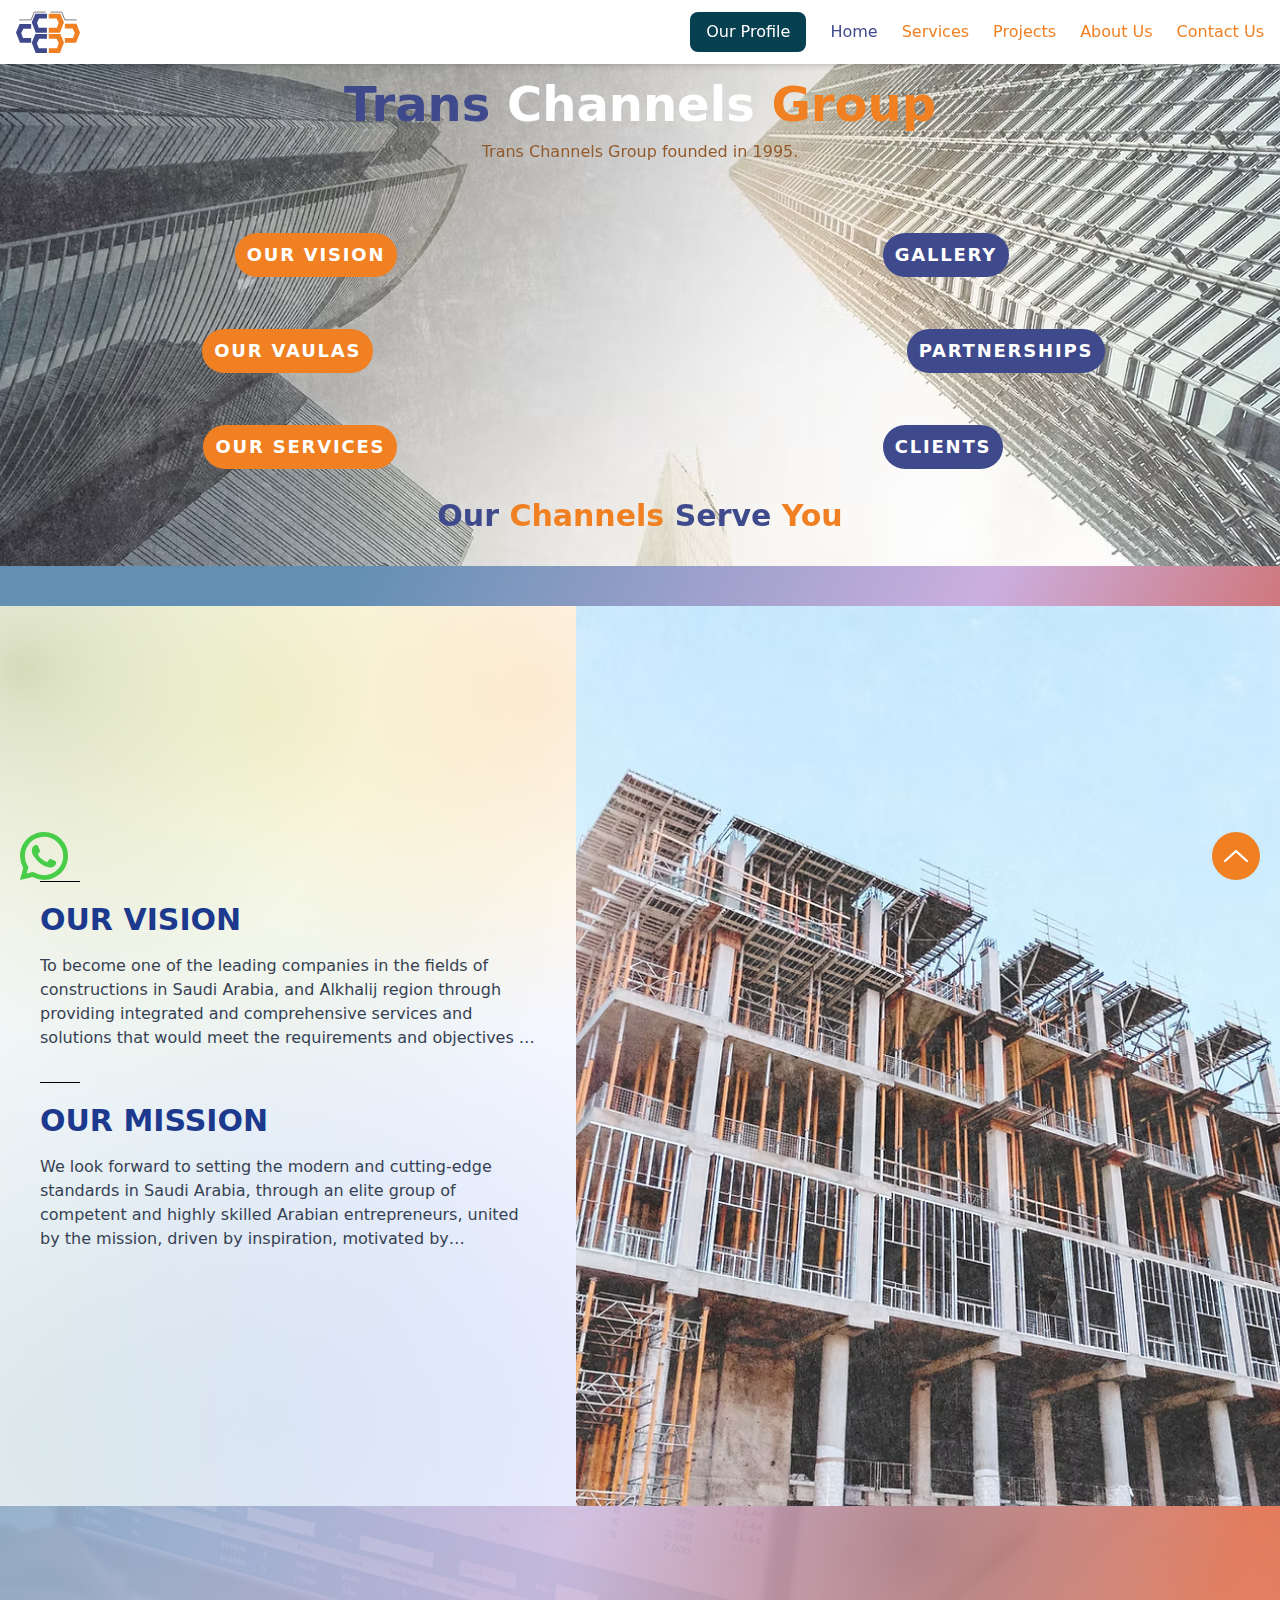
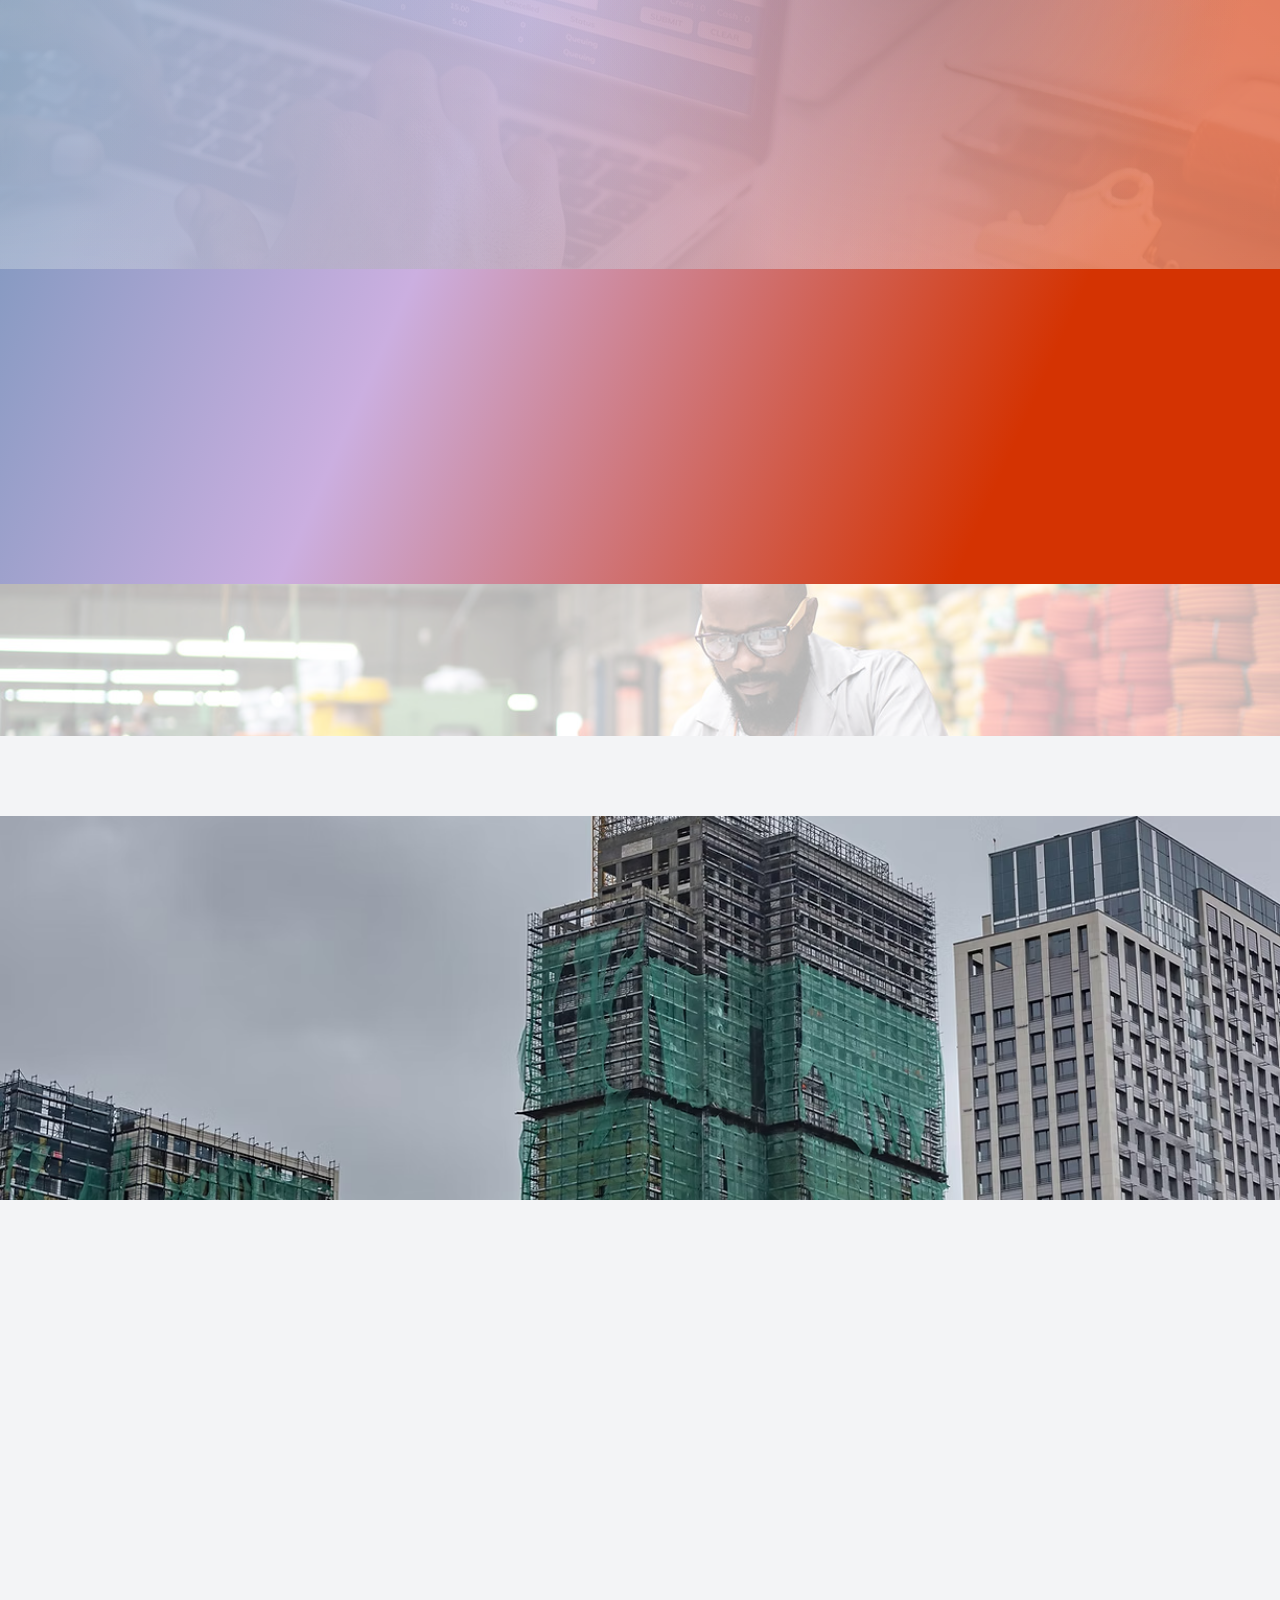
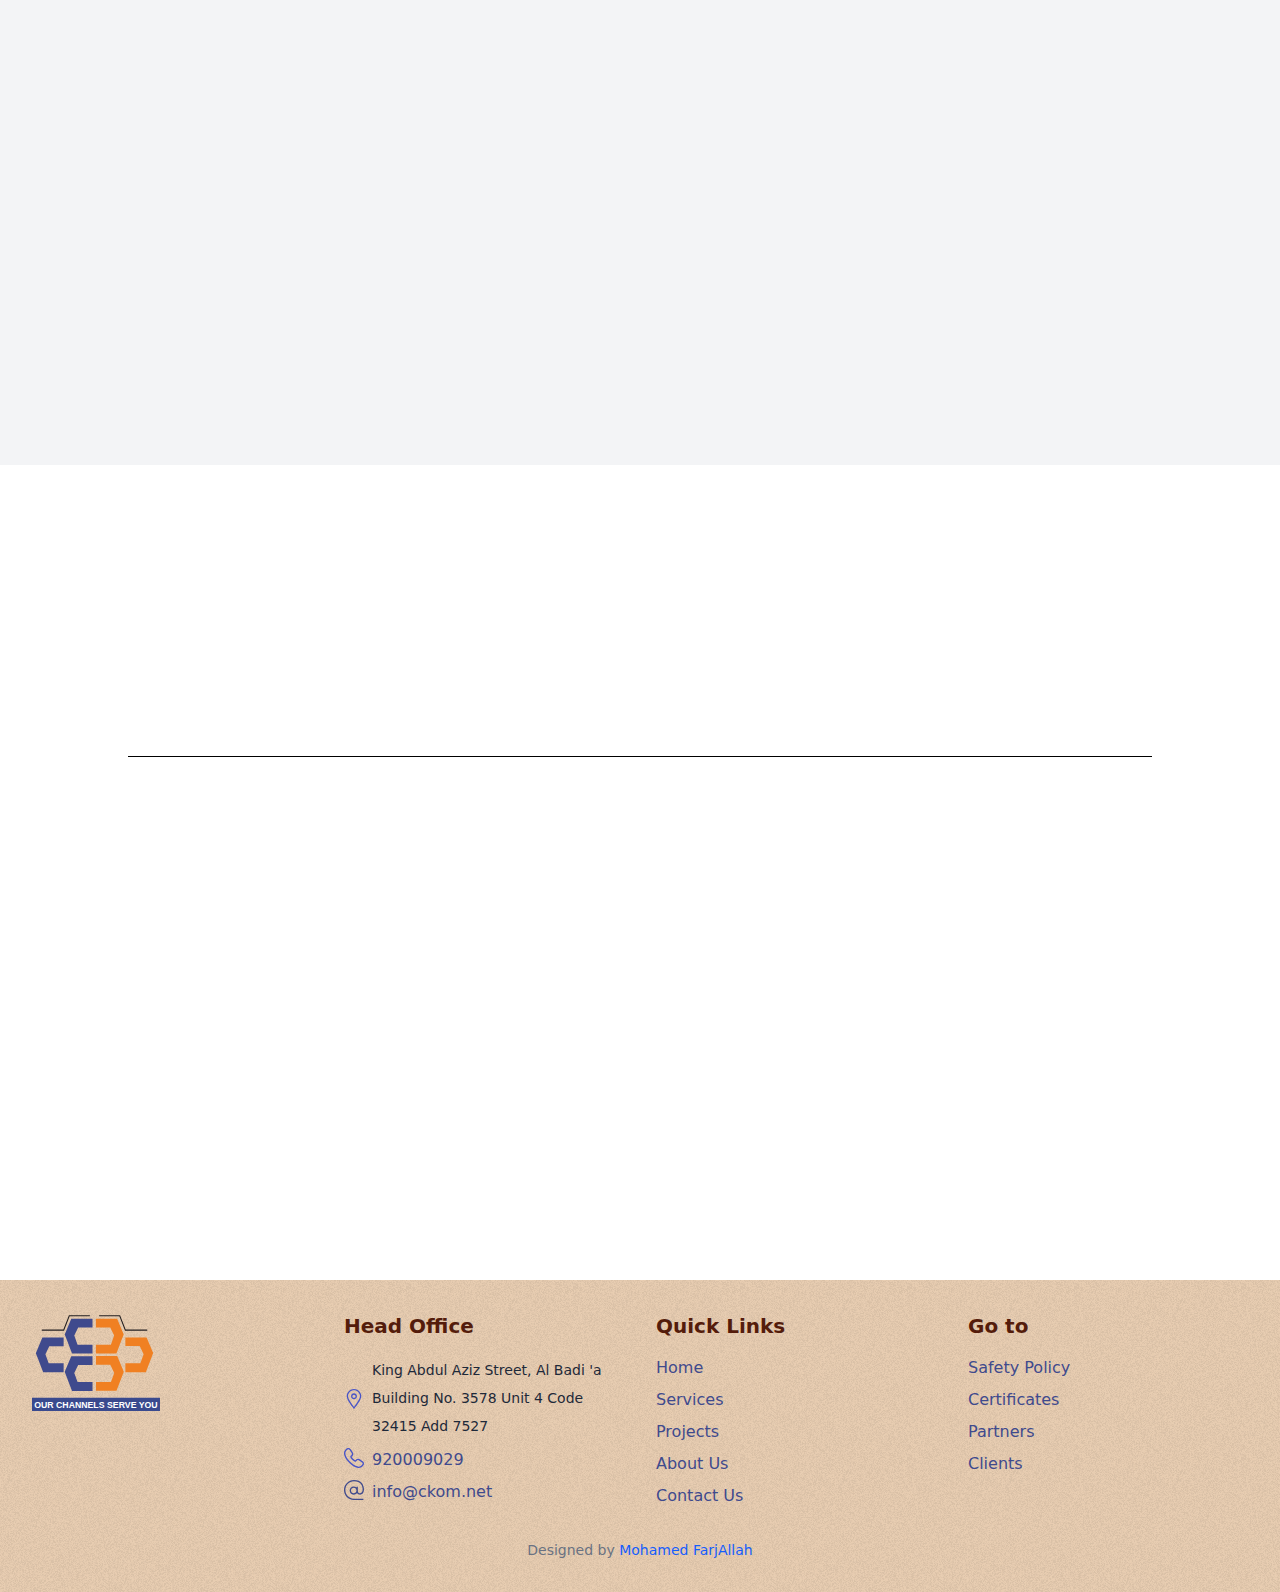
<file: docs/index.html>
<!DOCTYPE html>
<html lang="en" class="scroll-smooth">

<head>
    <meta charset="UTF-8">
    <meta name="viewport" content="width=device-width, initial-scale=1.0">
    <title>Home Page</title>
    <link rel="stylesheet" href="./style/tailwindcss.css">
    <link href="https://cdn.jsdelivr.net/npm/swiper/swiper-bundle.min.css" rel="stylesheet">
    <script src="https://cdn.jsdelivr.net/npm/swiper/swiper-bundle.min.js"></script>
    <link href="https://unpkg.com/aos@2.3.1/dist/aos.css" rel="stylesheet">

</head>

<body>
    <header class="bg-white shadow-md fixed top-0 right-0 z-50 w-full">
        <div class="max-w-7xl mx-auto px-4  flex items-center justify-between">
            <!-- Logo -->
            <div class="flex items-center space-x-3 lg:h-16 h-12 md:h-14 md:w-14 w-12 lg:w-16">
                <svg preserveAspectRatio="xMidYMid meet" data-bbox="0 0 111.69 75.16" viewBox="0 0 111.69 75.16"
                    xmlns="http://www.w3.org/2000/svg" data-type="ugc" role="presentation" aria-hidden="true"
                    aria-label="">
                    <g>
                        <path fill="#f08022"
                            d="M83.65 21.37 81.5 27l-4.81 12.53h-19.5v-8.46h14.25l3.11-8.6-3.72-7.73H57.19V6.43h20.22l6.24 14.94z">
                        </path>
                        <path fill="#3f4a8d"
                            d="M27.49 21.37 29.64 27l4.81 12.53h19.5v-8.46H39.7l-3.11-8.6 3.72-7.73h13.64V6.43H33.73l-6.24 14.94z">
                        </path>
                        <path fill="#f08022"
                            d="m111.69 39.1-2.15 5.64-4.81 12.52h-19.5v-8.45h14.25l3.12-8.59-3.72-7.74H85.23v-8.32h20.23l6.23 14.94z">
                        </path>
                        <path fill="#f08022"
                            d="m77.48 41.98 6.24 14.94-2.15 5.64-4.81 12.52h-19.5v-8.46h14.25l3.11-8.59-3.72-7.74H57.26v-8.31h20.22z">
                        </path>
                        <path fill="#3f4a8d"
                            d="m27.49 57 2.15 5.63 4.81 12.53h19.5V66.7H39.7l-3.11-8.59 3.72-7.74h13.64v-8.31H33.73L27.49 57z">
                        </path>
                        <path fill="#3f4a8d"
                            d="m0 39.19 2.15 5.62 4.81 12.54h19.5v-8.46H12.21l-3.11-8.6 3.72-7.73h13.64v-8.32H6.24L0 39.19z">
                        </path>
                        <path stroke="#231f20" stroke-miterlimit="10" fill="none" d="M60.26 3.61h19.6l5.37 13.66h20.84">
                        </path>
                        <path stroke="#231f20" stroke-miterlimit="10" fill="none" d="M5.63 17.27h20.83l5.37-13.66h19.6">
                        </path>
                        <path fill="none" d="M12.88 0h4.57"></path>
                    </g>
                </svg>
            </div>

            <!-- Hamburger Icon for mobile -->
            <button class="md:hidden text-primary" id="hamburger-icon" onclick="toggleMenu()">
                <svg class="w-6 h-6" fill="none" stroke="currentColor" viewBox="0 0 24 24"
                    xmlns="http://www.w3.org/2000/svg">
                    <path stroke-linecap="round" stroke-linejoin="round" stroke-width="2" d="M4 6h16M4 12h16M4 18h16">
                    </path>
                </svg>
            </button>

            <!-- Navigation -->
            <nav class=" items-center space-x-6 hidden md:flex" id="nav-links">
                <a href="./images/Tcc Profile new Design R02.pdf" target="_blank"
                    class="bg-[#074151] text-white px-4 py-2 rounded-lg " download>
                    Our Profile
                </a>
                <a href="./index.html" class=" text-secend   font-medium">Home</a>
                <a href="./services.html" class="text-primary  hover:text-secend   font-medium">Services</a>
                <a href="./projects.html" class="text-primary hover:text-secend   font-medium">Projects</a>
                <a href="./Aboutus.html" class="text-primary hover:text-secend   font-medium">About Us</a>
                <a href="./Contact.html" class="text-primary hover:text-secend   font-medium">Contact Us</a>
            </nav>
        </div>

        <!-- Mobile Menu -->
        <div class="lg:hidden overflow-hidden max-h-0 transition-all z-50 fixed w-full bg-white duration-300 ease-in-out"
            id="mobile-menu">
            <nav class="flex flex-col items-center space-y-4 py-4">
                <a href="./index.html" class="text-secend   font-medium">Home</a>
                <a href="./services.html" class="text-primary hover:text-secend   font-medium">Services</a>
                <a href="./projects.html" class="text-primary hover:text-secend   font-medium">Projects</a>
                <a href="./Aboutus.html" class="text-primary hover:text-secend   font-medium">About Us</a>
                <a href="./Contact.html" class="text-primary hover:text-secend   font-medium">Contact Us</a>
            </nav>
        </div>
    </header>
    <div class="h-12 bg-black w-full"></div>

    <main class="md:mb-20 mb-10">
        <!-- section 1 -->
        <section class=" p-8 bg-center bg-cover" style="background-image: url('./images/first.avif'); ">
            <div class="flex justify-center items-center" data-aos="fade-down" data-aos-duration="1000">
                <h1 class="sm:text-5xl text-4xl font-semibold text-center text-secend">
                    <span>Trans</span>
                    <span class="text-white">Channels</span>
                    <span class="text-primary">Group</span>
                </h1>
            </div>

            <!-- Subtitle Text -->
            <div class="text-center mt-3 mb-14" data-aos="fade-down" data-aos-duration="1000" data-aos-delay="100">
                <p class="font-medium text-therid text-base">Trans Channels Group founded in 1995.</p>
            </div>
            <!-- Content Section with Image and Menu -->
            <div class="flex py-10 w-full h-full relative ">
                <div class="relative w-1/3 flex justify-end">
                    <div class="absolute -top-1/2 right-0 w-full sm:block hidden">
                        <div
                            class="space-y-6 tracking-[0.1em] sm:flex flex-col relative lg:text-lg text-sm   uppercase font-bold  ">
                            <div data-aos="fade-left" data-aos-duration="1000" data-aos-delay="50"
                                class="my-12 relative">

                                <a href="#"
                                    class="bg-primary  absolute top-0 lg:right-10 md:right-20 right-16 text-white px-3 py-2 rounded-3xl text-center hover:bg-secend transition">Our
                                    Vision</a>
                            </div>
                            <div data-aos="fade-left" data-aos-duration="1000" data-aos-delay="0"
                                class="my-12 relative">

                                <a href="#"
                                    class="bg-primary  absolute top-0 lg:right-16  md:right-24 right-20 text-white px-3 py-2 rounded-3xl text-center hover:bg-secend transition">Our
                                    Vaulas</a>
                            </div>
                            <div data-aos="fade-left" data-aos-duration="1000" data-aos-delay="50"
                                class="my-12 relative">

                                <a href="#"
                                    class="bg-primary  absolute top-0 lg:right-10 md:right-20 right-16  text-white px-3 py-2 rounded-3xl text-center hover:bg-secend transition">Our
                                    services</a>
                            </div>
                        </div>
                    </div>
                </div>
                <div class=" w-full relative sm:w-1/3">
                    <div class="md:scale-200 relative scale-150  reveal-box">
                        <svg height="100%" width="100%">
                            <defs>
                                <filter x="-30" y="-30" width="448" height="326" filterUnits="userSpaceOnUse"
                                    id="comp-leh3eduf-shadow_comp-leh3eduf" color-interpolation-filters="sRGB">
                                    <feComponentTransfer result="srcRGB"></feComponentTransfer>
                                    <feGaussianBlur stdDeviation="10" in="SourceAlpha"></feGaussianBlur>
                                    <feOffset dx="0" dy="5"></feOffset>
                                    <feColorMatrix type="matrix" values="0 0 0 0 0
                          0 0 0 0 0
                          0 0 0 0 0
                          0 0 0 0.6 0"></feColorMatrix>
                                    <feMerge>
                                        <feMergeNode></feMergeNode>
                                        <feMergeNode in="SourceGraphic"></feMergeNode>
                                    </feMerge>
                                    <feComponentTransfer></feComponentTransfer>
                                </filter>
                            </defs>
                            <g filter="url(#comp-leh3eduf-shadow_comp-leh3eduf)">
                                <!--?xml version="1.0" encoding="UTF-8"?-->
                                <svg preserveAspectRatio="xMidYMid meet" data-bbox="0 0 111.69 75.16"
                                    viewBox="0 0 111.69 75.16" xmlns="http://www.w3.org/2000/svg" data-type="ugc"
                                    role="presentation" aria-hidden="true">
                                    <g>
                                        <path fill="#f08022"
                                            d="M83.65 21.37 81.5 27l-4.81 12.53h-19.5v-8.46h14.25l3.11-8.6-3.72-7.73H57.19V6.43h20.22l6.24 14.94z">
                                        </path>
                                        <path fill="#3f4a8d"
                                            d="M27.49 21.37 29.64 27l4.81 12.53h19.5v-8.46H39.7l-3.11-8.6 3.72-7.73h13.64V6.43H33.73l-6.24 14.94z">
                                        </path>
                                        <path fill="#f08022"
                                            d="m111.69 39.1-2.15 5.64-4.81 12.52h-19.5v-8.45h14.25l3.12-8.59-3.72-7.74H85.23v-8.32h20.23l6.23 14.94z">
                                        </path>
                                        <path fill="#f08022"
                                            d="m77.48 41.98 6.24 14.94-2.15 5.64-4.81 12.52h-19.5v-8.46h14.25l3.11-8.59-3.72-7.74H57.26v-8.31h20.22z">
                                        </path>
                                        <path fill="#3f4a8d"
                                            d="m27.49 57 2.15 5.63 4.81 12.53h19.5V66.7H39.7l-3.11-8.59 3.72-7.74h13.64v-8.31H33.73L27.49 57z">
                                        </path>
                                        <path fill="#3f4a8d"
                                            d="m0 39.19 2.15 5.62 4.81 12.54h19.5v-8.46H12.21l-3.11-8.6 3.72-7.73h13.64v-8.32H6.24L0 39.19z">
                                        </path>
                                        <path stroke="#231f20" stroke-miterlimit="10" fill="none"
                                            d="M60.26 3.61h19.6l5.37 13.66h20.84">
                                        </path>
                                        <path stroke="#231f20" stroke-miterlimit="10" fill="none"
                                            d="M5.63 17.27h20.83l5.37-13.66h19.6">
                                        </path>
                                        <path fill="none" d="M12.88 0h4.57"></path>
                                    </g>
                                </svg>

                            </g>
                        </svg>
                    </div>

                </div>
                <div class="relative w-1/3 flex justify-start">
                    <div class="absolute -top-1/2 left-0 w-full sm:block hidden">
                        <div
                            class="space-y-6 sm:flex tracking-[0.1em] flex-col relative lg:text-lg text-sm   uppercase font-bold  ">
                            <div data-aos="fade-right" data-aos-duration="1000" data-aos-delay="50"
                                class="my-12 relative ">

                                <a href="#"
                                    class="bg-secend  absolute top-0 lg:left-10 md:left-20 left-16 text-white px-3 py-2 rounded-3xl text-center hover:bg-primary transition">Gallery</a>
                            </div>
                            <div data-aos="fade-right" data-aos-duration="1000" data-aos-delay="0"
                                class="my-12 relative">

                                <a href="#"
                                    class="bg-secend    absolute top-0 lg:left-16  md:left-24 left-20 text-white px-3 py-2 rounded-3xl text-center hover:bg-primary transition">Partnerships</a>
                            </div>
                            <div data-aos="fade-right" data-aos-duration="1000" data-aos-delay="50"
                                class="my-12 relative">

                                <a href="#"
                                    class="bg-secend  absolute top-0 lg:left-10 md:left-20 left-16 text-white px-3 py-2 rounded-3xl text-center hover:bg-primary transition">clients</a>
                            </div>
                        </div>
                    </div>
                </div>

            </div>
            <!-- New Section with Animation -->
            <div class="text-center mt-12" data-aos="fade-up" data-aos-duration="1200">
                <h1 class="sm:text-3xl text-xl font-bold text-primary">
                    <span class="text-secend">Our</span>
                    <span>Channels</span>
                    <span class="text-secend">Serve</span>
                    <span>You</span>
                </h1>
            </div>

        </section>
        <!-- section 1 - 5  -->
        <section class=" sectionbackground pt-10">
            <!-- section 2 -->
            <div class="md:h-screen">
                <div class="flex flex-col md:flex-row h-full max-w-7xl w-full mx-auto">

                    <!-- Left Side (Text Content) -->
                    <div class="w-full md:w-[45%] backgroundgradian md:p-10 p-3 flex flex-col justify-center text-left"
                        data-aos="fade-right" data-aos-duration="1200" data-aos-delay="700">
                        <div class="max-w-xl">
                            <hr class="w-10 my-5">

                            <h2 class="text-3xl font-bold text-blue-900 mb-4">OUR VISION</h2>
                            <p class="text-gray-700 mb-8 line-clamp-4">
                                To become one of the leading companies in the fields of constructions in Saudi Arabia,
                                and Alkhalij
                                region through providing integrated and comprehensive services and solutions that would
                                meet the
                                requirements and objectives of our clients.
                            </p>
                            <hr class="w-10 my-5">
                            <h2 class="text-3xl font-bold text-blue-900 mb-4">OUR MISSION</h2>
                            <p class="text-gray-700 line-clamp-4">
                                We look forward to setting the modern and cutting-edge standards in Saudi Arabia,
                                through an elite
                                group of competent and highly skilled Arabian entrepreneurs, united by the mission,
                                driven by
                                inspiration, motivated by competition and passion for presenting a truly unique
                                experience to our
                                clients, to attain a long-lasting partnership.
                            </p>
                        </div>
                    </div>

                    <!-- Right Side (Image) -->
                    <div class="w-full md:max-w-[55%] h-[60vh] md:h-full" data-aos="fade-left" data-aos-delay="700"
                        data-aos-duration="1200">
                        <img src="./images/builder.avif" alt="Construction Building"
                            class="object-cover w-full h-full" />
                    </div>
                </div>
            </div>
            <!-- section 3 -->
            <div class="py-5 relative bg-cover">
                <!-- Background Image -->
                <div class="opacity-10 bg-cover w-full h-full top-0 left-0 absolute z-0"
                    style="background-image: url('./images/section3.avif');"></div>

                <!-- Empty div for potential background styling -->
                <div class="section3 w-full h-full top-0 left-0 absolute z-0"></div>

                <!-- Content Section -->
                <div class="max-w-4xl mx-auto text-center text-white relative z-10">
                    <!-- Heading -->
                    <h2 class="md:text-3xl text-2xl font-bold mb-4 lg:mb-5 text-secend" data-aos="fade-up"
                        data-aos-duration="1200">
                        OUR VALUES
                    </h2>

                    <!-- Values List -->
                    <div
                        class="flex flex-col text-left lg:gap-8 md:gap-4 gap-2 lg:mt-14 md:mt-10 mb-5 mt-5 md:px-5 lg:px-0 px-3">
                        <!-- Value 1 - Trust -->
                        <div class="text-xl flex items-end gap-1 text-black" data-aos="fade-up" data-aos-duration="1200"
                            data-aos-delay="300">
                            <p class="text-secend md:text-4xl sm:text-3xl text-2xl font-semibold">
                                <span
                                    class="text-primary md:text-5xl sm:text-4xl text-3xl -tracking-wider">T</span><span>rust</span>&nbsp;
                            </p>
                            <p class="font-medium md:text-xl sm:text-lg text-base line-clamp-1">Our first concern to
                                building with
                                clients.</p>
                        </div>

                        <!-- Value 2 - Trust (Dealing with Clients) -->
                        <div class="text-xl flex items-end gap-1 text-black" data-aos="fade-up" data-aos-duration="1200"
                            data-aos-delay="600">
                            <p class="text-secend md:text-4xl sm:text-3xl text-2xl font-semibold">
                                <span
                                    class="text-primary md:text-5xl sm:text-4xl text-3xl -tracking-wide">C</span><span>rust</span>&nbsp;
                            </p>
                            <p class="font-medium md:text-xl sm:text-lg text-base line-clamp-1">Our way of dealing with
                                clients.</p>
                        </div>

                        <!-- Value 3 - Grand (Project Performance) -->
                        <div class="text-xl flex items-end gap-1 text-black" data-aos="fade-up" data-aos-duration="1200"
                            data-aos-delay="900">
                            <p class="text-secend md:text-4xl sm:text-3xl text-2xl font-semibold">
                                <span
                                    class="text-primary md:text-5xl sm:text-4xl text-3xl -tracking-wide">G</span><span>rand</span>&nbsp;
                            </p>
                            <p class="font-medium md:text-xl sm:text-lg text-base line-clamp-1">Always our performers in
                                projects.
                            </p>
                        </div>
                    </div>
                </div>
            </div>
            <!-- section 4 -->
            <div class="">
                <div class="flex flex-col md:flex-row md:h-[35vh] w-full mx-auto">

                    <!-- Image Section -->
                    <div class="w-full md:max-w-1/2 md:h-full h-[20vh]" data-aos="fade-right" data-aos-duration="1200">
                        <img src="./images/section4.avif" alt="Construction Building"
                            class="object-cover w-full h-full" />
                    </div>

                    <!-- Text Section -->
                    <div class="w-full md:w-1/2 bg-white md:pb-0 pb-5 md:px-10 px-3 flex flex-col justify-center text-left"
                        data-aos="fade-left" data-aos-duration="1200">
                        <div class="max-w-xl">
                            <h1 class="text-secend font-bold text-2xl md:mt-0 my-4 mb-4">Excellency</h1>
                            <p class="text-gray-700 sm:text-base text-sm line-clamp-6">
                                We seek perfection in providing all our services and solutions, and strengthening our
                                perfection is
                                being the first pioneering company in the field of construction, along with
                                concentrating on
                                developing special and exceptional relations with our clients, not forgetting the
                                diligence of
                                learning and applying everything new that would enhance the services provided to our
                                clients.
                            </p>
                        </div>
                    </div>

                </div>
            </div>
            <!-- section 5 -->
            <div class="bg-cover bg-center" style="background-image: url('./images/section5.jpg');">
                <div class="py-14 bg-white/70 ">
                    <h1 class="text-center text-secend md:text-4xl text-2xl font-medium " data-aos="fade-up"
                        data-aos-duration="1200">Our Services
                    </h1>
                </div>
            </div>
        </section>
        <!-- section 6 - 8 -->
        <section class="bg-gray-100 lg:py-20 md:py-16 py-10">
            <!-- section 6 -->
            <div class="bg-cover bg-center max-w-7xl mx-auto"
                style="background-image: url('./images/section\ 6.avif');">
                <div class="grid grid-cols-1 md:grid-cols-3 gap-3 h-full max-w-3xl mx-auto">

                    <!-- First Column - Construction Projects -->
                    <div class="bg-white p-6 shadow-md flex flex-col items-center" data-aos="fade-up"
                        data-aos-duration="1200" data-aos-delay="300">
                        <div class="text-center mt-4 text-secend">
                            <div class="flex justify-center items-center">
                                <!-- Icon SVG -->
                                <svg preserveAspectRatio="xMidYMid meet" data-bbox="30.968 30.431 138.168 139.139"
                                    viewBox="30.968 30.431 138.168 139.139" height="80" width="80"
                                    xmlns="http://www.w3.org/2000/svg" data-type="color" role="presentation"
                                    aria-hidden="true">
                                    <defs>
                                        <style>
                                            #comp-kq9g539d svg [data-color="1"] {
                                                fill: #FD5521;
                                            }
                                        </style>
                                    </defs>
                                    <g>
                                        <path
                                            d="M122.684 155.939H116.8v-5.889h5.888zm11.777-5.889h-5.888v5.889h5.888zm-11.777-11.776H116.8v5.888h5.888zm11.777 0h-5.888v5.888h5.888zM122.684 126.5H116.8v5.888h5.888zm11.777 0h-5.888v5.888h5.888zm-11.777-11.78H116.8v5.889h5.888zm11.777 0h-5.888v5.889h5.888zm-11.777-11.776H116.8v5.888h5.888zm11.777 0h-5.888v5.888h5.888zm-11.777-11.777H116.8v5.888h5.888zm11.777 0h-5.888v5.888h5.888zM122.684 79.39H116.8v5.888h5.888zm11.777 0h-5.888v5.888h5.888zm-11.777-11.777H116.8V73.5h5.888zm11.777 0h-5.888V73.5h5.888zm-11.777-11.777H116.8v5.889h5.888zm11.777 0h-5.888v5.889h5.888zm-23.553 0h-5.889v5.889h5.889zm11.776-11.777H116.8v5.889h5.888zm11.777 0h-5.888v5.889h5.888zm11.777 105.991h-5.888v5.889h5.888zm0-11.776h-5.888v5.888h5.888zm0-11.777h-5.888v5.888h5.888zm0-11.777h-5.888v5.889h5.888zm0-11.776h-5.888v5.888h5.888zm0-11.777h-5.888v5.888h5.888zm0-11.777h-5.888v5.888h5.888zm0-11.777h-5.888V73.5h5.888zm0-11.777h-5.888v5.889h5.888zm0-11.777h-5.888v5.889h5.888zm-35.33 0h-5.889v5.889h5.889zM93.243 61.725h5.888v-5.889h-5.888zm0-11.777h5.888v-5.889h-5.888zm75.893 117.769a1.851 1.851 0 0 1-1.852 1.852H32.716a1.853 1.853 0 0 1 0-3.7h10.071V72.41h-1.659a1.852 1.852 0 0 1 0-3.7h41.14V34.136h-2.8a1.853 1.853 0 1 1 0-3.705h80.082a1.853 1.853 0 1 1 0 3.705h-2.34v131.728h10.072a1.852 1.852 0 0 1 1.854 1.853zM85.973 68.706h24.934a1.852 1.852 0 1 1 0 3.7h-1.091v93.454h43.691V34.136H85.973zm20.138 97.158V72.41h-59.62v93.454zM95.94 82.69a1.851 1.851 0 0 0-1.852 1.853v70.2a1.852 1.852 0 1 0 3.7 0v-70.2a1.851 1.851 0 0 0-1.848-1.853zm-13.093 0A1.851 1.851 0 0 0 81 84.543v70.2a1.852 1.852 0 1 0 3.7 0v-70.2a1.851 1.851 0 0 0-1.853-1.853zm-13.093 0a1.851 1.851 0 0 0-1.854 1.853v70.2a1.852 1.852 0 1 0 3.7 0v-70.2a1.851 1.851 0 0 0-1.846-1.853zm-13.091 0a1.851 1.851 0 0 0-1.852 1.853v70.2a1.852 1.852 0 1 0 3.7 0v-70.2a1.851 1.851 0 0 0-1.848-1.853z"
                                            fill="#fd5521" data-color="1"></path>
                                    </g>
                                </svg>
                            </div>
                            <h3 class="text-2xl font-semibold underline mt-4">Construction</h3>
                            <h4 class="font-bold text-5xl mt-10">30+</h4>
                            <p class="text-base mt-2 tracking-wide mb-10">Projects Completed</p>
                        </div>
                    </div>

                    <!-- Second Column - Steel Hangers -->
                    <div class="bg-white p-6 shadow-md flex flex-col items-center" data-aos="fade-up"
                        data-aos-duration="1200" data-aos-delay="500">
                        <div class="text-center mt-4 text-secend">
                            <div class="flex justify-center items-center">
                                <!-- Icon SVG -->
                                <svg preserveAspectRatio="xMidYMid meet" data-bbox="33.155 35.068 133.69 129.862"
                                    viewBox="33.155 35.068 133.69 129.862" height="80" width="80"
                                    xmlns="http://www.w3.org/2000/svg" data-type="color" role="presentation"
                                    aria-hidden="true">
                                    <defs>
                                        <style>
                                            #comp-kq9g539r1 svg [data-color="1"] {
                                                fill: #FD5521;
                                            }
                                        </style>
                                    </defs>
                                    <g>
                                        <path
                                            d="M166.114 84.3l-18.761-14.246a1.832 1.832 0 0 0 .039-.193V39.745h1.852a1.853 1.853 0 1 0 0-3.7h-22.228a1.853 1.853 0 0 0 0 3.7h1.853v16.271l-27.087-20.571a1.856 1.856 0 0 0-2.229-.011L33.9 84.291a1.852 1.852 0 0 0 1.108 3.337h7.572v73.6h-5.557a1.852 1.852 0 1 0 0 3.7h125.958a1.852 1.852 0 1 0 0-3.7h-5.557v-73.6h7.569a1.852 1.852 0 0 0 1.121-3.326zm-33.541-44.555h11.114V67.27l-11.114-8.441zm21.147 121.483H46.284v-73.6H153.72zM40.6 83.924l60.048-44.688 58.842 44.688zm67.621 57.842h29.637a1.853 1.853 0 0 0 0-3.7h-1.172v-36.831a1.851 1.851 0 0 0-1.853-1.852h-23.587a1.851 1.851 0 0 0-1.852 1.852v36.826h-1.172a1.853 1.853 0 1 0 0 3.7zm24.76-38.679v9.548H113.1v-9.548zM113.1 116.34h19.884v21.721H113.1zm-50.955 25.426h29.637a1.853 1.853 0 1 0 0-3.7H90.61v-36.831a1.851 1.851 0 0 0-1.852-1.852H65.169a1.851 1.851 0 0 0-1.852 1.852v36.826h-1.172a1.853 1.853 0 0 0 0 3.7zm24.76-38.679v9.548H67.022v-9.548zM67.022 116.34h19.883v21.721H67.022zm24.189-51.585A8.79 8.79 0 1 0 100 55.963a8.8 8.8 0 0 0-8.789 8.792zm13.874 0A5.085 5.085 0 1 1 100 59.668a5.089 5.089 0 0 1 5.085 5.087z"
                                            fill="#fd5521" data-color="1"></path>
                                    </g>
                                </svg>
                            </div>
                            <h3 class="text-2xl font-semibold underline mt-4">Steel Hangers projects</h3>
                            <h4 class="font-bold text-5xl mt-10">20+</h4>
                            <p class="text-base mt-2 tracking-wide mb-10">Projects Completed</p>
                        </div>
                    </div>

                    <!-- Third Column - HVAC Systems -->
                    <div class="bg-white p-6 shadow-md flex flex-col items-center" data-aos="fade-up"
                        data-aos-duration="1200" data-aos-delay="700">
                        <div class="text-center mt-4 text-secend">
                            <div class="flex justify-center items-center">
                                <!-- Icon SVG -->
                                <svg preserveAspectRatio="xMidYMid meet" data-bbox="35.168 38.873 129.664 122.254"
                                    viewBox="35.168 38.873 129.664 122.254" height="80" width="80"
                                    xmlns="http://www.w3.org/2000/svg" data-type="color" role="presentation"
                                    aria-hidden="true">
                                    <defs>
                                        <style>
                                            #comp-kq9g539w svg [data-color="1"] {
                                                fill: #FD5521;
                                            }
                                        </style>
                                    </defs>
                                    <g>
                                        <path
                                            d="M153.718 148.161V51.839a1.852 1.852 0 0 0-1.853-1.852H61.1v-9.262a1.851 1.851 0 0 0-1.852-1.852H44.43a9.272 9.272 0 0 0-9.262 9.262v92.616a9.272 9.272 0 0 0 9.262 9.262h107.435a1.852 1.852 0 0 0 1.853-1.852zM38.873 48.135a5.563 5.563 0 0 1 5.557-5.557H57.4v88.912H44.43a9.214 9.214 0 0 0-5.557 1.856zm111.14 98.173H44.43a5.557 5.557 0 1 1 0-11.114h14.819a1.851 1.851 0 0 0 1.852-1.852v-79.65h88.912zm14.819-83.355v96.322a1.852 1.852 0 0 1-1.853 1.852H55.544a1.853 1.853 0 0 1 0-3.705h105.583V62.953a1.853 1.853 0 0 1 3.7 0zm-90.765 64.832h59.275a1.851 1.851 0 0 0 1.852-1.852V85.181a1.851 1.851 0 0 0-1.852-1.852h-12.966V70.363a1.852 1.852 0 0 0-1.853-1.853H74.067a1.852 1.852 0 0 0-1.852 1.853v55.57a1.852 1.852 0 0 0 1.852 1.852zm1.853-55.57h18.523v1.852a1.853 1.853 0 1 0 3.7 0v-1.852h18.523v12.966a1.851 1.851 0 0 0 1.852 1.853h12.972v14.818h-16.671a1.853 1.853 0 1 0 0 3.7h16.671v18.528H98.148v-1.852a1.853 1.853 0 0 0-3.7 0v1.852H75.92zm18.523 20.376v-7.41a1.853 1.853 0 0 1 3.7 0v7.41a1.853 1.853 0 0 1-3.7 0zm0 18.523v-7.409a1.853 1.853 0 1 1 3.7 0v7.409a1.853 1.853 0 0 1-3.7 0z"
                                            fill="#fd5521" data-color="1"></path>
                                    </g>
                                </svg>
                            </div>
                            <h3 class="text-2xl font-semibold underline mt-4">HVAC Systems</h3>
                            <h4 class="font-bold text-5xl mt-10">50+</h4>
                            <p class="text-base mt-2 tracking-wide mb-10">Projects Completed</p>
                        </div>
                    </div>

                </div>
            </div>
            <!-- Swiper Container -->
            <!-- section 7 -->
            <div class="relative">
                <div class="swiper-container my-4 h-[65vh] max-w-7xl mx-auto overflow-hidden relative"
                    id="swiperContainer" data-aos="fade-up" data-aos-duration="1200">
                    <div class="swiper-wrapper mx-auto">
                        <!-- Add Swiper slides here -->
                    </div>
                </div>

                <!-- Left Button -->
                <button id="left-btn"
                    class="swiper-pagination-left hidden absolute top-1/2 lg:left-7 xl:left-14 left-4 transform -translate-y-1/2 h-10 w-10 z-10 items-center justify-center text-white"
                    data-aos="fade-left" data-aos-duration="1000">
                    <div class="swiper-pagination cursor-pointer swiper-pagination-clickable swiper-pagination-bullets">
                        <svg class="slideshow-arrow" width="23" height="39" viewBox="0 0 23 39"
                            style="transform: scaleX(-1) scale(0.782609);">
                            <path d="M857.005,231.479L858.5,230l18.124,18-18.127,18-1.49-1.48L873.638,248Z"
                                transform="translate(-855 -230)">
                            </path>
                        </svg>
                    </div>
                </button>

                <!-- Right Button -->
                <button id="right-btn"
                    class="swiper-pagination-right absolute top-1/2 lg:right-7 xl:right-14 right-4 transform -translate-y-1/2 h-10 w-10 z-10 flex items-center justify-center text-white"
                    data-aos="fade-right" data-aos-duration="1000">
                    <div class="swiper-pagination cursor-pointer swiper-pagination-clickable swiper-pagination-bullets">
                        <svg class="slideshow-arrow" width="23" height="39" viewBox="0 0 23 39"
                            style="transform: scaleX(1) scale(0.782609);">
                            <path d="M857.005,231.479L858.5,230l18.124,18-18.127,18-1.49-1.48L873.638,248Z"
                                transform="translate(-855 -230)">
                            </path>
                        </svg>
                    </div>
                </button>
            </div>
            <!-- section 8 -->
            <div class="max-w-5xl mx-auto lg:pt-20 md:pt-16 pt-10">
                <div class="grid grid-cols-1 sm:grid-cols-2 md:grid-cols-4 gap-6 text-center">
                    <!-- Year of Establishment -->
                    <div class="flex justify-center items-center" data-aos="fade-up" data-aos-duration="1200">
                        <div class="flex gap-2">
                            <svg preserveAspectRatio="xMidYMid meet" data-bbox="34.5 28 130.999 144"
                                viewBox="34.5 28 130.999 144" height="80" width="80" xmlns="http://www.w3.org/2000/svg"
                                data-type="color" role="presentation" aria-hidden="true">
                                <defs>
                                    <style>
                                        #comp-lejywalq svg [data-color="1"] {
                                            fill: #3F4A8D;
                                        }
                                    </style>
                                </defs>
                                <g>
                                    <path
                                        d="M129.773 85.01h-5.955v-3.666c0-6.686-15.453-11.379-23.818-11.379-8.366 0-23.818 4.693-23.818 11.379v3.666h-5.955v-3.666c0-12.378 21.011-17.378 29.773-17.378 8.763 0 29.773 5 29.773 17.378v3.666z"
                                        fill="#3940B2" data-color="1"></path>
                                    <path
                                        d="M93.489 172H80.293a2.98 2.98 0 0 1-2.836-2.087l-8.853-27.909H51.749c-9.51 0-17.249-7.796-17.249-17.378V88.597c0-6.94 5.604-12.586 12.492-12.586h.449c6.585 0 12.935 2.783 17.423 7.635l9.589 10.363h16.615c.834 0 1.63.353 2.194.973.564.618.845 1.449.772 2.285-.436 5.099-4.108 14.741-14.875 14.741H63.643a2.97 2.97 0 0 1-2.128-.901l-.22-.227v7.127h11.863c6.303 0 11.944 4.045 14.034 10.065.036.104.067.211.092.318l9.106 39.939a3.011 3.011 0 0 1-.573 2.541 2.965 2.965 0 0 1-2.328 1.13zm-11.021-5.999h7.282l-8.23-36.094c-1.295-3.536-4.636-5.901-8.362-5.901h-14.84c-1.644 0-2.977-1.343-2.977-3v-16.255l-8.382-8.627 4.257-4.198 13.68 14.081H79.16c4.947 0 7.176-3.315 8.17-5.999H73.158a2.966 2.966 0 0 1-2.178-.955L60.509 87.736a17.864 17.864 0 0 0-13.068-5.725h-.449c-3.605 0-6.537 2.954-6.537 6.587v36.028c0 6.275 5.066 11.379 11.294 11.379h19.03a2.98 2.98 0 0 1 2.836 2.087l8.853 27.909z"
                                        fill="#3940B2" data-color="1"></path>
                                    <path
                                        d="M55.341 73.011c-8.07 0-14.886-6.868-14.886-14.998v-3c0-8.139 6.817-15.014 14.886-15.014s14.886 6.875 14.886 15.014v3c0 8.269-6.678 14.998-14.886 14.998zm0-27.013c-4.841 0-8.932 4.129-8.932 9.015v3c0 4.877 4.091 8.999 8.932 8.999s8.932-4.122 8.932-8.999v-3c0-4.886-4.091-9.015-8.932-9.015z"
                                        fill="#3940B2" data-color="1"></path>
                                    <path
                                        d="M119.149 172h-13.194a2.966 2.966 0 0 1-2.329-1.131 3.022 3.022 0 0 1-.573-2.541l9.106-39.939c.023-.107.055-.214.09-.318 2.093-6.02 7.734-10.065 14.037-10.065h12.418v-7.685l-.797.804a2.963 2.963 0 0 1-2.108.882H120.84c-10.766 0-14.439-9.642-14.875-14.741a3.005 3.005 0 0 1 .77-2.285 2.968 2.968 0 0 1 2.195-.973h16.061l9.586-10.363c4.489-4.852 10.839-7.635 17.422-7.635h.451c7.074 0 13.049 5.764 13.049 12.586v36.028c0 9.419-8.153 17.378-17.805 17.378H130.84l-8.856 27.911a2.979 2.979 0 0 1-2.835 2.087zm-9.455-5.999h7.28l8.856-27.911a2.98 2.98 0 0 1 2.835-2.086h19.03c6.423 0 11.851-5.211 11.851-11.379V88.597c0-3.509-3.315-6.587-7.094-6.587h-.451a17.857 17.857 0 0 0-13.066 5.727l-10.47 11.316a2.968 2.968 0 0 1-2.178.955h-13.616c.991 2.682 3.222 5.999 8.17 5.999h13.723l13.962-14.1 4.216 4.236-8.083 8.164v16.699c0 1.657-1.332 3-2.977 3h-15.395c-3.727 0-7.068 2.365-8.365 5.901l-8.228 36.094z"
                                        fill="#3940B2" data-color="1"></path>
                                    <path
                                        d="M144.659 73.011c-8.068 0-14.886-6.868-14.886-14.998v-3c0-8.139 6.818-15.014 14.886-15.014s14.886 6.875 14.886 15.014v3c0 8.13-6.818 14.998-14.886 14.998zm0-27.013c-4.841 0-8.932 4.129-8.932 9.015v3c0 4.877 4.091 8.999 8.932 8.999s8.932-4.122 8.932-8.999v-3c0-4.886-4.091-9.015-8.932-9.015z"
                                        fill="#3940B2" data-color="1"></path>
                                    <path fill="#3940B2" d="M141.682 106.007v5.999H58.318v-5.999h83.364z"
                                        data-color="1">
                                    </path>
                                    <path
                                        d="M100 61.012c-8.07 0-14.886-6.868-14.886-14.998v-3C85.114 34.875 91.93 28 100 28c8.068 0 14.886 6.875 14.886 15.014v3c0 8.131-6.818 14.998-14.886 14.998zm0-27.013c-4.841 0-8.932 4.129-8.932 9.015v3c0 4.877 4.091 8.999 8.932 8.999s8.932-4.122 8.932-8.999v-3c0-4.886-4.091-9.015-8.932-9.015z"
                                        fill="#3940B2" data-color="1"></path>
                                </g>
                            </svg>
                            <div class="flex flex-col items-center">
                                <span class="text-4xl text-primary font-black">1995</span>
                                <span class="text-base text-secend tracking-wide font-light">Year of
                                    Establishment</span>
                            </div>
                        </div>
                    </div>
                    <div class="flex justify-center items-center" data-aos="fade-up" data-aos-duration="1200"
                        data-aos-delay="100">

                        <div class="flex gap-2">
                            <svg preserveAspectRatio="xMidYMid meet" data-bbox="55.001 28 89.999 144"
                                viewBox="55.001 28 89.999 144" height="80" width="80" xmlns="http://www.w3.org/2000/svg"
                                data-type="color" role="presentation" aria-hidden="true">
                                <defs>
                                    <style>
                                        #comp-lejywamv1 svg [data-color="1"] {
                                            fill: #3F4A8D;
                                        }
                                    </style>
                                </defs>
                                <g>
                                    <path
                                        d="M100 67H76a3 3 0 0 1-2.895-2.21l-9-33A3 3 0 0 1 67 28h42a3.001 3.001 0 0 1 2.895 3.789l-9 33A3.001 3.001 0 0 1 100 67zm-21.709-6h19.418l7.364-27H70.927l7.364 27z"
                                        fill="#3940B2" data-color="1"></path>
                                    <path
                                        d="M88 172a2.99 2.99 0 0 1-2.121-.879l-30-30a2.995 2.995 0 0 1-.795-2.821l18-75A2.998 2.998 0 0 1 76 61h24a3 3 0 0 1 2.917 2.3l18 75a2.995 2.995 0 0 1-.795 2.821l-30 30A2.995 2.995 0 0 1 88 172zm-26.691-33.933L88 164.758l26.691-26.691L97.634 67H78.366l-17.057 71.067z"
                                        fill="#3940B2" data-color="1"></path>
                                    <path
                                        d="M139.003 139c-.242 0-.486-.028-.731-.089l-12-3 1.456-5.821 9.089 2.272 1.978-7.91-32.391-55.948 5.191-3.006 33 57c.391.674.504 1.475.315 2.231l-3 12a3.002 3.002 0 0 1-2.907 2.271z"
                                        fill="#3940B2" data-color="1"></path>
                                </g>
                            </svg>
                            <div class="flex flex-col items-center">
                                <span class="text-4xl text-primary font-black">30+</span>
                                <span class="text-base text-secend tracking-wide font-light">Employees</span>
                            </div>
                        </div>
                    </div>
                    <div class="flex justify-center items-center" data-aos="fade-up" data-aos-duration="1200"
                        data-aos-delay="200">
                        <div class="flex gap-2">
                            <svg preserveAspectRatio="xMidYMid meet" data-bbox="26 33.811 147.999 132.378"
                                viewBox="26 33.811 147.999 132.378" height="80" width="80"
                                xmlns="http://www.w3.org/2000/svg" data-type="color" role="presentation"
                                aria-hidden="true">
                                <defs>
                                    <style>
                                        #comp-lejywamj svg [data-color="1"] {
                                            fill: #3F4A8D;
                                        }
                                    </style>
                                </defs>
                                <g>
                                    <path
                                        d="M167.833 166.189H32.167a3.08 3.08 0 0 1-3.083-3.079v-58.493c0-1.7 1.381-3.079 3.083-3.079a3.08 3.08 0 0 1 3.083 3.079v55.414h129.5v-55.414a3.08 3.08 0 0 1 3.083-3.079 3.08 3.08 0 0 1 3.083 3.079v58.493a3.08 3.08 0 0 1-3.083 3.079z"
                                        fill="#3940B2" data-color="1"></path>
                                    <path
                                        d="M143.167 120.011H137a3.08 3.08 0 1 1 0-6.158h6.167c14.062 0 24.667-9.264 24.667-21.55V58.44H32.167v33.864c0 12.286 10.59 21.55 24.632 21.55H63c1.703 0 3.083 1.378 3.083 3.079s-1.381 3.079-3.083 3.079h-6.201C39.241 120.011 26 108.099 26 92.304V55.361c0-1.7 1.381-3.079 3.083-3.079h141.833a3.08 3.08 0 0 1 3.083 3.079v36.943c.001 15.795-13.254 27.707-30.832 27.707z"
                                        fill="#3940B2" data-color="1"></path>
                                    <path
                                        d="M121.583 120.011H78.417c-1.703 0-3.083-1.378-3.083-3.079s1.381-3.079 3.083-3.079h43.167a3.08 3.08 0 1 1-.001 6.158z"
                                        fill="#3940B2" data-color="1"></path>
                                    <path
                                        d="M121.583 49.204h-6.167v-3.079c0-3.396-2.767-6.157-6.167-6.157H87.667c-3.401 0-6.167 2.761-6.167 6.157v3.079h-6.167v-3.079c0-6.79 5.533-12.314 12.333-12.314h21.583c6.802 0 12.333 5.524 12.333 12.314v3.079z"
                                        fill="#3940B2" data-color="1"></path>
                                    <path
                                        d="M78.417 129.246H63a3.08 3.08 0 0 1-3.083-3.079v-18.471c0-1.7 1.381-3.079 3.083-3.079h15.417a3.08 3.08 0 0 1 3.083 3.079v18.471a3.081 3.081 0 0 1-3.083 3.079zm-12.334-6.157h9.25v-12.314h-9.25v12.314z"
                                        fill="#3940B2" data-color="1"></path>
                                    <path
                                        d="M137 129.246h-15.417a3.08 3.08 0 0 1-3.083-3.079v-18.471a3.08 3.08 0 0 1 3.083-3.079H137a3.08 3.08 0 0 1 3.083 3.079v18.471a3.08 3.08 0 0 1-3.083 3.079zm-12.333-6.157h9.25v-12.314h-9.25v12.314z"
                                        fill="#3940B2" data-color="1"></path>
                                </g>
                            </svg>
                            <div class="flex flex-col items-center">
                                <span class="text-4xl text-primary font-black">100+</span>
                                <span class="text-base text-secend tracking-wide font-light">Projects Completed</span>
                            </div>

                        </div>
                    </div>
                    <div class="flex justify-center items-center" data-aos="fade-up" data-aos-duration="1200"
                        data-aos-delay="300">
                        <div class="flex gap-2">
                            <svg preserveAspectRatio="xMidYMid meet" data-bbox="25.502 49.499 148.998 101.005"
                                viewBox="25.502 49.499 148.998 101.005" height="80" width="80"
                                xmlns="http://www.w3.org/2000/svg" data-type="color" role="presentation"
                                aria-hidden="true">
                                <defs>

                                </defs>
                                <g>
                                    <path
                                        d="M150.812 98.779a2.692 2.692 0 0 0-3.758.626l-7.272 10.193-13.538-9.249a9.477 9.477 0 0 0-.258-.169c-1.316-.975-16.082-11.899-27.309-19.416.356-1.162-.013-2.489-1.048-3.157a2.695 2.695 0 0 0-3.909 1.111l-9.112 16.9c-.46.851-1.319 1.161-1.79 1.269-.931.212-1.988.05-2.901-.444l-.294-.16c-.916-.496-1.631-1.294-1.962-2.189-.168-.454-.381-1.344.078-2.195l8.819-16.345a.041.041 0 0 1 .023-.02l10.686-4.002a5.38 5.38 0 0 1 2.158-.335l18.195.92.006.001 12.122 2.163a2.7 2.7 0 0 0 3.156-2.417c.132-1.43-.988-2.68-2.4-2.932l-12.098-2.159-.345-.039-20.034-1.012a2.77 2.77 0 0 0-1.079.167l-13.15 4.924c-.51.191-.956.529-1.27.975-.177.251-.34.513-.488.788l-.264.489c-4.956-.321-12.9-1.405-12.986-1.417a2.689 2.689 0 0 0-3.035 2.308c-.202 1.478-4.617 2.25 2.303 3.041.307.035 6.038.821 10.916 1.261l-5.975 11.075c-1.073 1.988-1.215 4.407-.391 6.638.791 2.139 2.372 3.938 4.451 5.063l.293.159a9.716 9.716 0 0 0 4.623 1.19c.687 0 1.373-.076 2.046-.231 2.313-.531 4.255-1.975 5.328-3.963l6.807-12.616c11.522 7.743 26.555 18.898 26.716 19.018.07.051.141.1.216.144l15.837 10.814a2.937 2.937 0 0 1 1.232 1.897 2.943 2.943 0 0 1-.455 2.216l-.164.241a2.954 2.954 0 0 1-4.106.778l-15.707-10.73a2.686 2.686 0 0 0-3.743.71 2.7 2.7 0 0 0 .708 3.75l12.233 8.356c.141.156.296.303.477.427a2.937 2.937 0 0 1 1.232 1.897 2.943 2.943 0 0 1-.455 2.216l-.164.241c-.918 1.35-2.759 1.697-4.163.741l-13.66-8.828a2.689 2.689 0 0 0-3.724.805 2.702 2.702 0 0 0 .804 3.731l11.184 7.227c.153.18.322.35.527.489a2.937 2.937 0 0 1 1.232 1.897 2.943 2.943 0 0 1-.455 2.216l-.164.241a2.958 2.958 0 0 1-4.117.771l-11.008-7.436a2.69 2.69 0 0 0-3.74.729 2.703 2.703 0 0 0 .727 3.747l7.434 5.022c.165.208.352.402.583.56a2.937 2.937 0 0 1 1.232 1.897 2.943 2.943 0 0 1-.455 2.216l-.164.241c-.919 1.348-2.76 1.698-4.094.787l-9.857-6.808 2.053-2.921c2.324-3.307 1.53-7.892-1.771-10.222l-.624-.44a7.273 7.273 0 0 0-2.454-1.109c.622-3.053-.552-6.33-3.253-8.236l-.688-.486a7.988 7.988 0 0 0-5.154-1.449c-.01-.066-.013-.133-.025-.199a8.297 8.297 0 0 0-3.406-5.404l-.24-.17c-2.9-2.046-6.662-1.967-9.449-.098-.473-.68-1.047-1.305-1.761-1.809l-.624-.44a7.25 7.25 0 0 0-5.466-1.224 7.264 7.264 0 0 0-4.735 2.998l-1.251 1.78-5.385-7.97c-6.868-10.67-2.509-1.557-3.741-.722a2.702 2.702 0 0 0-.721 3.748l6.529 9.664-3.307 4.704a7.296 7.296 0 0 0-1.222 5.477 7.285 7.285 0 0 0 2.993 4.744l.625.441a7.235 7.235 0 0 0 3.437 1.277c.053 2.57 1.272 5.083 3.526 6.673l.236.167a8.254 8.254 0 0 0 4.778 1.521c.481 0 .967-.042 1.452-.126a8.49 8.49 0 0 0 1.292-.34 8.026 8.026 0 0 0 2.803 3.529l.688.486a7.985 7.985 0 0 0 4.619 1.47c.235 0 .471-.041.707-.061.389 1.703 1.356 3.28 2.89 4.363l.626.442a7.27 7.27 0 0 0 4.204 1.335 7.315 7.315 0 0 0 5.997-3.109l2.72-3.869 9.913 6.847a8.292 8.292 0 0 0 4.687 1.449 8.336 8.336 0 0 0 6.905-3.647l.164-.241a8.315 8.315 0 0 0 1.409-3.934c.342.043.686.075 1.028.075a8.336 8.336 0 0 0 6.905-3.647l.164-.241a8.329 8.329 0 0 0 1.446-4.637 8.333 8.333 0 0 0 6.81-3.641l.164-.241a8.294 8.294 0 0 0 1.402-3.837c.344.044.69.078 1.04.078.524 0 1.051-.049 1.577-.149a8.282 8.282 0 0 0 5.343-3.497l.164-.241a8.313 8.313 0 0 0 1.298-6.261 8.358 8.358 0 0 0-1.49-3.414l7.477-10.48a2.71 2.71 0 0 0-.627-3.77zm-90.018 24.84a1.912 1.912 0 0 1-1.193.732 1.914 1.914 0 0 1-1.443-.32l-.625-.441a1.922 1.922 0 0 1-.786-1.253 1.92 1.92 0 0 1 .319-1.445l7.876-11.204a1.92 1.92 0 0 1 1.25-.788 1.904 1.904 0 0 1 1.444.32l.624.44a1.935 1.935 0 0 1 .545 2.56l-8.011 11.399zm8.681 7.814a2.929 2.929 0 0 1-1.911 1.206 2.946 2.946 0 0 1-2.207-.491l-.236-.167a2.967 2.967 0 0 1-.715-4.125l.748-1.065c.032-.043.073-.076.103-.12l7.876-11.204c.03-.042.046-.09.074-.132l2.145-3.051a2.93 2.93 0 0 1 1.912-1.206c.174-.03.347-.045.52-.045.603 0 1.187.183 1.682.533l.241.17a2.967 2.967 0 0 1 .714 4.125l-10.946 15.572zm10.628 5.136a2.66 2.66 0 0 1-1.734 1.093 2.652 2.652 0 0 1-1.999-.443l-.689-.486a2.692 2.692 0 0 1-.648-3.741l9.527-13.554a2.678 2.678 0 0 1 3.732-.65l.689.486a2.692 2.692 0 0 1 .648 3.741v-.001l-9.526 13.555zm15.679-4.809l-7.876 11.204a1.933 1.933 0 0 1-2.693.469l-.625-.442a1.943 1.943 0 0 1-.468-2.699l7.876-11.204a1.923 1.923 0 0 1 1.251-.788 1.904 1.904 0 0 1 1.443.32l.624.44a1.944 1.944 0 0 1 .468 2.7z"
                                        fill="#3F4A8D" data-color="1"></path>
                                    <path
                                        d="M174.3 96.518l-31.78-46.522a1.138 1.138 0 0 0-1.585-.297l-16.671 11.433a1.144 1.144 0 0 0-.297 1.588l31.781 46.522a1.138 1.138 0 0 0 1.585.297l16.671-11.433a1.144 1.144 0 0 0 .296-1.588z"
                                        fill="#3F4A8D" data-color="2"></path>
                                    <path
                                        d="M72.839 61.978l-17.496-10.12a1.137 1.137 0 0 0-1.557.418l-28.133 48.823a1.147 1.147 0 0 0 .417 1.56l17.496 10.12a1.135 1.135 0 0 0 1.558-.417l28.133-48.823a1.147 1.147 0 0 0-.418-1.561z"
                                        fill="#3F4A8D" data-color="2"></path>
                                    <path fill="#0E4828"
                                        d="M44.723 97.769a4.15 4.15 0 0 1-4.146 4.154 4.15 4.15 0 0 1-4.146-4.154 4.15 4.15 0 0 1 4.146-4.154 4.15 4.15 0 0 1 4.146 4.154z"
                                        data-color="1"></path>
                                    <path fill="#0E4828"
                                        d="M163.157 94.395a4.15 4.15 0 0 1-4.146 4.154 4.15 4.15 0 0 1-4.146-4.154 4.15 4.15 0 0 1 4.146-4.154 4.15 4.15 0 0 1 4.146 4.154z"
                                        data-color="1"></path>
                                </g>
                            </svg>
                            <div class="flex flex-col items-center">
                                <span class="text-4xl text-primary font-black">100+</span>
                                <span class="text-base text-secend tracking-wide font-light">Clients</span>
                            </div>
                        </div>
                    </div>

                </div>
            </div>


        </section>

        <div>
            <!-- section 9 -->
            <div class="max-w-5xl mx-auto md:pt-10 pt-5">
                <h1 class="text-secend text-4xl text-center mb-5" data-aos="fade-up" data-aos-duration="1200">
                    Our Partnerships
                </h1>
                <div class="grid grid-cols-1 sm:grid-cols-2 md:grid-cols-4 gap-6 text-center">

                    <!-- Partnership 1 -->
                    <div class="flex justify-center items-center" data-aos="fade-up" data-aos-duration="1200"
                        data-aos-delay="100">
                        <div class="flex gap-2">
                            <img src="./images/section 9-1.avif" alt="">
                        </div>
                    </div>

                    <!-- Partnership 2 -->
                    <div class="flex justify-center items-center" data-aos="fade-up" data-aos-duration="1200"
                        data-aos-delay="200">
                        <div class="flex gap-2">
                            <img src="./images/image.png" alt="">
                        </div>
                    </div>

                    <!-- Partnership 3 -->
                    <div class="flex justify-center items-center" data-aos="fade-up" data-aos-duration="1200"
                        data-aos-delay="300">
                        <div class="flex gap-2">
                            <img src="./images/section 9-3.avif" alt="">
                        </div>
                    </div>

                    <!-- Partnership 4 -->
                    <div class="flex justify-center items-center" data-aos="fade-up" data-aos-duration="1200"
                        data-aos-delay="400">
                        <div class="flex gap-2">
                            <img src="./images/section 9-4.avif" alt="">
                        </div>
                    </div>

                </div>

                <div class="text-center" data-aos="fade-up" data-aos-duration="1200" data-aos-delay="200">
                    <a href="services.html#Partnerships"
                        class="text-primary hover:text-secend duration-500 tracking-wide font-bold uppercase text-2xl text-center mb-5">
                        More details
                    </a>
                </div>
            </div>
            <hr class=" max-w-5xl mx-auto  my-10">
            <!-- section 10  -->
            <div class="max-w-6xl mx-auto md:pt-10 pt-5">
                <!-- Heading -->
                <h1 class="text-secend lg:text-4xl md:text-2xl text-xl text-center mb-3" data-aos="fade-up"
                    data-aos-duration="1200">
                    Our Clients
                </h1>

                <!-- Subheading -->
                <p class="lg:text-5xl md:text-4xl text-2xl max-w-4xl mx-auto text-center font-bold text-primary mb-5"
                    data-aos="fade-up" data-aos-duration="1200" data-aos-delay="100">
                    We believe each client is a long-term partnership
                </p>

                <!-- Clients Grid -->
                <div class="grid grid-cols-1 sm:grid-cols-5 gap-6 text-center">
                    <!-- Client 1 -->
                    <div class="flex justify-center items-center" data-aos="fade-up" data-aos-duration="1200"
                        data-aos-delay="200">
                        <div class="flex gap-2">
                            <img src="./images/section 10-1.avif" alt="">
                        </div>
                    </div>

                    <!-- Client 2 -->
                    <div class="flex justify-center items-center" data-aos="fade-up" data-aos-duration="1200"
                        data-aos-delay="300">
                        <div class="flex gap-2">
                            <img src="./images/section 10-2.avif" alt="">
                        </div>
                    </div>

                    <!-- Client 3 -->
                    <div class="flex justify-center items-center" data-aos="fade-up" data-aos-duration="1200"
                        data-aos-delay="400">
                        <div class="flex gap-2">
                            <img src="./images/section 10-3.png" alt="">
                        </div>
                    </div>

                    <!-- Client 4 -->
                    <div class="flex justify-center items-center" data-aos="fade-up" data-aos-duration="1200"
                        data-aos-delay="500">
                        <div class="flex gap-2">
                            <img src="./images/section 10-4.avif" alt="">
                        </div>
                    </div>

                    <!-- Client 5 -->
                    <div class="flex justify-center items-center" data-aos="fade-up" data-aos-duration="1200"
                        data-aos-delay="600">
                        <div class="flex gap-2">
                            <img src="./images/section 10-5.avif" alt="">
                        </div>
                    </div>

                </div>

                <!-- Additional Information Section -->
                <div class="text-center mt-3">
                    <h4 class="text-2xl font-medium text-secend" data-aos="fade-up" data-aos-duration="1200"
                        data-aos-delay="300">
                        Add More..
                    </h4>
                    <a href="services.html#ourclients"
                        class="text-primary hover:text-secend duration-500 tracking-wide font-bold uppercase md:text-2xl text-xl text-center mb-5"
                        data-aos="fade-up" data-aos-duration="1200" data-aos-delay="500">
                        See the list
                    </a>
                </div>
            </div>

        </div>

        <div id="custom-alert"
            class=" bg-white containerdivalter  overflow-hidden fixed inset-0   flex items-center justify-center z-50 duration-300">
            <div class=" p-6  w-full ">
                <div class="swiper swiper-gl swiper-initialized swiper-horizontal swiper-watch-progress"
                    id="swipercust">
                    <div class="swiper-wrapper">
                    </div>
                    <div>
                        <button id="modal-prev" class="swiper-button-prev lg:scale-100 scale-50 ">
                        </button>
                    </div>
                    <button id="modal-next" class="swiper-button-next lg:scale-100 scale-50"></button>
                </div>
                <div class="swiper-pagination"></div>

                <button onclick="closeModal()"
                    class="mt-4 px-4 py-2  fixed md:top-7 top-3 right-3 md:scale-100 scale-50 md:right-7 text-white rounded cursor-pointer">
                    <svg xmlns="http://www.w3.org/2000/svg" xmlns:xlink="http://www.w3.org/1999/xlink" fill="white"
                        height="30px" width="30px" version="1.1" id="Capa_1" viewBox="0 0 460.775 460.775"
                        xml:space="preserve">
                        <path
                            d="M285.08,230.397L456.218,59.27c6.076-6.077,6.076-15.911,0-21.986L423.511,4.565c-2.913-2.911-6.866-4.55-10.992-4.55  c-4.127,0-8.08,1.639-10.993,4.55l-171.138,171.14L59.25,4.565c-2.913-2.911-6.866-4.55-10.993-4.55  c-4.126,0-8.08,1.639-10.992,4.55L4.558,37.284c-6.077,6.075-6.077,15.909,0,21.986l171.138,171.128L4.575,401.505  c-6.074,6.077-6.074,15.911,0,21.986l32.709,32.719c2.911,2.911,6.865,4.55,10.992,4.55c4.127,0,8.08-1.639,10.994-4.55  l171.117-171.12l171.118,171.12c2.913,2.911,6.866,4.55,10.993,4.55c4.128,0,8.081-1.639,10.992-4.55l32.709-32.719  c6.074-6.075,6.074-15.909,0-21.986L285.08,230.397z" />
                    </svg>
                </button>
            </div>
        </div>
    </main>
    <div id="loading" class="fixed top-0 left-0 bg-white z-50 w-screen h-screen flex justify-center items-center">
        <div class="relative animate-spin">
            <hr class="border-8 absolute top-[32px] border-white  w-full">
            <svg xmlns="http://www.w3.org/2000/svg" width="80px" height="80px" viewBox="0 0 25 25" fill="none">
                <circle cx="12.5" cy="12.5" r="8" stroke="rgb(240,128,34)" stroke-width="1.2" />
            </svg>
        </div>
    </div>

    <footer class="bg-beige py-8  relative">
        <div class="w-full h-full absolute top-0 left-0 footerbg -z-10"
            style="background-image: url('./images/bg.png');">
        </div>
        <div class="max-w-7xl mx-auto px-4 sm:px-6 lg:px-8">
            <div class="grid grid-cols-1 md:grid-cols-4 gap-8">
                <div class="w-32 h-32">
                    <div data-testid="svgRoot-comp-le5jk0kf" class="AKxYR5 comp-le5jk0kf">
                        <svg preserveAspectRatio="xMidYMid meet" data-bbox="0 0 121.84 94.31" viewBox="0 0 121.84 94.5"
                            xmlns="http://www.w3.org/2000/svg" data-type="ugc" role="presentation" aria-hidden="true">
                            <g>
                                <path fill="#3a4a8e" d="M121.84 81.64v12.67H0V81.64h121.84z"></path>
                                <text transform="translate(2.17 91.37)" font-size="8.31" fill="#ffffff"
                                    font-family="Arial-BoldMT,Arial" font-weight="700">OUR CHANNELS SE<tspan y="0"
                                        x="80.38" letter-spacing="-.02em">R</tspan>
                                    <tspan y="0" x="86.23">VE</tspan>
                                    <tspan y="0" x="97.32" letter-spacing="-.02em"> </tspan>
                                    <tspan y="0" x="99.48">YOU</tspan>
                                </text>
                                <path fill="#f08022"
                                    d="M87.31 21.37 85.16 27l-4.81 12.53H60.84v-8.46H75.1l3.11-8.6-3.72-7.73H60.84V6.43h20.23l6.24 14.94z">
                                </path>
                                <path fill="#3f4a8d"
                                    d="M31.15 21.37 33.3 27l4.81 12.53h19.5v-8.46H43.36l-3.11-8.6 3.72-7.73h13.64V6.43H37.39l-6.24 14.94z">
                                </path>
                                <path fill="#f08022"
                                    d="m115.35 39.1-2.15 5.64-4.81 12.52h-19.5v-8.45h14.25l3.12-8.59-3.72-7.74H88.89v-8.32h20.23l6.23 14.94z">
                                </path>
                                <path fill="#f08022"
                                    d="m81.14 41.98 6.24 14.94-2.15 5.64-4.81 12.52h-19.5v-8.46h14.25l3.11-8.59-3.72-7.74H60.92v-8.31h20.22z">
                                </path>
                                <path fill="#3f4a8d"
                                    d="m31.15 57 2.15 5.63 4.81 12.53h19.5V66.7H43.36l-3.11-8.59 3.72-7.74h13.64v-8.31H37.39L31.15 57z">
                                </path>
                                <path fill="#3f4a8d"
                                    d="m3.66 39.19 2.15 5.62 4.81 12.54h19.5v-8.46H15.87l-3.11-8.6 3.72-7.73h13.64v-8.32H9.89L3.66 39.19z">
                                </path>
                                <path stroke="#231f20" stroke-miterlimit="10" fill="none"
                                    d="M63.92 3.61h19.6l5.37 13.66h20.84"></path>
                                <path stroke="#231f20" stroke-miterlimit="10" fill="none"
                                    d="M9.29 17.27h20.83l5.37-13.66h19.6"></path>
                                <path fill="none" d="M16.54 0h4.57"></path>
                            </g>
                        </svg>
                    </div>
                </div>

                <!-- Column 2: Quick Links -->
                <div>
                    <h3 class="text-xl font-semibold text-[rgb(84,28,11)]">Head Office
                    </h3>
                    <ul class="mt-4 space-y-2">
                        <li class="text-gray-800 flex items-center space-x-2">
                            <div>
                                <svg preserveAspectRatio="xMidYMid meet" class="mt-0.5" data-bbox="42 20.5 116 159"
                                    viewBox="42 20.5 116 159" height="20" width="20" xmlns="http://www.w3.org/2000/svg"
                                    data-type="color" role="presentation" aria-hidden="true">
                                    <g>
                                        <path
                                            d="M99.999 179.5l-4.053-4.877C93.746 171.972 42 109.349 42 78.612 
                                                                            42 46.569 68.018 20.5 99.999 20.5 131.985 20.5 158 46.569 158 78.612 
                                                                            c0 30.738-51.743 93.361-53.948 96.011l-4.053 4.877zm0-148.434c-26.166 
                                                                            0-47.455 21.328-47.455 47.545 0 20.481 31.206 63.869 47.455 84.264 
                                                                            16.252-20.394 47.458-63.783 47.458-84.264-.001-26.217-21.289-47.545-47.458-47.545z"
                                            fill="#4854C7" data-color="1"></path>
                                        <path
                                            d="M99.999 102.075c-12.911 0-23.419-10.525-23.419-23.464s10.507-23.466 
                                                                            23.419-23.466c12.914 0 23.421 10.527 23.421 23.466 0 12.939-10.507 23.464-23.421 
                                                                            23.464zm0-36.364c-7.097 0-12.872 5.786-12.872 12.9 0 7.112 5.775 12.899 
                                                                            12.872 12.899 7.1 0 12.878-5.787 12.878-12.899-.001-7.114-5.779-12.9-12.878-12.9z"
                                            fill="#4854C7" data-color="1"></path>
                                    </g>
                                </svg>
                            </div>
                            <div class="text-sm leading-7">
                                King Abdul Aziz Street, Al Badi 'a Building No. 3578 Unit 4 Code 32415 Add 7527
                            </div>
                        </li>

                        <li class=" text-secend flex gap-2"><svg preserveAspectRatio="xMidYMid meet"
                                data-bbox="23.5 23.5 153 152.999" viewBox="23.5 23.5 153 152.999" height="20" width="20"
                                xmlns="http://www.w3.org/2000/svg" data-type="color" role="presentation"
                                aria-hidden="true">
                                <defs>
                                    <style>
                                        #comp-le5kfo27 svg [data-color="1"] {
                                            fill: #3F4A8D;
                                        }
                                    </style>
                                </defs>
                                <g>
                                    <path
                                        d="M57.671 34.013c2.802 0 5.998 1.02 8.46 4.693 6.633 9.883 13.03 19.193 16.572 25.532 1.199 2.151 2.363 8.239-1.553 12.646-3.381 3.798-6.364 4.73-8.165 7.504-1.235 1.912-2.646 6.184-.325 11.096 2.776 5.867 6.162 10.685 13.592 18.234 7.547 7.421 12.364 10.804 18.242 13.581 1.918.905 3.742 1.241 5.363 1.241 2.532 0 4.574-.816 5.735-1.566 2.776-1.799 3.71-4.78 7.511-8.161 2.292-2.033 5.034-2.696 7.443-2.696 2.231 0 4.177.57 5.207 1.148 6.342 3.536 15.657 9.931 25.549 16.558 6.938 4.649 4.408 11.913 3.431 14.196-.982 2.284-6.004 9.841-16.805 15.491-2.972 1.553-6.893 2.476-11.648 2.476-14.968 0-38.155-9.16-65.66-36.651-36.237-36.217-40.635-64.946-34.188-77.26 5.651-10.798 13.213-15.818 15.5-16.795 1.074-.462 3.25-1.267 5.739-1.267zm0-10.513c-4.111 0-7.658 1.158-9.908 2.13-4.45 1.896-13.862 8.598-20.651 21.572-8.484 16.206-4.132 49.387 36.071 89.566 34.585 34.568 60.642 39.731 73.097 39.731 6.301 0 11.86-1.237 16.522-3.674 12.956-6.777 19.673-16.176 21.598-20.661 4.489-10.497 1.645-21.118-7.239-27.075-1.525-1.02-3.036-2.035-4.522-3.034-8.235-5.536-16.013-10.766-21.758-13.972-2.808-1.57-6.577-2.477-10.331-2.479-5.495 0-10.484 1.848-14.427 5.348-2.618 2.327-4.251 4.482-5.442 6.054-.246.325-.552.73-.788 1.02h-.033c-.247 0-.54-.078-.87-.234-4.366-2.062-8.274-4.609-15.298-11.51-6.908-7.024-9.456-10.928-11.519-15.292-.191-.403-.24-.699-.237-.9.29-.235.698-.543 1.025-.79 1.574-1.191 3.729-2.82 6.053-5.43 6.654-7.492 6.45-18.339 2.884-24.745-3.234-5.787-8.505-13.615-14.088-21.903-.968-1.439-1.953-2.899-2.942-4.374C70.824 26.82 64.717 23.5 57.671 23.5z"
                                        fill="#4854C7" data-color="1"></path>
                                </g>
                            </svg>920009029</li>
                        <li class="text-secend flex gap-2 ">
                            <svg preserveAspectRatio="xMidYMid meet" data-bbox="51 51 98 98" viewBox="51 51 98 98"
                                height="20" width="20" xmlns="http://www.w3.org/2000/svg" data-type="color"
                                role="presentation" aria-hidden="true">
                                <defs>
                                    <style>
                                        #comp-le5kfo27 svg [data-color="1"] {
                                            fill: #3F4A8D;
                                        }
                                    </style>
                                </defs>
                                <g>
                                    <path
                                        d="M143.569 142.285h-45.24c-22.975-1.036-40.617-19.442-40.617-42.269 0-23.325 18.97-42.302 42.288-42.302 31.179 0 42.288 20.641 42.288 39.958 0 12.339-6.33 18.796-12.584 18.796-5.931 0-10.598-4.65-10.846-10.672.025-.164.05-.328.05-.499V86.322a3.356 3.356 0 1 0-6.712 0v1.36c-3.592-3.242-8.331-5.236-13.538-5.236-11.166 0-20.25 9.088-20.25 20.257s9.085 20.257 20.25 20.257c6.593 0 12.443-3.183 16.143-8.078 3.082 5.017 8.54 8.3 14.903 8.3 9.589 0 19.296-8.762 19.296-25.51C149 76.142 136.167 51 100 51c-27.018 0-49 21.989-49 49.016 0 26.467 20.697 47.982 47.118 48.981l.126.003h45.325a3.356 3.356 0 0 0 3.356-3.357 3.356 3.356 0 0 0-3.356-3.358zm-44.911-26.04c-7.465 0-13.538-6.075-13.538-13.543 0-7.467 6.073-13.543 13.538-13.543s13.538 6.075 13.538 13.543c0 7.468-6.074 13.543-13.538 13.543z"
                                        fill="#3F4A8D" data-color="1"></path>
                                </g>
                            </svg>info@ckom.net
                        </li>
                    </ul>
                </div>
                <div>
                    <h3 class="text-xl font-semibold text-[rgb(84,28,11)]">Quick Links</h3>
                    <ul class="mt-4 space-y-2">
                        <li><a href="./index.html" class="text-secend hover:text-secend/80 font-medium">Home</a></li>
                        <li><a href="./services.html" class="text-secend hover:text-secend/80 font-medium">Services</a>
                        </li>
                        <li><a href="./projects.html" class="text-secend hover:text-secend/80 font-medium">Projects</a>
                        </li>
                        <li><a href="./Aboutus.html" class="text-secend hover:text-secend/80 font-medium">About Us</a>
                        </li>
                        <li><a href="./Contact.html" class="text-secend hover:text-secend/80 font-medium">Contact Us</a>
                        </li>
                    </ul>
                </div>

                <!-- Column 3: Additional Links -->
                <div>
                    <h3 class="text-xl font-semibold text-[rgb(84,28,11)]">Go to</h3>
                    <ul class="mt-4 space-y-2">
                        <li><a href="/safety-policy" class="text-secend hover:text-secend/80 font-medium">Safety
                                Policy</a></li>
                        <li><a href="/certificates"
                                class="text-secend hover:text-secend/80 font-medium">Certificates</a>
                        </li>
                        <li><a href="/partners" class="text-secend hover:text-secend/80 font-medium">Partners</a></li>
                        <li><a href="/clients" class="text-secend hover:text-secend/80 font-medium">Clients</a></li>
                    </ul>
                </div>

            </div>
            <div class="mt-8 text-center text-sm text-gray-500">
                <p>Designed by <a href="https://www.turkish-tulip.com" target="_blank"
                        class="text-blue-600 hover:underline">Mohamed FarjAllah</a></p>
            </div>
        </div>
    </footer>
    <a href="#"
        class="fixed bottom-5 right-5 rounded-full  w-12 h-12 bg-primary flex justify-center items-center fill-white">
        <svg data-bbox="20 59.5 160 81.001" viewBox="0 0 200 200" height="30" width="30"
            xmlns="http://www.w3.org/2000/svg" data-type="shape">
            <g>
                <path
                    d="M177.687 128.054L105.35 61.402a7.205 7.205 0 0 0-5.35-1.886 7.198 7.198 0 0 0-5.349 1.886l-72.338 66.652a7.165 7.165 0 0 0-.407 10.138 7.172 7.172 0 0 0 5.283 2.309c1.743 0 3.49-.629 4.872-1.902L100 75.999l67.939 62.598a7.197 7.197 0 0 0 10.155-.406 7.163 7.163 0 0 0-.407-10.137z">
                </path>
            </g>
        </svg>
    </a>
    <a href="whatssapLink" class="fixed bottom-5 left-5" style="fill: #48CD48;">
        <svg preserveAspectRatio="none" data-bbox="2 2 19.998 20" height="48" width="48" viewBox="2 2 19.998 20"
            xmlns="http://www.w3.org/2000/svg" data-type="shape" role="presentation" aria-hidden="true">
            <g>
                <path
                    d="M12.012 2c-5.506 0-9.989 4.478-9.99 9.984a9.964 9.964 0 0 0 1.333 4.993L2 22l5.232-1.236a9.981 9.981 0 0 0 4.774 1.215h.004c5.505 0 9.985-4.48 9.988-9.985a9.922 9.922 0 0 0-2.922-7.066A9.923 9.923 0 0 0 12.012 2zm-.002 2a7.95 7.95 0 0 1 5.652 2.342 7.93 7.93 0 0 1 2.336 5.65c-.002 4.404-3.584 7.987-7.99 7.987a7.999 7.999 0 0 1-3.817-.971l-.673-.367-.745.175-1.968.465.48-1.785.217-.8-.414-.72a7.98 7.98 0 0 1-1.067-3.992C4.023 7.582 7.607 4 12.01 4zM8.477 7.375a.917.917 0 0 0-.666.313c-.23.248-.875.852-.875 2.08 0 1.228.894 2.415 1.02 2.582.123.166 1.726 2.765 4.263 3.765 2.108.831 2.536.667 2.994.625.458-.04 1.477-.602 1.685-1.185.208-.583.209-1.085.147-1.188-.062-.104-.229-.166-.479-.29-.249-.126-1.476-.728-1.705-.811-.229-.083-.396-.125-.562.125-.166.25-.643.81-.79.976-.145.167-.29.19-.54.065-.25-.126-1.054-.39-2.008-1.24-.742-.662-1.243-1.477-1.389-1.727-.145-.25-.013-.386.112-.51.112-.112.248-.291.373-.437.124-.146.167-.25.25-.416.083-.166.04-.313-.022-.438s-.547-1.357-.77-1.851c-.186-.415-.384-.425-.562-.432-.145-.006-.31-.006-.476-.006z">
                </path>
            </g>
        </svg>
    </a>
    <script src="https://unpkg.com/aos@2.3.1/dist/aos.js"></script>

    <script>
        AOS.init();

        function toggleMenu() {
            const mobileMenu = document.getElementById("mobile-menu");
            const navLinks = document.getElementById("nav-links");
            const hamburgerIcon = document.getElementById("hamburger-icon");

            if (mobileMenu.style.maxHeight === "0px" || mobileMenu.style.maxHeight === "") {
                mobileMenu.style.maxHeight = "500px";
            } else {
                mobileMenu.style.maxHeight = "0px";
            }
        }
        document.addEventListener("click", function (event) {
            const mobileMenu = document.getElementById("mobile-menu");
            const hamburgerIcon = document.getElementById("hamburger-icon");

            if (!mobileMenu.contains(event.target) && !hamburgerIcon.contains(event.target)) {
                mobileMenu.style.maxHeight = "0px";
            }
        });

        const images = [
            "section 7 -1.avif",
            "section 7 -2.avif",
            "section 7 -3.avif",
            "section 7 -4.avif",
            "section 7 -5.png",
            "section 7 -6.avif",
            "section 7 -7.avif",
            "section 7 -8.avif",
            "section 7 -9.avif",
            "section 7 -10.avif",
            "section 7 -11.avif",
            "section 7 -12.avif",
            "section 7 -13.avif"
        ];


        const swiperWrapper = document.querySelector('#swiperContainer .swiper-wrapper');

        images.forEach((image, index) => {
            const imgElement = document.createElement('div');
            imgElement.classList.add('swiper-slide');
            const container = document.createElement('div');
            container.classList.add('containerdiv', 'relative', 'px-1', 'overflow-hidden', 'w-full', 'h-full', 'cursor-pointer')
            let widthClass = 'w-full';
            if (index % 2 === 0) {
                widthClass = 'slideOne';
            } else {
                widthClass = 'slideTow';
            }
            imgElement.classList.add(`${widthClass}`)
            container.onclick = () => showModalSlider(index);

            container.innerHTML = `<img src="./images/${image}" class="h-full w-full  object-cover duration-500 scale-100     " /><div class="opacity-0 w-full h-full absolute top-0 left-0 bg-black/50 duration-500 "></div>`;
            imgElement.appendChild(container);
            swiperWrapper.appendChild(imgElement);
        });

        const swiper = new Swiper('#swiperContainer', {
            navigation: {
                nextEl: '#right-btn',
                prevEl: '#left-btn',
            },
            pagination: {
                el: '.swiper-pagination',
                clickable: true,
                type: 'bullets',
            },
            breakpoints: {
                640: {
                    slidesPerView: 1,
                    spaceBetween: 0
                },
                768: {
                    slidesPerView: 2,
                    spaceBetween: 0
                },
                1024: {
                    slidesPerView: 'auto',
                    spaceBetween: 0
                }

            },
            on: {

                slideChange: function () {
                    updateNavButtons(this);
                }
            }

        });
        const leftBtn = document.getElementById('left-btn');

        function updateNavButtons(swiperInstance) {
            const leftBtn = document.getElementById('left-btn');
            const rightBtn = document.getElementById('right-btn');
            leftBtn.style.display = swiperInstance.isBeginning ? 'none' : 'flex';
            console.log(swiperInstance.isEnd)

            rightBtn.style.display = swiperInstance.isEnd ? 'none' : 'flex';
        }

        updateNavButtons(swiper);
        leftBtn.style.display = 'none';

        let clickCount = 0;

        function showModalSlider(clickedIndex) {
            const modal = document.getElementById('custom-alert');
            const modalSwiperWrapper = document.querySelector('#swipercust .swiper-wrapper');

            modalSwiperWrapper.innerHTML = '';

            images.forEach((image, index) => {
                const slide = document.createElement('div');
                slide.classList.add('swiper-slide');
                slide.innerHTML = `
                <div  class="w-full h-96 md:h-[32rem] flex items-center justify-center">
                    <img src="./images/${image}" class=" w-full max-h-full object-contain" />
                </div>
            `;
                modalSwiperWrapper.appendChild(slide);
            });


            const swipercust = new Swiper('#swipercust', {
                slidesPerView: 1,
                initialSlide: clickedIndex,
                navigation: {
                    nextEl: '#modal-next',
                    prevEl: '#modal-prev',
                },
                pagination: {
                    el: '.swiper-pagination',
                    clickable: true,
                    type: 'bullets',
                },

            });
            modal.classList.remove('hidden');

            modal.classList.add('show');
        }

        function closeModal() {
            const modal = document.getElementById('custom-alert');
            modal.classList.remove('show');
            setTimeout(() => {
                modal.classList.add('hidden');
            }, 300);
        }
        document.getElementById('custom-alert').addEventListener('click', function (e) {
            if (e.target === this) {
                this.classList.add('hidden');
            }
        });

        window.onload = () => {
            document.getElementById('loading').remove();
        }

    </script>
</body>

</html>
</file>
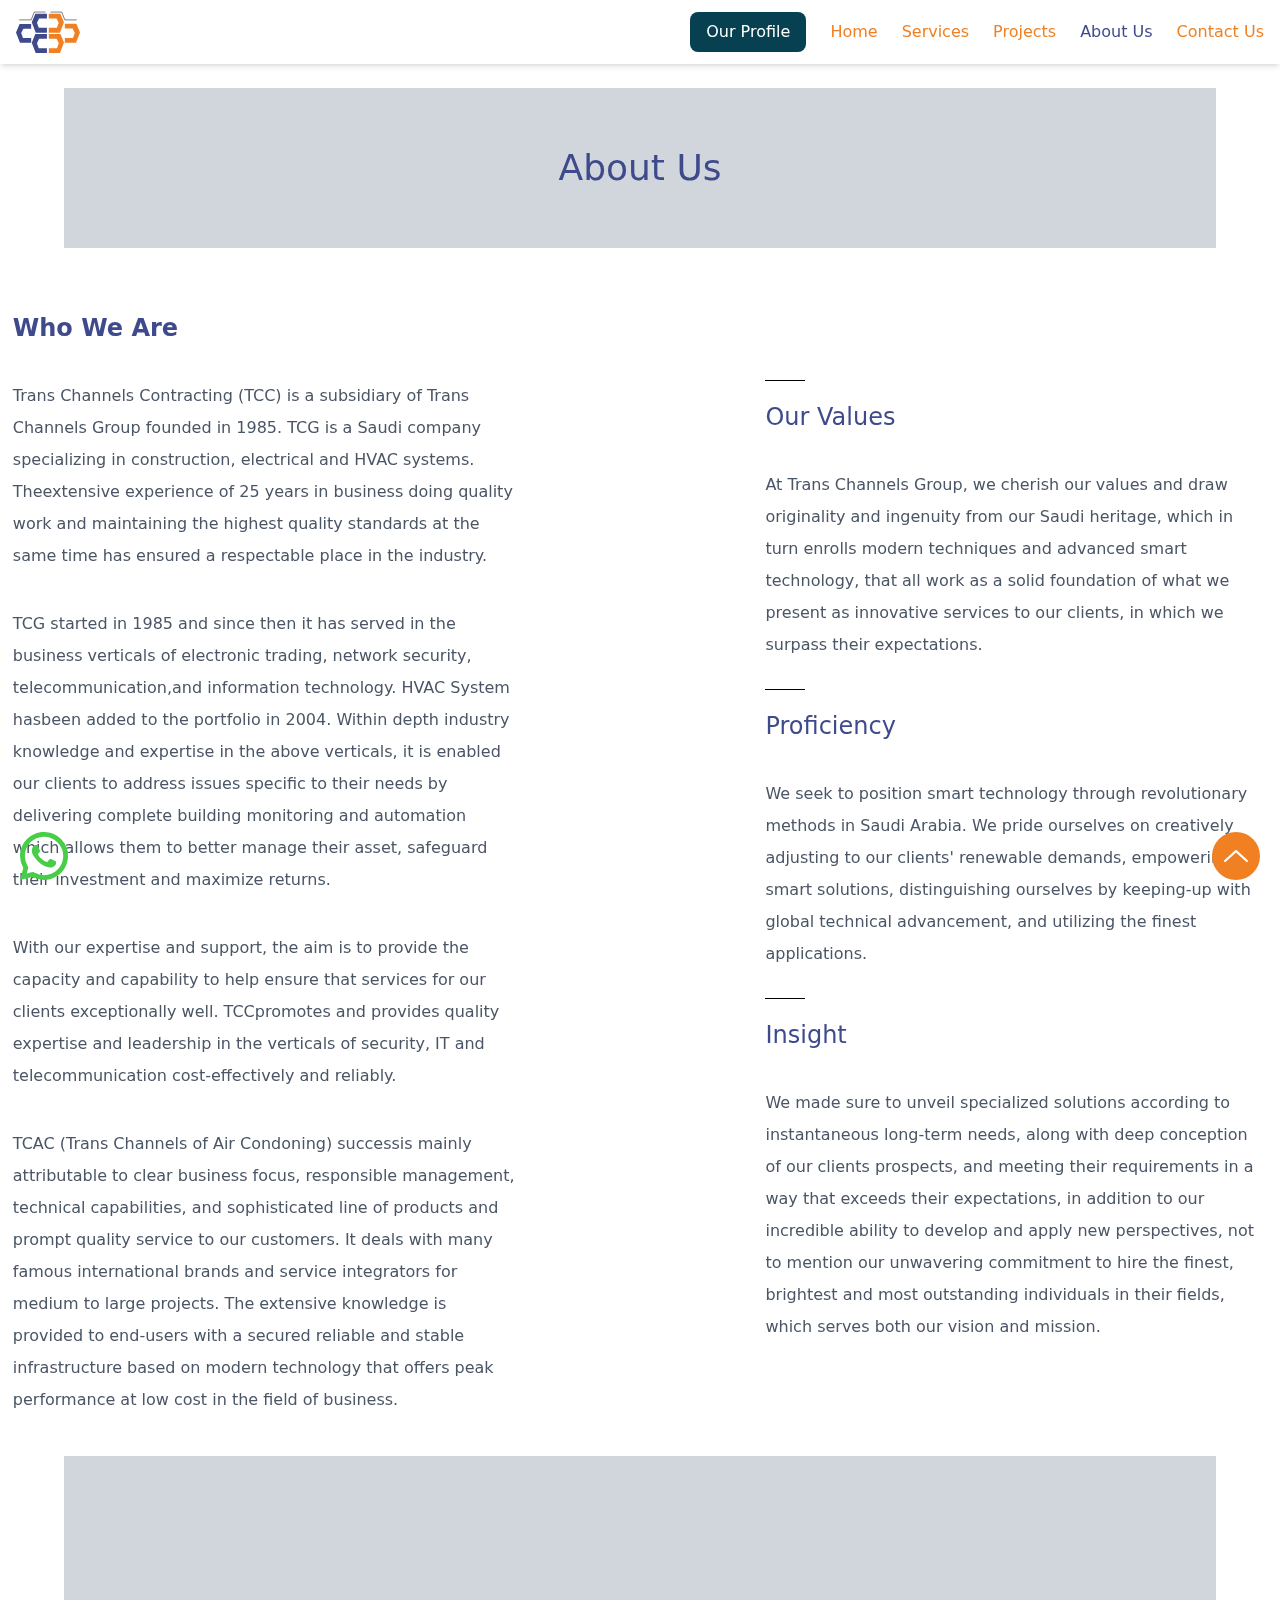
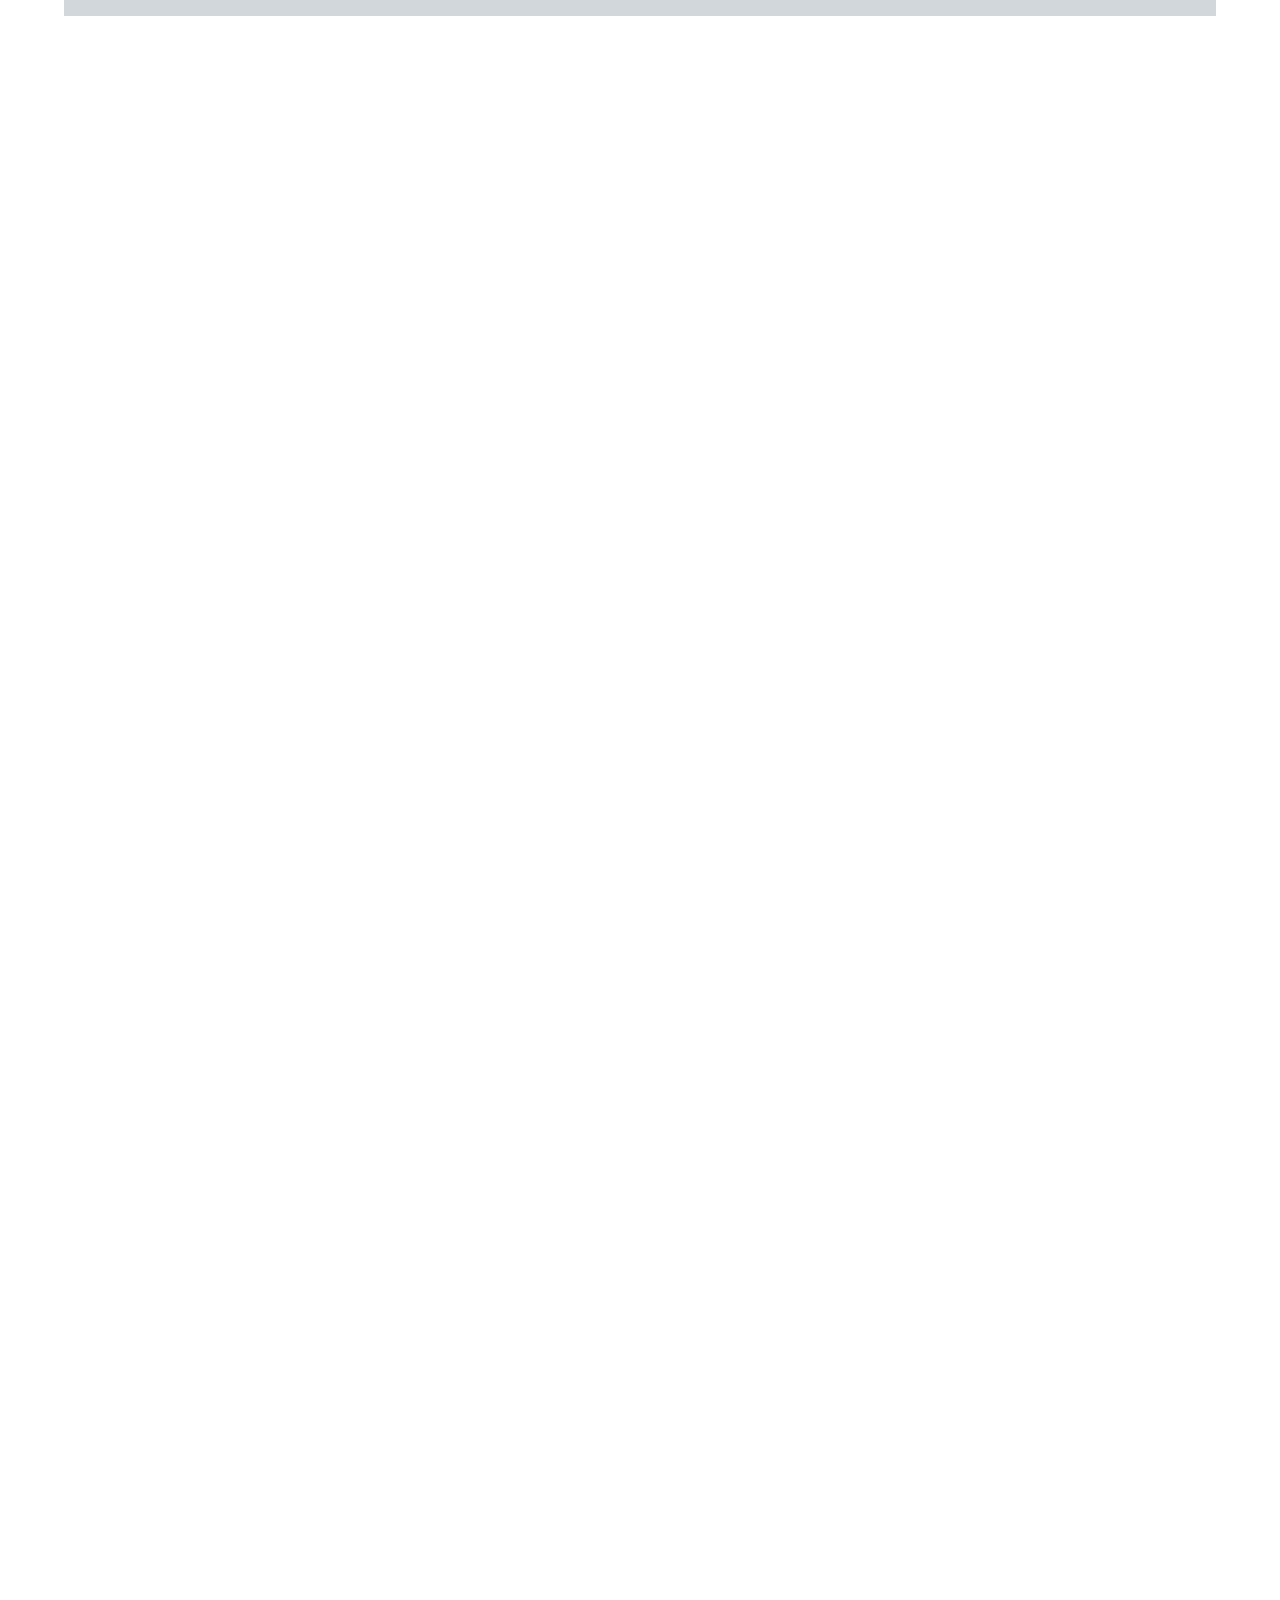
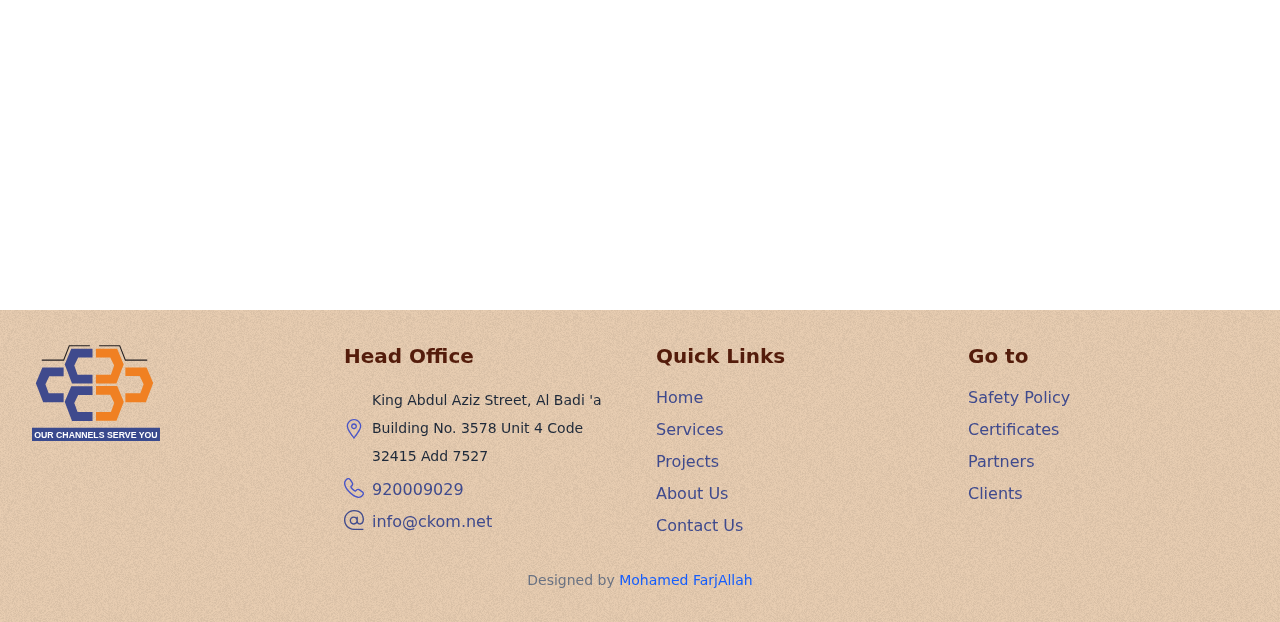
<file: docs/Aboutus.html>
<!DOCTYPE html>
<html lang="en" class="scroll-smooth">

<head>
    <meta charset="UTF-8">
    <meta name="viewport" content="width=device-width, initial-scale=1.0">
    <title>About Us</title>
    <link rel="stylesheet" href="./style/tailwindcss.css">
    <link href="https://unpkg.com/aos@2.3.1/dist/aos.css" rel="stylesheet">

</head>

<body>
    <header class="bg-white shadow-md fixed top-0 right-0 z-50 w-screen">
        <div class="max-w-7xl mx-auto px-4  flex items-center justify-between">
            <!-- Logo -->
            <div class="flex items-center space-x-3 lg:h-16 h-12 md:h-14 md:w-14 w-12 lg:w-16">
                <svg preserveAspectRatio="xMidYMid meet" data-bbox="0 0 111.69 75.16" viewBox="0 0 111.69 75.16"
                    xmlns="http://www.w3.org/2000/svg" data-type="ugc" role="presentation" aria-hidden="true"
                    aria-label="">
                    <g>
                        <path fill="#f08022"
                            d="M83.65 21.37 81.5 27l-4.81 12.53h-19.5v-8.46h14.25l3.11-8.6-3.72-7.73H57.19V6.43h20.22l6.24 14.94z">
                        </path>
                        <path fill="#3f4a8d"
                            d="M27.49 21.37 29.64 27l4.81 12.53h19.5v-8.46H39.7l-3.11-8.6 3.72-7.73h13.64V6.43H33.73l-6.24 14.94z">
                        </path>
                        <path fill="#f08022"
                            d="m111.69 39.1-2.15 5.64-4.81 12.52h-19.5v-8.45h14.25l3.12-8.59-3.72-7.74H85.23v-8.32h20.23l6.23 14.94z">
                        </path>
                        <path fill="#f08022"
                            d="m77.48 41.98 6.24 14.94-2.15 5.64-4.81 12.52h-19.5v-8.46h14.25l3.11-8.59-3.72-7.74H57.26v-8.31h20.22z">
                        </path>
                        <path fill="#3f4a8d"
                            d="m27.49 57 2.15 5.63 4.81 12.53h19.5V66.7H39.7l-3.11-8.59 3.72-7.74h13.64v-8.31H33.73L27.49 57z">
                        </path>
                        <path fill="#3f4a8d"
                            d="m0 39.19 2.15 5.62 4.81 12.54h19.5v-8.46H12.21l-3.11-8.6 3.72-7.73h13.64v-8.32H6.24L0 39.19z">
                        </path>
                        <path stroke="#231f20" stroke-miterlimit="10" fill="none" d="M60.26 3.61h19.6l5.37 13.66h20.84">
                        </path>
                        <path stroke="#231f20" stroke-miterlimit="10" fill="none" d="M5.63 17.27h20.83l5.37-13.66h19.6">
                        </path>
                        <path fill="none" d="M12.88 0h4.57"></path>
                    </g>
                </svg>
            </div>

            <!-- Hamburger Icon for mobile -->
            <button class="md:hidden text-primary" id="hamburger-icon" onclick="toggleMenu()">
                <svg class="w-6 h-6" fill="none" stroke="currentColor" viewBox="0 0 24 24"
                    xmlns="http://www.w3.org/2000/svg">
                    <path stroke-linecap="round" stroke-linejoin="round" stroke-width="2" d="M4 6h16M4 12h16M4 18h16">
                    </path>
                </svg>
            </button>

            <!-- Navigation -->
            <nav class=" items-center space-x-6 hidden md:flex" id="nav-links">
                <a href="./images/Tcc Profile new Design R02.pdf" target="_blank"
                    class="bg-[#074151] text-white px-4 py-2 rounded-lg " download>
                    Our Profile
                </a>
                <a href="./index.html" class=" text-primary  hover:text-secend   font-medium">Home</a>
                <a href="./services.html" class="text-primary  hover:text-secend   font-medium">Services</a>
                <a href="./projects.html" class="text-primary hover:text-secend   font-medium">Projects</a>
                <a href="./Aboutus.html" class="text-secend   font-medium">About Us</a>
                <a href="./Contact.html" class="text-primary hover:text-secend   font-medium">Contact Us</a>
            </nav>
        </div>

        <!-- Mobile Menu -->
        <div class="lg:hidden overflow-hidden max-h-0 transition-all z-50 fixed w-full bg-white duration-300 ease-in-out"
            id="mobile-menu">
            <nav class="flex flex-col items-center space-y-4 py-4">
                <a href="./index.html" class=" text-primary  hover:text-secend   font-medium">Home</a>
                <a href="./services.html" class="text-primary hover:text-secend   font-medium">Services</a>
                <a href="./projects.html" class="text-primary hover:text-secend   font-medium">Projects</a>
                <a href="./Aboutus.html" class="text-secend   font-medium">About Us</a>
                <a href="./Contact.html" class="text-primary hover:text-secend   font-medium">Contact Us</a>
            </nav>
        </div>
    </header>
    <div class="h-12 bg-black w-full"></div>

    <main class="my-10">
        <div class="bg-gray-300 h-40 max-w-6xl mx-auto text-center flex items-center justify-center">
            <h1 class="text-secend text-4xl font-medium" data-aos="fade-up" data-aos-duration="1200">About Us
            </h1>
        </div>
        <div class="w-[98%] mx-auto">
            <h1 class="text-secend font-bold text-2xl mt-16 max-w-7xl mx-auto" data-aos="fade-up" data-aos-delay="100"
                data-aos-duration="1200">
                Who We Are
            </h1>
            <div class="max-w-7xl flex sm:flex-nowrap flex-wrap gap-10 lg:gap-0 lg:justify-between mx-auto mt-9 ">
                <div class="sm:w-1/2 lg:w-2/5 w-full" data-aos="fade-right" data-aos-delay="300"
                    data-aos-duration="1200">
                    <p class="leading-8  text-gray-600 text-base">Trans Channels Contracting (TCC) is a subsidiary of
                        Trans
                        Channels Group
                        founded in 1985. TCG is a Saudi
                        company
                        specializing in construction, electrical and HVAC systems. Theextensive experience of 25 years
                        in
                        business doing quality
                        work and maintaining the highest quality standards at the same time has ensured a respectable
                        place
                        in
                        the industry.
                    </p>
                    <p class="leading-8 mt-9 text-gray-600 text-base">
                        TCG started in 1985 and since then it has served in the
                        business verticals of electronic trading,
                        network security,
                        telecommunication,and information technology. HVAC System hasbeen added to the portfolio in
                        2004.
                        Within
                        depth industry
                        knowledge and expertise in the above verticals, it is enabled our clients to address issues
                        specific
                        to
                        their needs by
                        delivering complete building monitoring and automation which allows them to better manage their
                        asset,
                        safeguard their
                        investment and maximize returns.
                    </p>
                    <p class="leading-8 mt-9 text-gray-600 text-base">
                        With our expertise and support, the aim is to provide the capacity and capability to help ensure
                        that
                        services for our
                        clients exceptionally well. TCCpromotes and provides quality expertise and leadership in the
                        verticals
                        of security, IT
                        and telecommunication cost-effectively and reliably.
                    </p>
                    <p class="leading-8 mt-9 text-gray-600 text-base">
                        TCAC (Trans Channels of Air Condoning) successis mainly attributable to clear business focus,
                        responsible management,
                        technical capabilities, and sophisticated line of products and prompt quality service to our
                        customers.
                        It deals with
                        many famous international brands and service integrators for medium to large projects. The
                        extensive
                        knowledge is
                        provided to end-users with a secured reliable and stable infrastructure based on modern
                        technology
                        that
                        offers peak
                        performance at low cost in the field of business.
                    </p>
                </div>
                <div class="sm:w-1/2 lg:w-2/5 w-full" data-aos="fade-left" data-aos-delay="300"
                    data-aos-duration="1200">
                    <div class="mt-7 sm:mt-0">
                        <hr class="w-10">
                        <h1 class="text-secend text-2xl my-5">Our Values</h1>
                        <p class="leading-8 mt-9 text-gray-600 text-base">
                            At Trans Channels Group, we cherish our values and draw originality and ingenuity from our
                            Saudi
                            heritage, which in turn
                            enrolls modern techniques and advanced smart technology, that all work as a solid foundation
                            of
                            what
                            we
                            present as
                            innovative services to our clients, in which we surpass their expectations.
                        </p>
                    </div>
                    <div class="mt-7">
                        <hr class="w-10">
                        <h1 class="text-secend text-2xl my-5">Proficiency</h1>
                        <p class="leading-8 mt-9 text-gray-600 text-base">
                            We seek to position smart technology through revolutionary methods in Saudi Arabia. We pride
                            ourselves on creatively
                            adjusting to our clients' renewable demands, empowering smart solutions, distinguishing
                            ourselves by
                            keeping-up with
                            global technical advancement, and utilizing the finest applications.
                        </p>
                    </div>
                    <div class="mt-7">
                        <hr class="w-10">
                        <h1 class="text-secend text-2xl my-5">Insight</h1>
                        <p class="leading-8 mt-9 text-gray-600 text-base">
                            We made sure to unveil specialized solutions according to instantaneous long-term needs,
                            along
                            with
                            deep conception of
                            our clients prospects, and meeting their requirements in a way that exceeds their
                            expectations,
                            in
                            addition to our
                            incredible ability to develop and apply new perspectives, not to mention our unwavering
                            commitment
                            to hire the finest,
                            brightest and most outstanding individuals in their fields, which serves both our vision and
                            mission.
                        </p>
                    </div>
                </div>
            </div>
        </div>

        <div class="bg-gray-300 h-40 max-w-6xl mx-auto text-center flex items-center mt-10 justify-center">
            <h1 class="text-secend text-4xl font-medium" data-aos="fade-up" data-aos-duration="1200">Safety Policy
            </h1>
        </div>
        <div class="flex gap-3 sm:flex-nowrap flex-wrap max-w-7xl px-10 justify-between mx-auto mt-10">
            <div class="md:w-2/5  w-full" data-aos="fade-right" data-aos-delay="300" data-aos-duration="1200">
                <h1 class="text-secend font-bold text-3xl text-center">Company Safety and Fire Prevention Policy
                </h1>
                <p class="leading-8 mt-9 text-gray-600 text-base">
                    It is the policy of Trans Channels Contracting (TCC) to plan and organize its work, and to maintain
                    its operations in a
                    safe and orderly manner to achieve established objectives.
                </p>
                <p class="leading-8 mt-9 text-gray-600 text-base">
                    With this view in mind, the Safety and Fire Prevention Manual is issued to responsible TCC personnel
                    and all employees
                    regardless of level and made aware of this responsibility of the elimination of hazards and
                    development of safety
                    consciousness.
                </p>
                <h1 class="text-secend font-bold text-3xl text-center mt-10 leading-10">TCC shall strive to achieve
                    these
                    objectives
                    through:
                </h1>
                <ul class="leading-8 mt-9 list-disc text-gray-600 text-base">
                    <li>Establish a high level of awareness and discipline.
                    </li>

                    <li>Identify areas of high risk and carry out risk assessments.
                    </li>
                    <li>Ensure that personnel are fully instructed with respect to the requirements of the method
                        statements, permit to work
                        certificates to which their work is subjected.
                    </li>
                    <li>Promote a positive approach to health, safety and environment.
                    </li>
                    <li>Monitor the effectiveness of the management of Health, Safety and Environment conducting regular
                        scheduled
                        audits/inspections and tracking of incidents.
                    </li>
                    <li>Loss in production and property resulting from accidental occurrences can be minimized through
                        good management. Loss
                        prevention is one aspect of this loss control philosophy and is the direct responsibility of
                        line managemen
                    </li>
                    <li>All management functions, including business line and associated management, will comply with
                        Saudi Arabian Government
                        loss prevention requirements applicable to the design, operation, maintenance and construction
                        of facilities and/or
                        equipment.
                    </li>
                    <li>When conformity with any ofthese requirements is not practicable or cost-effective, an amendment
                        to such a requirement
                        will be considered. Reviews for compliance with this policy will be performed on a selective
                        basis.
                    </li>
                </ul>
            </div>
            <div class="md:w-2/5  w-full md:sticky top-2 md:h-screen md:block hidden" data-aos="fade-left"
                data-aos-delay="300" data-aos-duration="1200">
                <img src="./images/aboutuspic1.avif" class="w-full  h-full" alt="">
            </div>
        </div>

        <div class="flex justify-center items-center mt-10" data-aos="fade-up" data-aos-duration="1200">
            <img src="./images/aboutus.avif" class="w-[600px] h-[450px]" alt="">
        </div>
    </main>
    <div id="loading" class="fixed top-0 left-0 bg-white z-50 w-screen h-screen flex justify-center items-center">
        <div class="relative animate-spin">
            <hr class="border-8 absolute top-[32px] border-white  w-full">
            <svg xmlns="http://www.w3.org/2000/svg" width="80px" height="80px" viewBox="0 0 25 25" fill="none">
                <circle cx="12.5" cy="12.5" r="8" stroke="rgb(240,128,34)" stroke-width="1.2" />
            </svg>
        </div>
    </div>

    <footer class="bg-beige py-8  relative">
        <div class="w-full h-full absolute top-0 left-0 footerbg -z-10"
            style="background-image: url('./images/bg.png');">
        </div>
        <div class="max-w-7xl mx-auto px-4 sm:px-6 lg:px-8">
            <div class="grid grid-cols-1 md:grid-cols-4 gap-8">
                <div class="w-32 h-32">
                    <div data-testid="svgRoot-comp-le5jk0kf" class="AKxYR5 comp-le5jk0kf">
                        <svg preserveAspectRatio="xMidYMid meet" data-bbox="0 0 121.84 94.31" viewBox="0 0 121.84 94.5"
                            xmlns="http://www.w3.org/2000/svg" data-type="ugc" role="presentation" aria-hidden="true">
                            <g>
                                <path fill="#3a4a8e" d="M121.84 81.64v12.67H0V81.64h121.84z"></path>
                                <text transform="translate(2.17 91.37)" font-size="8.31" fill="#ffffff"
                                    font-family="Arial-BoldMT,Arial" font-weight="700">OUR CHANNELS SE<tspan y="0"
                                        x="80.38" letter-spacing="-.02em">R</tspan>
                                    <tspan y="0" x="86.23">VE</tspan>
                                    <tspan y="0" x="97.32" letter-spacing="-.02em"> </tspan>
                                    <tspan y="0" x="99.48">YOU</tspan>
                                </text>
                                <path fill="#f08022"
                                    d="M87.31 21.37 85.16 27l-4.81 12.53H60.84v-8.46H75.1l3.11-8.6-3.72-7.73H60.84V6.43h20.23l6.24 14.94z">
                                </path>
                                <path fill="#3f4a8d"
                                    d="M31.15 21.37 33.3 27l4.81 12.53h19.5v-8.46H43.36l-3.11-8.6 3.72-7.73h13.64V6.43H37.39l-6.24 14.94z">
                                </path>
                                <path fill="#f08022"
                                    d="m115.35 39.1-2.15 5.64-4.81 12.52h-19.5v-8.45h14.25l3.12-8.59-3.72-7.74H88.89v-8.32h20.23l6.23 14.94z">
                                </path>
                                <path fill="#f08022"
                                    d="m81.14 41.98 6.24 14.94-2.15 5.64-4.81 12.52h-19.5v-8.46h14.25l3.11-8.59-3.72-7.74H60.92v-8.31h20.22z">
                                </path>
                                <path fill="#3f4a8d"
                                    d="m31.15 57 2.15 5.63 4.81 12.53h19.5V66.7H43.36l-3.11-8.59 3.72-7.74h13.64v-8.31H37.39L31.15 57z">
                                </path>
                                <path fill="#3f4a8d"
                                    d="m3.66 39.19 2.15 5.62 4.81 12.54h19.5v-8.46H15.87l-3.11-8.6 3.72-7.73h13.64v-8.32H9.89L3.66 39.19z">
                                </path>
                                <path stroke="#231f20" stroke-miterlimit="10" fill="none"
                                    d="M63.92 3.61h19.6l5.37 13.66h20.84"></path>
                                <path stroke="#231f20" stroke-miterlimit="10" fill="none"
                                    d="M9.29 17.27h20.83l5.37-13.66h19.6"></path>
                                <path fill="none" d="M16.54 0h4.57"></path>
                            </g>
                        </svg>
                    </div>
                </div>

                <!-- Column 2: Quick Links -->
                <div>
                    <h3 class="text-xl font-semibold text-[rgb(84,28,11)]">Head Office
                    </h3>
                    <ul class="mt-4 space-y-2">
                        <li class="text-gray-800 flex items-center space-x-2">
                            <div>
                                <svg preserveAspectRatio="xMidYMid meet" class="mt-0.5" data-bbox="42 20.5 116 159"
                                    viewBox="42 20.5 116 159" height="20" width="20" xmlns="http://www.w3.org/2000/svg"
                                    data-type="color" role="presentation" aria-hidden="true">
                                    <g>
                                        <path
                                            d="M99.999 179.5l-4.053-4.877C93.746 171.972 42 109.349 42 78.612 
                                                                            42 46.569 68.018 20.5 99.999 20.5 131.985 20.5 158 46.569 158 78.612 
                                                                            c0 30.738-51.743 93.361-53.948 96.011l-4.053 4.877zm0-148.434c-26.166 
                                                                            0-47.455 21.328-47.455 47.545 0 20.481 31.206 63.869 47.455 84.264 
                                                                            16.252-20.394 47.458-63.783 47.458-84.264-.001-26.217-21.289-47.545-47.458-47.545z"
                                            fill="#4854C7" data-color="1"></path>
                                        <path
                                            d="M99.999 102.075c-12.911 0-23.419-10.525-23.419-23.464s10.507-23.466 
                                                                            23.419-23.466c12.914 0 23.421 10.527 23.421 23.466 0 12.939-10.507 23.464-23.421 
                                                                            23.464zm0-36.364c-7.097 0-12.872 5.786-12.872 12.9 0 7.112 5.775 12.899 
                                                                            12.872 12.899 7.1 0 12.878-5.787 12.878-12.899-.001-7.114-5.779-12.9-12.878-12.9z"
                                            fill="#4854C7" data-color="1"></path>
                                    </g>
                                </svg>
                            </div>
                            <div class="text-sm leading-7">
                                King Abdul Aziz Street, Al Badi 'a Building No. 3578 Unit 4 Code 32415 Add 7527
                            </div>
                        </li>

                        <li class=" text-secend flex gap-2"><svg preserveAspectRatio="xMidYMid meet"
                                data-bbox="23.5 23.5 153 152.999" viewBox="23.5 23.5 153 152.999" height="20" width="20"
                                xmlns="http://www.w3.org/2000/svg" data-type="color" role="presentation"
                                aria-hidden="true">
                                <defs>
                                    <style>
                                        #comp-le5kfo27 svg [data-color="1"] {
                                            fill: #3F4A8D;
                                        }
                                    </style>
                                </defs>
                                <g>
                                    <path
                                        d="M57.671 34.013c2.802 0 5.998 1.02 8.46 4.693 6.633 9.883 13.03 19.193 16.572 25.532 1.199 2.151 2.363 8.239-1.553 12.646-3.381 3.798-6.364 4.73-8.165 7.504-1.235 1.912-2.646 6.184-.325 11.096 2.776 5.867 6.162 10.685 13.592 18.234 7.547 7.421 12.364 10.804 18.242 13.581 1.918.905 3.742 1.241 5.363 1.241 2.532 0 4.574-.816 5.735-1.566 2.776-1.799 3.71-4.78 7.511-8.161 2.292-2.033 5.034-2.696 7.443-2.696 2.231 0 4.177.57 5.207 1.148 6.342 3.536 15.657 9.931 25.549 16.558 6.938 4.649 4.408 11.913 3.431 14.196-.982 2.284-6.004 9.841-16.805 15.491-2.972 1.553-6.893 2.476-11.648 2.476-14.968 0-38.155-9.16-65.66-36.651-36.237-36.217-40.635-64.946-34.188-77.26 5.651-10.798 13.213-15.818 15.5-16.795 1.074-.462 3.25-1.267 5.739-1.267zm0-10.513c-4.111 0-7.658 1.158-9.908 2.13-4.45 1.896-13.862 8.598-20.651 21.572-8.484 16.206-4.132 49.387 36.071 89.566 34.585 34.568 60.642 39.731 73.097 39.731 6.301 0 11.86-1.237 16.522-3.674 12.956-6.777 19.673-16.176 21.598-20.661 4.489-10.497 1.645-21.118-7.239-27.075-1.525-1.02-3.036-2.035-4.522-3.034-8.235-5.536-16.013-10.766-21.758-13.972-2.808-1.57-6.577-2.477-10.331-2.479-5.495 0-10.484 1.848-14.427 5.348-2.618 2.327-4.251 4.482-5.442 6.054-.246.325-.552.73-.788 1.02h-.033c-.247 0-.54-.078-.87-.234-4.366-2.062-8.274-4.609-15.298-11.51-6.908-7.024-9.456-10.928-11.519-15.292-.191-.403-.24-.699-.237-.9.29-.235.698-.543 1.025-.79 1.574-1.191 3.729-2.82 6.053-5.43 6.654-7.492 6.45-18.339 2.884-24.745-3.234-5.787-8.505-13.615-14.088-21.903-.968-1.439-1.953-2.899-2.942-4.374C70.824 26.82 64.717 23.5 57.671 23.5z"
                                        fill="#4854C7" data-color="1"></path>
                                </g>
                            </svg>920009029</li>
                        <li class="text-secend flex gap-2 ">
                            <svg preserveAspectRatio="xMidYMid meet" data-bbox="51 51 98 98" viewBox="51 51 98 98"
                                height="20" width="20" xmlns="http://www.w3.org/2000/svg" data-type="color"
                                role="presentation" aria-hidden="true">
                                <defs>
                                    <style>
                                        #comp-le5kfo27 svg [data-color="1"] {
                                            fill: #3F4A8D;
                                        }
                                    </style>
                                </defs>
                                <g>
                                    <path
                                        d="M143.569 142.285h-45.24c-22.975-1.036-40.617-19.442-40.617-42.269 0-23.325 18.97-42.302 42.288-42.302 31.179 0 42.288 20.641 42.288 39.958 0 12.339-6.33 18.796-12.584 18.796-5.931 0-10.598-4.65-10.846-10.672.025-.164.05-.328.05-.499V86.322a3.356 3.356 0 1 0-6.712 0v1.36c-3.592-3.242-8.331-5.236-13.538-5.236-11.166 0-20.25 9.088-20.25 20.257s9.085 20.257 20.25 20.257c6.593 0 12.443-3.183 16.143-8.078 3.082 5.017 8.54 8.3 14.903 8.3 9.589 0 19.296-8.762 19.296-25.51C149 76.142 136.167 51 100 51c-27.018 0-49 21.989-49 49.016 0 26.467 20.697 47.982 47.118 48.981l.126.003h45.325a3.356 3.356 0 0 0 3.356-3.357 3.356 3.356 0 0 0-3.356-3.358zm-44.911-26.04c-7.465 0-13.538-6.075-13.538-13.543 0-7.467 6.073-13.543 13.538-13.543s13.538 6.075 13.538 13.543c0 7.468-6.074 13.543-13.538 13.543z"
                                        fill="#3F4A8D" data-color="1"></path>
                                </g>
                            </svg>info@ckom.net
                        </li>
                    </ul>
                </div>
                <div>
                    <h3 class="text-xl font-semibold text-[rgb(84,28,11)]">Quick Links</h3>
                    <ul class="mt-4 space-y-2">
                        <li><a href="./index.html" class="text-secend hover:text-secend/80 font-medium">Home</a></li>
                        <li><a href="./services.html" class="text-secend hover:text-secend/80 font-medium">Services</a>
                        </li>
                        <li><a href="./projects.html" class="text-secend hover:text-secend/80 font-medium">Projects</a>
                        </li>
                        <li><a href="./Aboutus.html" class="text-secend hover:text-secend/80 font-medium">About Us</a>
                        </li>
                        <li><a href="./Contact.html" class="text-secend hover:text-secend/80 font-medium">Contact Us</a>
                        </li>
                    </ul>
                </div>

                <!-- Column 3: Additional Links -->
                <div>
                    <h3 class="text-xl font-semibold text-[rgb(84,28,11)]">Go to</h3>
                    <ul class="mt-4 space-y-2">
                        <li><a href="/safety-policy" class="text-secend hover:text-secend/80 font-medium">Safety
                                Policy</a></li>
                        <li><a href="/certificates"
                                class="text-secend hover:text-secend/80 font-medium">Certificates</a>
                        </li>
                        <li><a href="/partners" class="text-secend hover:text-secend/80 font-medium">Partners</a></li>
                        <li><a href="/clients" class="text-secend hover:text-secend/80 font-medium">Clients</a></li>
                    </ul>
                </div>

            </div>
            <div class="mt-8 text-center text-sm text-gray-500">
                <p>Designed by <a href="https://www.turkish-tulip.com" target="_blank"
                        class="text-blue-600 hover:underline">Mohamed FarjAllah</a></p>
            </div>
        </div>
    </footer>
    <a href="#"
        class="fixed bottom-5 right-5 rounded-full w-12 h-12 bg-primary flex justify-center items-center fill-white">
        <svg data-bbox="20 59.5 160 81.001" viewBox="0 0 200 200" height="30" width="30"
            xmlns="http://www.w3.org/2000/svg" data-type="shape">
            <g>
                <path
                    d="M177.687 128.054L105.35 61.402a7.205 7.205 0 0 0-5.35-1.886 7.198 7.198 0 0 0-5.349 1.886l-72.338 66.652a7.165 7.165 0 0 0-.407 10.138 7.172 7.172 0 0 0 5.283 2.309c1.743 0 3.49-.629 4.872-1.902L100 75.999l67.939 62.598a7.197 7.197 0 0 0 10.155-.406 7.163 7.163 0 0 0-.407-10.137z">
                </path>
            </g>
        </svg>
    </a>
    <a href="whatssapLink" class="fixed bottom-5 left-5" style="fill: #48CD48;">
        <svg preserveAspectRatio="none" data-bbox="2 2 19.998 20" height="48" width="48" viewBox="2 2 19.998 20"
            xmlns="http://www.w3.org/2000/svg" data-type="shape" role="presentation" aria-hidden="true">
            <g>
                <path
                    d="M12.012 2c-5.506 0-9.989 4.478-9.99 9.984a9.964 9.964 0 0 0 1.333 4.993L2 22l5.232-1.236a9.981 9.981 0 0 0 4.774 1.215h.004c5.505 0 9.985-4.48 9.988-9.985a9.922 9.922 0 0 0-2.922-7.066A9.923 9.923 0 0 0 12.012 2zm-.002 2a7.95 7.95 0 0 1 5.652 2.342 7.93 7.93 0 0 1 2.336 5.65c-.002 4.404-3.584 7.987-7.99 7.987a7.999 7.999 0 0 1-3.817-.971l-.673-.367-.745.175-1.968.465.48-1.785.217-.8-.414-.72a7.98 7.98 0 0 1-1.067-3.992C4.023 7.582 7.607 4 12.01 4zM8.477 7.375a.917.917 0 0 0-.666.313c-.23.248-.875.852-.875 2.08 0 1.228.894 2.415 1.02 2.582.123.166 1.726 2.765 4.263 3.765 2.108.831 2.536.667 2.994.625.458-.04 1.477-.602 1.685-1.185.208-.583.209-1.085.147-1.188-.062-.104-.229-.166-.479-.29-.249-.126-1.476-.728-1.705-.811-.229-.083-.396-.125-.562.125-.166.25-.643.81-.79.976-.145.167-.29.19-.54.065-.25-.126-1.054-.39-2.008-1.24-.742-.662-1.243-1.477-1.389-1.727-.145-.25-.013-.386.112-.51.112-.112.248-.291.373-.437.124-.146.167-.25.25-.416.083-.166.04-.313-.022-.438s-.547-1.357-.77-1.851c-.186-.415-.384-.425-.562-.432-.145-.006-.31-.006-.476-.006z">
                </path>
            </g>
        </svg>
    </a>
    <script src="https://unpkg.com/aos@2.3.1/dist/aos.js"></script>

    <script>
        AOS.init();
        function toggleMenu() {
            const mobileMenu = document.getElementById("mobile-menu");
            const navLinks = document.getElementById("nav-links");
            const hamburgerIcon = document.getElementById("hamburger-icon");

            if (mobileMenu.style.maxHeight === "0px" || mobileMenu.style.maxHeight === "") {
                mobileMenu.style.maxHeight = "500px";
            } else {
                mobileMenu.style.maxHeight = "0px";
            }
        }
        document.addEventListener("click", function (event) {
            const mobileMenu = document.getElementById("mobile-menu");
            const hamburgerIcon = document.getElementById("hamburger-icon");

            if (!mobileMenu.contains(event.target) && !hamburgerIcon.contains(event.target)) {
                mobileMenu.style.maxHeight = "0px";
            }
        });
        window.onload = () => {
            document.getElementById('loading').remove();
        }

    </script>

</body>

</html>
</file>
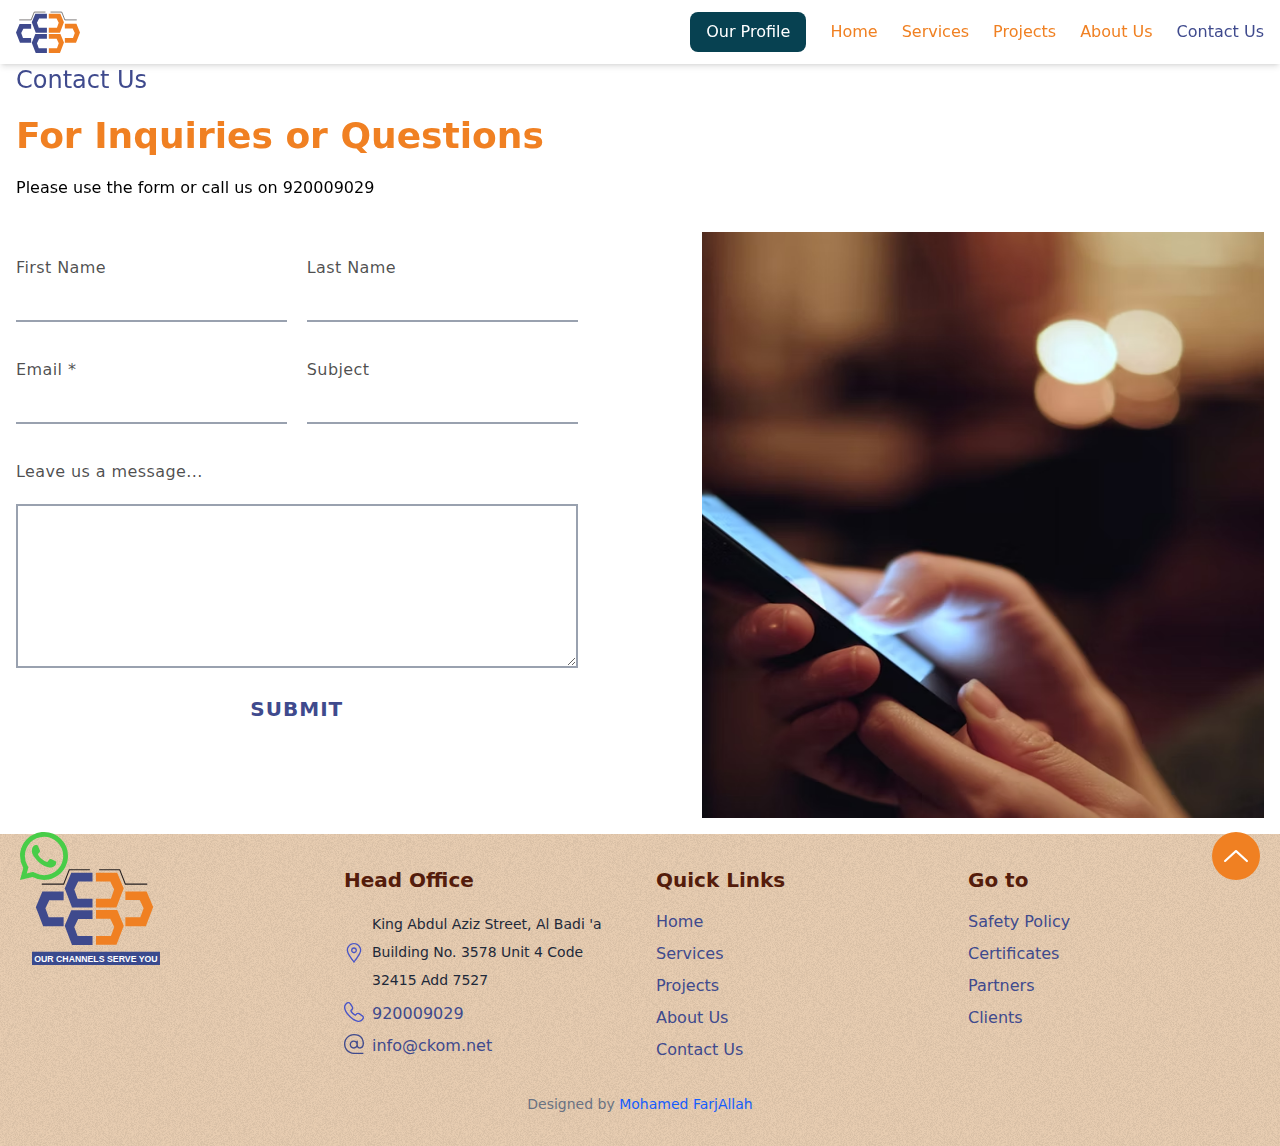
<file: docs/Contact.html>
<!DOCTYPE html>
<html lang="en" class="scroll-smooth">

<head>
    <meta charset="UTF-8">
    <meta name="viewport" content="width=device-width, initial-scale=1.0">
    <title>Contact Us</title>
    <link rel="stylesheet" href="./style/tailwindcss.css">
    <link href="https://unpkg.com/aos@2.3.1/dist/aos.css" rel="stylesheet">

</head>

<body>
    <header class="bg-white shadow-md fixed top-0 right-0 z-50 w-screen">
        <div class="max-w-7xl mx-auto px-4  flex items-center justify-between">
            <!-- Logo -->
            <div class="flex items-center space-x-3 lg:h-16 h-12 md:h-14 md:w-14 w-12 lg:w-16">
                <svg preserveAspectRatio="xMidYMid meet" data-bbox="0 0 111.69 75.16" viewBox="0 0 111.69 75.16"
                    xmlns="http://www.w3.org/2000/svg" data-type="ugc" role="presentation" aria-hidden="true"
                    aria-label="">
                    <g>
                        <path fill="#f08022"
                            d="M83.65 21.37 81.5 27l-4.81 12.53h-19.5v-8.46h14.25l3.11-8.6-3.72-7.73H57.19V6.43h20.22l6.24 14.94z">
                        </path>
                        <path fill="#3f4a8d"
                            d="M27.49 21.37 29.64 27l4.81 12.53h19.5v-8.46H39.7l-3.11-8.6 3.72-7.73h13.64V6.43H33.73l-6.24 14.94z">
                        </path>
                        <path fill="#f08022"
                            d="m111.69 39.1-2.15 5.64-4.81 12.52h-19.5v-8.45h14.25l3.12-8.59-3.72-7.74H85.23v-8.32h20.23l6.23 14.94z">
                        </path>
                        <path fill="#f08022"
                            d="m77.48 41.98 6.24 14.94-2.15 5.64-4.81 12.52h-19.5v-8.46h14.25l3.11-8.59-3.72-7.74H57.26v-8.31h20.22z">
                        </path>
                        <path fill="#3f4a8d"
                            d="m27.49 57 2.15 5.63 4.81 12.53h19.5V66.7H39.7l-3.11-8.59 3.72-7.74h13.64v-8.31H33.73L27.49 57z">
                        </path>
                        <path fill="#3f4a8d"
                            d="m0 39.19 2.15 5.62 4.81 12.54h19.5v-8.46H12.21l-3.11-8.6 3.72-7.73h13.64v-8.32H6.24L0 39.19z">
                        </path>
                        <path stroke="#231f20" stroke-miterlimit="10" fill="none" d="M60.26 3.61h19.6l5.37 13.66h20.84">
                        </path>
                        <path stroke="#231f20" stroke-miterlimit="10" fill="none" d="M5.63 17.27h20.83l5.37-13.66h19.6">
                        </path>
                        <path fill="none" d="M12.88 0h4.57"></path>
                    </g>
                </svg>
            </div>

            <!-- Hamburger Icon for mobile -->
            <button class="md:hidden text-primary" id="hamburger-icon" onclick="toggleMenu()">
                <svg class="w-6 h-6" fill="none" stroke="currentColor" viewBox="0 0 24 24"
                    xmlns="http://www.w3.org/2000/svg">
                    <path stroke-linecap="round" stroke-linejoin="round" stroke-width="2" d="M4 6h16M4 12h16M4 18h16">
                    </path>
                </svg>
            </button>

            <!-- Navigation -->
            <nav class=" items-center space-x-6 hidden md:flex" id="nav-links">
                <a href="./images/Tcc Profile new Design R02.pdf" target="_blank"
                    class="bg-[#074151] text-white px-4 py-2 rounded-lg " download>
                    Our Profile
                </a>
                <a href="./index.html" class=" text-primary hover:text-secend  font-medium">Home</a>
                <a href="./services.html" class="text-primary  hover:text-secend   font-medium">Services</a>
                <a href="./projects.html" class="text-primary hover:text-secend   font-medium">Projects</a>
                <a href="./Aboutus.html" class="text-primary hover:text-secend   font-medium">About Us</a>
                <a href="./Contact.html" class="text-secend   font-medium">Contact Us</a>
            </nav>
        </div>

        <!-- Mobile Menu -->
        <div class="lg:hidden overflow-hidden max-h-0 transition-all z-50 fixed w-full bg-white duration-300 ease-in-out"
            id="mobile-menu">
            <nav class="flex flex-col items-center space-y-4 py-4">
                <a href="./index.html" class=" text-primary hover:text-secend  font-medium">Home</a>
                <a href="./services.html" class="text-primary hover:text-secend   font-medium">Services</a>
                <a href="./projects.html" class="text-primary hover:text-secend   font-medium">Projects</a>
                <a href="./Aboutus.html" class="text-primary hover:text-secend   font-medium">About Us</a>
                <a href="./Contact.html" class="text-secend   font-medium">Contact Us</a>
            </nav>
        </div>
    </header>
    <div class="h-12 bg-black w-full"></div>

    <main>
        <div class="flex flex-col gap-5 max-w-7xl mx-auto p-4">
            <h1 class="text-secend text-2xl font-medium" data-aos="fade-up" data-aos-duration="1200">Contact Us</h1>
            <h1 class="text-primary font-bold text-4xl" data-aos="fade-up" data-aos-duration="1200"
                data-aos-delay="100">For Inquiries or
                Questions
            </h1>
            <h4 data-aos="fade-up" data-aos-duration="1200" data-aos-delay="200">Please use the form or call us on
                920009029</h4>
        </div>

        <div class="flex flex-col md:flex-row justify-between max-w-7xl mx-auto w-full space-y-4 md:space-y-0 p-4">
            <div class="w-full md:w-[45%]" data-aos="fade-right" data-aos-duration="1200" data-aos-delay="300">
                <form class="bg-white py-6 gap-5 space-y-4 grid grid-cols-2">
                    <div>
                        <label for="first-name" class="block text-base font-normal text-black/70 tracking-wide">
                            First Name
                        </label>
                        <input type="text" id="first-name" name="first-name"
                            class="w-full p-2 outline-none border-b-2 border-solid border-gray-400 focus:border-black duration-300"
                            required>
                    </div>

                    <div>
                        <label for="last-name" class="block text-base font-normal text-black/70 tracking-wide">
                            Last Name
                        </label>
                        <input type="text" id="last-name" name="last-name"
                            class="w-full p-2 outline-none border-b-2 border-solid border-gray-400 focus:border-black duration-300"
                            required>
                    </div>

                    <div>
                        <label for="email" class="block text-base font-normal text-black/70 tracking-wide">
                            Email *
                        </label>
                        <input type="email" id="email" name="email"
                            class="w-full p-2 outline-none border-b-2 border-solid border-gray-400 focus:border-black duration-300"
                            required>
                    </div>

                    <div>
                        <label for="subject" class="block text-base font-normal text-black/70 tracking-wide">
                            Subject
                        </label>
                        <input type="text" id="subject" name="subject"
                            class="w-full p-2 outline-none border-b-2 border-solid border-gray-400 focus:border-black hover:border-black duration-300"
                            required>
                    </div>

                    <div class="col-span-2">
                        <label for="message" class="block mb-5 text-base font-normal text-black/70 tracking-wide">
                            Leave us a message...
                        </label>
                        <textarea id="message" name="message" rows="6"
                            class="w-full p-2 outline-none border-2 border-solid border-gray-400 focus:border-black hover:border-black duration-300"
                            required></textarea>

                        <button type="submit"
                            class="text-center text-secend font-bold text-xl duration-300 uppercase cursor-pointer w-full hover:text-secend/90 mt-5 tracking-wider">Submit</button>
                    </div>
                </form>
            </div>

            <div class="w-full md:w-[45%] h-1/2 flex justify-center" data-aos="fade-left" data-aos-duration="1200"
                data-aos-delay="400">
                <img src="./images/concatus.avif" alt="Mobile" class="w-full h-[586px]">
            </div>
        </div>
    </main>

    <div id="loading" class="fixed top-0 left-0 bg-white z-50 w-screen h-screen flex justify-center items-center">
        <div class="relative animate-spin">
            <hr class="border-8 absolute top-[32px] border-white  w-full">
            <svg xmlns="http://www.w3.org/2000/svg" width="80px" height="80px" viewBox="0 0 25 25" fill="none">
                <circle cx="12.5" cy="12.5" r="8" stroke="rgb(240,128,34)" stroke-width="1.2" />
            </svg>
        </div>
    </div>

    <footer class="bg-beige py-8  relative">
        <div class="w-full h-full absolute top-0 left-0 footerbg -z-10"
            style="background-image: url('./images/bg.png');">
        </div>
        <div class="max-w-7xl mx-auto px-4 sm:px-6 lg:px-8">
            <div class="grid grid-cols-1 md:grid-cols-4 gap-8">
                <div class="w-32 h-32">
                    <div data-testid="svgRoot-comp-le5jk0kf" class="AKxYR5 comp-le5jk0kf">
                        <svg preserveAspectRatio="xMidYMid meet" data-bbox="0 0 121.84 94.31" viewBox="0 0 121.84 94.5"
                            xmlns="http://www.w3.org/2000/svg" data-type="ugc" role="presentation" aria-hidden="true">
                            <g>
                                <path fill="#3a4a8e" d="M121.84 81.64v12.67H0V81.64h121.84z"></path>
                                <text transform="translate(2.17 91.37)" font-size="8.31" fill="#ffffff"
                                    font-family="Arial-BoldMT,Arial" font-weight="700">OUR CHANNELS SE<tspan y="0"
                                        x="80.38" letter-spacing="-.02em">R</tspan>
                                    <tspan y="0" x="86.23">VE</tspan>
                                    <tspan y="0" x="97.32" letter-spacing="-.02em"> </tspan>
                                    <tspan y="0" x="99.48">YOU</tspan>
                                </text>
                                <path fill="#f08022"
                                    d="M87.31 21.37 85.16 27l-4.81 12.53H60.84v-8.46H75.1l3.11-8.6-3.72-7.73H60.84V6.43h20.23l6.24 14.94z">
                                </path>
                                <path fill="#3f4a8d"
                                    d="M31.15 21.37 33.3 27l4.81 12.53h19.5v-8.46H43.36l-3.11-8.6 3.72-7.73h13.64V6.43H37.39l-6.24 14.94z">
                                </path>
                                <path fill="#f08022"
                                    d="m115.35 39.1-2.15 5.64-4.81 12.52h-19.5v-8.45h14.25l3.12-8.59-3.72-7.74H88.89v-8.32h20.23l6.23 14.94z">
                                </path>
                                <path fill="#f08022"
                                    d="m81.14 41.98 6.24 14.94-2.15 5.64-4.81 12.52h-19.5v-8.46h14.25l3.11-8.59-3.72-7.74H60.92v-8.31h20.22z">
                                </path>
                                <path fill="#3f4a8d"
                                    d="m31.15 57 2.15 5.63 4.81 12.53h19.5V66.7H43.36l-3.11-8.59 3.72-7.74h13.64v-8.31H37.39L31.15 57z">
                                </path>
                                <path fill="#3f4a8d"
                                    d="m3.66 39.19 2.15 5.62 4.81 12.54h19.5v-8.46H15.87l-3.11-8.6 3.72-7.73h13.64v-8.32H9.89L3.66 39.19z">
                                </path>
                                <path stroke="#231f20" stroke-miterlimit="10" fill="none"
                                    d="M63.92 3.61h19.6l5.37 13.66h20.84"></path>
                                <path stroke="#231f20" stroke-miterlimit="10" fill="none"
                                    d="M9.29 17.27h20.83l5.37-13.66h19.6"></path>
                                <path fill="none" d="M16.54 0h4.57"></path>
                            </g>
                        </svg>
                    </div>
                </div>

                <!-- Column 2: Quick Links -->
                <div>
                    <h3 class="text-xl font-semibold text-[rgb(84,28,11)]">Head Office
                    </h3>
                    <ul class="mt-4 space-y-2">
                        <li class="text-gray-800 flex items-center space-x-2">
                            <div>
                                <svg preserveAspectRatio="xMidYMid meet" class="mt-0.5" data-bbox="42 20.5 116 159"
                                    viewBox="42 20.5 116 159" height="20" width="20" xmlns="http://www.w3.org/2000/svg"
                                    data-type="color" role="presentation" aria-hidden="true">
                                    <g>
                                        <path
                                            d="M99.999 179.5l-4.053-4.877C93.746 171.972 42 109.349 42 78.612 
                                                                            42 46.569 68.018 20.5 99.999 20.5 131.985 20.5 158 46.569 158 78.612 
                                                                            c0 30.738-51.743 93.361-53.948 96.011l-4.053 4.877zm0-148.434c-26.166 
                                                                            0-47.455 21.328-47.455 47.545 0 20.481 31.206 63.869 47.455 84.264 
                                                                            16.252-20.394 47.458-63.783 47.458-84.264-.001-26.217-21.289-47.545-47.458-47.545z"
                                            fill="#4854C7" data-color="1"></path>
                                        <path
                                            d="M99.999 102.075c-12.911 0-23.419-10.525-23.419-23.464s10.507-23.466 
                                                                            23.419-23.466c12.914 0 23.421 10.527 23.421 23.466 0 12.939-10.507 23.464-23.421 
                                                                            23.464zm0-36.364c-7.097 0-12.872 5.786-12.872 12.9 0 7.112 5.775 12.899 
                                                                            12.872 12.899 7.1 0 12.878-5.787 12.878-12.899-.001-7.114-5.779-12.9-12.878-12.9z"
                                            fill="#4854C7" data-color="1"></path>
                                    </g>
                                </svg>
                            </div>
                            <div class="text-sm leading-7">
                                King Abdul Aziz Street, Al Badi 'a Building No. 3578 Unit 4 Code 32415 Add 7527
                            </div>
                        </li>

                        <li class=" text-secend flex gap-2"><svg preserveAspectRatio="xMidYMid meet"
                                data-bbox="23.5 23.5 153 152.999" viewBox="23.5 23.5 153 152.999" height="20" width="20"
                                xmlns="http://www.w3.org/2000/svg" data-type="color" role="presentation"
                                aria-hidden="true">
                                <defs>
                                    <style>
                                        #comp-le5kfo27 svg [data-color="1"] {
                                            fill: #3F4A8D;
                                        }
                                    </style>
                                </defs>
                                <g>
                                    <path
                                        d="M57.671 34.013c2.802 0 5.998 1.02 8.46 4.693 6.633 9.883 13.03 19.193 16.572 25.532 1.199 2.151 2.363 8.239-1.553 12.646-3.381 3.798-6.364 4.73-8.165 7.504-1.235 1.912-2.646 6.184-.325 11.096 2.776 5.867 6.162 10.685 13.592 18.234 7.547 7.421 12.364 10.804 18.242 13.581 1.918.905 3.742 1.241 5.363 1.241 2.532 0 4.574-.816 5.735-1.566 2.776-1.799 3.71-4.78 7.511-8.161 2.292-2.033 5.034-2.696 7.443-2.696 2.231 0 4.177.57 5.207 1.148 6.342 3.536 15.657 9.931 25.549 16.558 6.938 4.649 4.408 11.913 3.431 14.196-.982 2.284-6.004 9.841-16.805 15.491-2.972 1.553-6.893 2.476-11.648 2.476-14.968 0-38.155-9.16-65.66-36.651-36.237-36.217-40.635-64.946-34.188-77.26 5.651-10.798 13.213-15.818 15.5-16.795 1.074-.462 3.25-1.267 5.739-1.267zm0-10.513c-4.111 0-7.658 1.158-9.908 2.13-4.45 1.896-13.862 8.598-20.651 21.572-8.484 16.206-4.132 49.387 36.071 89.566 34.585 34.568 60.642 39.731 73.097 39.731 6.301 0 11.86-1.237 16.522-3.674 12.956-6.777 19.673-16.176 21.598-20.661 4.489-10.497 1.645-21.118-7.239-27.075-1.525-1.02-3.036-2.035-4.522-3.034-8.235-5.536-16.013-10.766-21.758-13.972-2.808-1.57-6.577-2.477-10.331-2.479-5.495 0-10.484 1.848-14.427 5.348-2.618 2.327-4.251 4.482-5.442 6.054-.246.325-.552.73-.788 1.02h-.033c-.247 0-.54-.078-.87-.234-4.366-2.062-8.274-4.609-15.298-11.51-6.908-7.024-9.456-10.928-11.519-15.292-.191-.403-.24-.699-.237-.9.29-.235.698-.543 1.025-.79 1.574-1.191 3.729-2.82 6.053-5.43 6.654-7.492 6.45-18.339 2.884-24.745-3.234-5.787-8.505-13.615-14.088-21.903-.968-1.439-1.953-2.899-2.942-4.374C70.824 26.82 64.717 23.5 57.671 23.5z"
                                        fill="#4854C7" data-color="1"></path>
                                </g>
                            </svg>920009029</li>
                        <li class="text-secend flex gap-2 ">
                            <svg preserveAspectRatio="xMidYMid meet" data-bbox="51 51 98 98" viewBox="51 51 98 98"
                                height="20" width="20" xmlns="http://www.w3.org/2000/svg" data-type="color"
                                role="presentation" aria-hidden="true">
                                <defs>
                                    <style>
                                        #comp-le5kfo27 svg [data-color="1"] {
                                            fill: #3F4A8D;
                                        }
                                    </style>
                                </defs>
                                <g>
                                    <path
                                        d="M143.569 142.285h-45.24c-22.975-1.036-40.617-19.442-40.617-42.269 0-23.325 18.97-42.302 42.288-42.302 31.179 0 42.288 20.641 42.288 39.958 0 12.339-6.33 18.796-12.584 18.796-5.931 0-10.598-4.65-10.846-10.672.025-.164.05-.328.05-.499V86.322a3.356 3.356 0 1 0-6.712 0v1.36c-3.592-3.242-8.331-5.236-13.538-5.236-11.166 0-20.25 9.088-20.25 20.257s9.085 20.257 20.25 20.257c6.593 0 12.443-3.183 16.143-8.078 3.082 5.017 8.54 8.3 14.903 8.3 9.589 0 19.296-8.762 19.296-25.51C149 76.142 136.167 51 100 51c-27.018 0-49 21.989-49 49.016 0 26.467 20.697 47.982 47.118 48.981l.126.003h45.325a3.356 3.356 0 0 0 3.356-3.357 3.356 3.356 0 0 0-3.356-3.358zm-44.911-26.04c-7.465 0-13.538-6.075-13.538-13.543 0-7.467 6.073-13.543 13.538-13.543s13.538 6.075 13.538 13.543c0 7.468-6.074 13.543-13.538 13.543z"
                                        fill="#3F4A8D" data-color="1"></path>
                                </g>
                            </svg>info@ckom.net
                        </li>
                    </ul>
                </div>
                <div>
                    <h3 class="text-xl font-semibold text-[rgb(84,28,11)]">Quick Links</h3>
                    <ul class="mt-4 space-y-2">
                        <li><a href="./index.html" class="text-secend hover:text-secend/80 font-medium">Home</a></li>
                        <li><a href="./services.html" class="text-secend hover:text-secend/80 font-medium">Services</a>
                        </li>
                        <li><a href="./projects.html" class="text-secend hover:text-secend/80 font-medium">Projects</a>
                        </li>
                        <li><a href="./Aboutus.html" class="text-secend hover:text-secend/80 font-medium">About Us</a>
                        </li>
                        <li><a href="./Contact.html" class="text-secend hover:text-secend/80 font-medium">Contact Us</a>
                        </li>
                    </ul>
                </div>

                <!-- Column 3: Additional Links -->
                <div>
                    <h3 class="text-xl font-semibold text-[rgb(84,28,11)]">Go to</h3>
                    <ul class="mt-4 space-y-2">
                        <li><a href="/safety-policy" class="text-secend hover:text-secend/80 font-medium">Safety
                                Policy</a></li>
                        <li><a href="/certificates"
                                class="text-secend hover:text-secend/80 font-medium">Certificates</a>
                        </li>
                        <li><a href="/partners" class="text-secend hover:text-secend/80 font-medium">Partners</a></li>
                        <li><a href="/clients" class="text-secend hover:text-secend/80 font-medium">Clients</a></li>
                    </ul>
                </div>

            </div>
            <div class="mt-8 text-center text-sm text-gray-500">
                <p>Designed by <a href="https://www.turkish-tulip.com" target="_blank"
                        class="text-blue-600 hover:underline">Mohamed FarjAllah</a></p>
            </div>
        </div>
    </footer>
    <a href="#"
        class="fixed bottom-5 right-5 rounded-full w-12 h-12 bg-primary flex justify-center items-center fill-white">
        <svg data-bbox="20 59.5 160 81.001" viewBox="0 0 200 200" height="30" width="30"
            xmlns="http://www.w3.org/2000/svg" data-type="shape">
            <g>
                <path
                    d="M177.687 128.054L105.35 61.402a7.205 7.205 0 0 0-5.35-1.886 7.198 7.198 0 0 0-5.349 1.886l-72.338 66.652a7.165 7.165 0 0 0-.407 10.138 7.172 7.172 0 0 0 5.283 2.309c1.743 0 3.49-.629 4.872-1.902L100 75.999l67.939 62.598a7.197 7.197 0 0 0 10.155-.406 7.163 7.163 0 0 0-.407-10.137z">
                </path>
            </g>
        </svg>
    </a>
    <a href="whatssapLink" class="fixed bottom-5 left-5" style="fill: #48CD48;">
        <svg preserveAspectRatio="none" data-bbox="2 2 19.998 20" height="48" width="48" viewBox="2 2 19.998 20"
            xmlns="http://www.w3.org/2000/svg" data-type="shape" role="presentation" aria-hidden="true">
            <g>
                <path
                    d="M12.012 2c-5.506 0-9.989 4.478-9.99 9.984a9.964 9.964 0 0 0 1.333 4.993L2 22l5.232-1.236a9.981 9.981 0 0 0 4.774 1.215h.004c5.505 0 9.985-4.48 9.988-9.985a9.922 9.922 0 0 0-2.922-7.066A9.923 9.923 0 0 0 12.012 2zm-.002 2a7.95 7.95 0 0 1 5.652 2.342 7.93 7.93 0 0 1 2.336 5.65c-.002 4.404-3.584 7.987-7.99 7.987a7.999 7.999 0 0 1-3.817-.971l-.673-.367-.745.175-1.968.465.48-1.785.217-.8-.414-.72a7.98 7.98 0 0 1-1.067-3.992C4.023 7.582 7.607 4 12.01 4zM8.477 7.375a.917.917 0 0 0-.666.313c-.23.248-.875.852-.875 2.08 0 1.228.894 2.415 1.02 2.582.123.166 1.726 2.765 4.263 3.765 2.108.831 2.536.667 2.994.625.458-.04 1.477-.602 1.685-1.185.208-.583.209-1.085.147-1.188-.062-.104-.229-.166-.479-.29-.249-.126-1.476-.728-1.705-.811-.229-.083-.396-.125-.562.125-.166.25-.643.81-.79.976-.145.167-.29.19-.54.065-.25-.126-1.054-.39-2.008-1.24-.742-.662-1.243-1.477-1.389-1.727-.145-.25-.013-.386.112-.51.112-.112.248-.291.373-.437.124-.146.167-.25.25-.416.083-.166.04-.313-.022-.438s-.547-1.357-.77-1.851c-.186-.415-.384-.425-.562-.432-.145-.006-.31-.006-.476-.006z">
                </path>
            </g>
        </svg>
    </a>
    <script src="https://unpkg.com/aos@2.3.1/dist/aos.js"></script>

    <script>
        AOS.init();

        function toggleMenu() {
            const mobileMenu = document.getElementById("mobile-menu");
            const navLinks = document.getElementById("nav-links");
            const hamburgerIcon = document.getElementById("hamburger-icon");

            if (mobileMenu.style.maxHeight === "0px" || mobileMenu.style.maxHeight === "") {
                mobileMenu.style.maxHeight = "500px";
            } else {
                mobileMenu.style.maxHeight = "0px";
            }
        }
        document.addEventListener("click", function (event) {
            const mobileMenu = document.getElementById("mobile-menu");
            const hamburgerIcon = document.getElementById("hamburger-icon");

            if (!mobileMenu.contains(event.target) && !hamburgerIcon.contains(event.target)) {
                mobileMenu.style.maxHeight = "0px";
            }
        });
        window.onload = () => {
            document.getElementById('loading').remove();
        }

    </script>

</body>

</html>
</file>
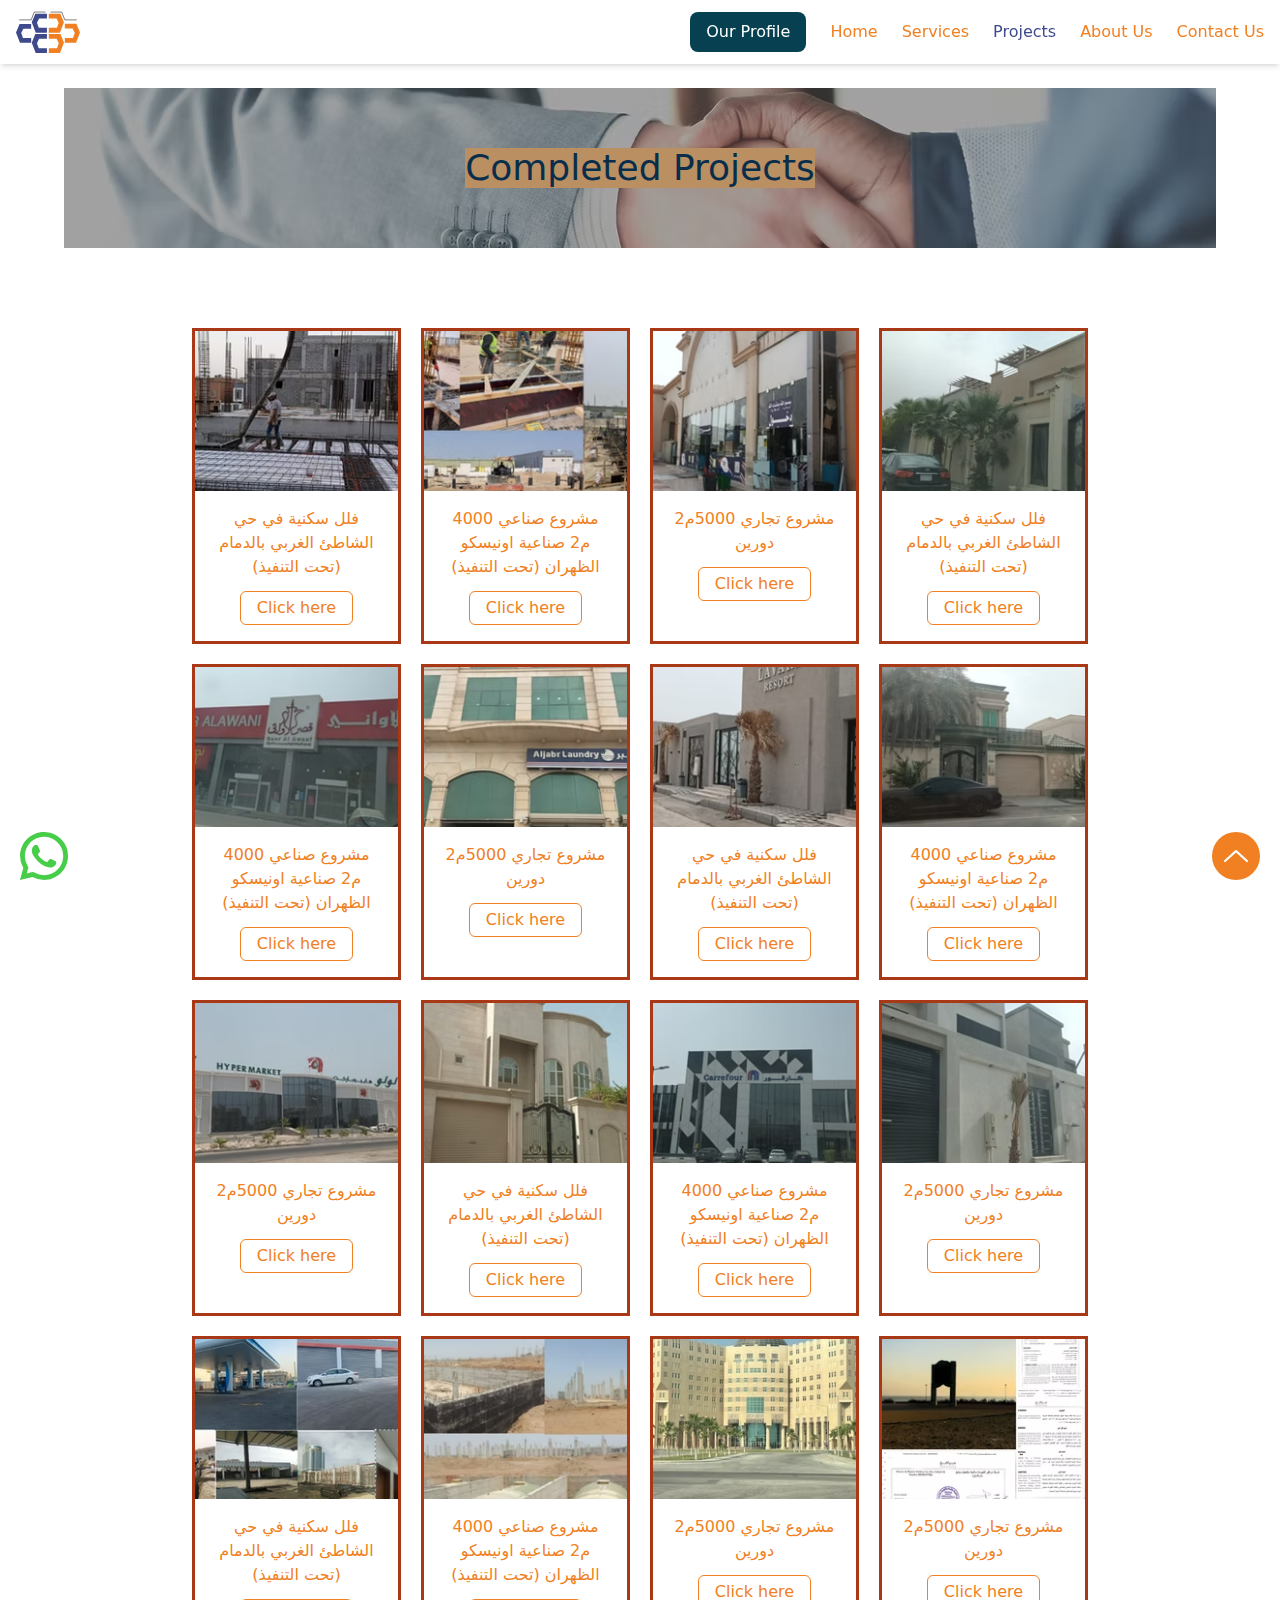
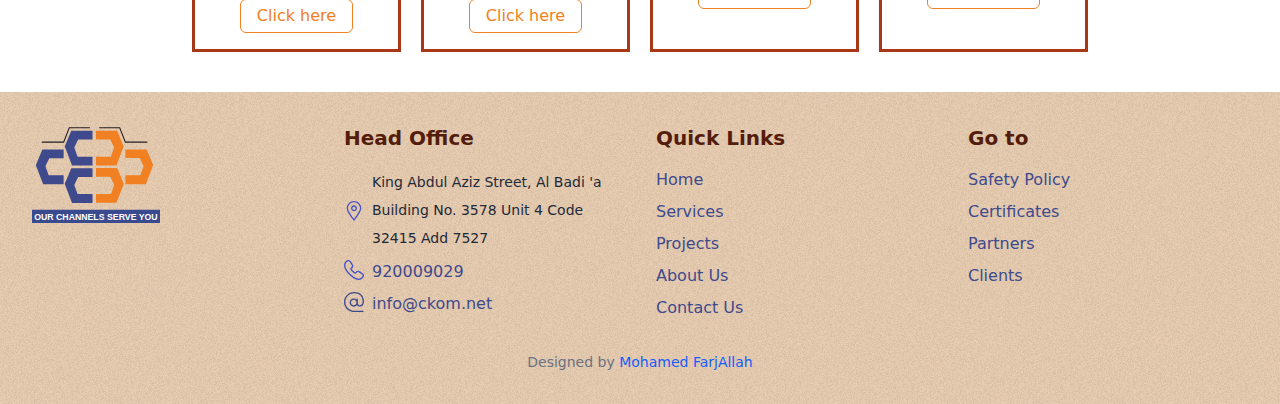
<file: docs/projects.html>
<!DOCTYPE html>
<html lang="en" class="scroll-smooth">

<head>
    <meta charset="UTF-8">
    <meta name="viewport" content="width=device-width, initial-scale=1.0">
    <title>Projects</title>
    <link rel="stylesheet" href="./style/tailwindcss.css">
    <link href="https://cdn.jsdelivr.net/npm/swiper/swiper-bundle.min.css" rel="stylesheet">
    <script src="https://cdn.jsdelivr.net/npm/swiper/swiper-bundle.min.js"></script>
    <link rel="stylesheet" href="https://cdnjs.cloudflare.com/ajax/libs/font-awesome/6.4.0/css/all.min.css">
</head>

<body>
    <header class="bg-white shadow-md fixed top-0 right-0 z-50 w-full">
        <div class="max-w-7xl mx-auto px-4  flex items-center justify-between">
            <!-- Logo -->
            <div class="flex items-center space-x-3 lg:h-16 h-12 md:h-14 md:w-14 w-12 lg:w-16">
                <svg preserveAspectRatio="xMidYMid meet" data-bbox="0 0 111.69 75.16" viewBox="0 0 111.69 75.16"
                    xmlns="http://www.w3.org/2000/svg" data-type="ugc" role="presentation" aria-hidden="true"
                    aria-label="">
                    <g>
                        <path fill="#f08022"
                            d="M83.65 21.37 81.5 27l-4.81 12.53h-19.5v-8.46h14.25l3.11-8.6-3.72-7.73H57.19V6.43h20.22l6.24 14.94z">
                        </path>
                        <path fill="#3f4a8d"
                            d="M27.49 21.37 29.64 27l4.81 12.53h19.5v-8.46H39.7l-3.11-8.6 3.72-7.73h13.64V6.43H33.73l-6.24 14.94z">
                        </path>
                        <path fill="#f08022"
                            d="m111.69 39.1-2.15 5.64-4.81 12.52h-19.5v-8.45h14.25l3.12-8.59-3.72-7.74H85.23v-8.32h20.23l6.23 14.94z">
                        </path>
                        <path fill="#f08022"
                            d="m77.48 41.98 6.24 14.94-2.15 5.64-4.81 12.52h-19.5v-8.46h14.25l3.11-8.59-3.72-7.74H57.26v-8.31h20.22z">
                        </path>
                        <path fill="#3f4a8d"
                            d="m27.49 57 2.15 5.63 4.81 12.53h19.5V66.7H39.7l-3.11-8.59 3.72-7.74h13.64v-8.31H33.73L27.49 57z">
                        </path>
                        <path fill="#3f4a8d"
                            d="m0 39.19 2.15 5.62 4.81 12.54h19.5v-8.46H12.21l-3.11-8.6 3.72-7.73h13.64v-8.32H6.24L0 39.19z">
                        </path>
                        <path stroke="#231f20" stroke-miterlimit="10" fill="none" d="M60.26 3.61h19.6l5.37 13.66h20.84">
                        </path>
                        <path stroke="#231f20" stroke-miterlimit="10" fill="none" d="M5.63 17.27h20.83l5.37-13.66h19.6">
                        </path>
                        <path fill="none" d="M12.88 0h4.57"></path>
                    </g>
                </svg>
            </div>

            <!-- Hamburger Icon for mobile -->
            <button class="md:hidden text-primary" id="hamburger-icon" onclick="toggleMenu()">
                <svg class="w-6 h-6" fill="none" stroke="currentColor" viewBox="0 0 24 24"
                    xmlns="http://www.w3.org/2000/svg">
                    <path stroke-linecap="round" stroke-linejoin="round" stroke-width="2" d="M4 6h16M4 12h16M4 18h16">
                    </path>
                </svg>
            </button>

            <!-- Navigation -->
            <nav class=" items-center space-x-6 hidden md:flex" id="nav-links">
                <a href="https://www.transchannels.com/_files/ugd/23e411_71ca618b79f74496905531710735d826.pdf"
                    target="_blank" class="bg-[#074151] text-white px-4 py-2 rounded-lg ">
                    Our Profile
                </a>
                <a href="./index.html" class=" text-primary hover:text-secend   font-medium">Home</a>
                <a href="./services.html" class="text-primary  hover:text-secend   font-medium">Services</a>
                <a href="./projects.html" class="text-secend   font-medium">Projects</a>
                <a href="./Aboutus.html" class="text-primary hover:text-secend   font-medium">About Us</a>
                <a href="./Contact.html" class="text-primary hover:text-secend   font-medium">Contact Us</a>
            </nav>
        </div>

        <!-- Mobile Menu -->
        <div class="lg:hidden overflow-hidden max-h-0 transition-all z-50 fixed w-full bg-white duration-300 ease-in-out"
            id="mobile-menu">
            <nav class="flex flex-col items-center space-y-4 py-4">
                <a href="./index.html" class=" text-primary hover:text-secend   font-medium">Home</a>
                <a href="./services.html" class="text-primary hover:text-secend   font-medium">Services</a>
                <a href="./projects.html" class="text-secend   font-medium">Projects</a>
                <a href="./Aboutus.html" class="text-primary hover:text-secend   font-medium">About Us</a>
                <a href="./Contact.html" class="text-primary hover:text-secend   font-medium">Contact Us</a>
            </nav>
        </div>
    </header>
    <div class="h-12 bg-black w-full"></div>

    <main class="my-10">

        <div class="bg-gray-300 h-40 max-w-6xl mx-auto text-center flex items-center justify-center"
            style="background-image: url('./images/project1.avif');">
            <h1 class=" text-4xl font-medium  " style="background-color: rgb(186,143,98); color: rgb(9,46,76);">
                Completed
                Projects
            </h1>
        </div>


        <div class="grid max-w-4xl w-[95%] mx-auto md:mt-20 mt-10 sm:grid-cols-2 md:grid-cols-3 grid-cols-1 lg:grid-cols-4 gap-5"
            id="projectGrid">
            <!-- <div class="border-4  border-solid " style="border-color: rgb(169, 57, 22);">
                <div class="h-40 w-full condivimage relative overflow-hidden">
                    <img src="./images/builder.avif" class="w-full h-full duration-300 object-cover" alt="">
                    <div
                        class="absolute to  p-0 left-0 px-5 opacity-0 duration-300 bg-black/20 flex items-end w-full h-full">
                        <div class="flex w-full justify-between">
                            <h1>dcd</h1>
                            <h1>dcd</h1>
                        </div>
                    </div>
                </div>
                <div>
                    <h1>ssc</h1>
                </div>
            </div> -->
        </div>

        <div id="custom-alert"
            class=" bg-white containerdivalter  overflow-hidden fixed inset-0   flex items-center justify-center z-50 duration-300">
            <div class=" p-6  w-full ">
                <div class="swiper swiper-gl swiper-initialized swiper-horizontal swiper-watch-progress"
                    id="swipercust">
                    <div class="swiper-wrapper">
                    </div>
                    <div>
                        <button id="modal-prev" class="swiper-button-prev lg:scale-100 scale-50 ">
                        </button>
                    </div>
                    <button id="modal-next" class="swiper-button-next lg:scale-100 scale-50"></button>
                </div>
                <div class="swiper-pagination"></div>

                <button onclick="closeModal(event)"
                    class="mt-4 px-4 py-2  fixed md:top-7 top-3 right-3 md:scale-100 scale-50 md:right-7 text-white rounded cursor-pointer">
                    <svg xmlns="http://www.w3.org/2000/svg" xmlns:xlink="http://www.w3.org/1999/xlink" fill="white"
                        height="30px" width="30px" version="1.1" id="Capa_1" viewBox="0 0 460.775 460.775"
                        xml:space="preserve">
                        <path
                            d="M285.08,230.397L456.218,59.27c6.076-6.077,6.076-15.911,0-21.986L423.511,4.565c-2.913-2.911-6.866-4.55-10.992-4.55  c-4.127,0-8.08,1.639-10.993,4.55l-171.138,171.14L59.25,4.565c-2.913-2.911-6.866-4.55-10.993-4.55  c-4.126,0-8.08,1.639-10.992,4.55L4.558,37.284c-6.077,6.075-6.077,15.909,0,21.986l171.138,171.128L4.575,401.505  c-6.074,6.077-6.074,15.911,0,21.986l32.709,32.719c2.911,2.911,6.865,4.55,10.992,4.55c4.127,0,8.08-1.639,10.994-4.55  l171.117-171.12l171.118,171.12c2.913,2.911,6.866,4.55,10.993,4.55c4.128,0,8.081-1.639,10.992-4.55l32.709-32.719  c6.074-6.075,6.074-15.909,0-21.986L285.08,230.397z" />
                    </svg>
                </button>
            </div>
        </div>


        <div id="shareProject" onclick="closeModal(event)"
            class=" bg-white  overflow-hidden fixed inset-0 containerdivalter   flex items-center justify-center z-50 duration-300">
            <div class=" p-6  w-full h-full flex justify-center items-center ">
                <div class="max-w-xl bg-white max-h-60 w-full h-full relative" onclick="event.stopPropagation()">
                    <div class=" w-full h-full flex justify-center items-center">
                        <div class="relative w-[90%] ">
                            <input disabled type="text" id="projectSharedinput"
                                class="w-full px-3 py-2 overflow-x-auto border-black border border-solid   ">
                            <button
                                class="absolute copy-btn cursor-pointer top-0 right-0 h-full px-3 text-white bg-black ">
                                <i class="fa-solid fa-clone"></i>
                            </button>
                        </div>
                    </div>
                    <button onclick="closeModal(event)"
                        class="  absolute  top-5 right-5   text-black rounded cursor-pointer">
                        <svg class="w-5 h-5" xmlns="http://www.w3.org/2000/svg"
                            xmlns:xlink="http://www.w3.org/1999/xlink" fill="black" height="30px" width="30px"
                            version="1.1" id="Capa_1" viewBox="0 0 460.775 460.775" xml:space="preserve">
                            <path
                                d="M285.08,230.397L456.218,59.27c6.076-6.077,6.076-15.911,0-21.986L423.511,4.565c-2.913-2.911-6.866-4.55-10.992-4.55  c-4.127,0-8.08,1.639-10.993,4.55l-171.138,171.14L59.25,4.565c-2.913-2.911-6.866-4.55-10.993-4.55  c-4.126,0-8.08,1.639-10.992,4.55L4.558,37.284c-6.077,6.075-6.077,15.909,0,21.986l171.138,171.128L4.575,401.505  c-6.074,6.077-6.074,15.911,0,21.986l32.709,32.719c2.911,2.911,6.865,4.55,10.992,4.55c4.127,0,8.08-1.639,10.994-4.55  l171.117-171.12l171.118,171.12c2.913,2.911,6.866,4.55,10.993,4.55c4.128,0,8.081-1.639,10.992-4.55l32.709-32.719  c6.074-6.075,6.074-15.909,0-21.986L285.08,230.397z" />
                        </svg>
                    </button>
                </div>
            </div>
        </div>
    </main>
    <div id="loading" class="fixed top-0 left-0 bg-white z-50 w-screen h-screen flex justify-center items-center">
        <div class="relative animate-spin">
            <hr class="border-8 absolute top-[32px] border-white  w-full">
            <svg xmlns="http://www.w3.org/2000/svg" width="80px" height="80px" viewBox="0 0 25 25" fill="none">
                <circle cx="12.5" cy="12.5" r="8" stroke="rgb(240,128,34)" stroke-width="1.2" />
            </svg>
        </div>
    </div>
    <footer class="bg-beige py-8  relative">
        <div class="w-full h-full absolute top-0 left-0 footerbg -z-10"
            style="background-image: url('./images/bg.png');">
        </div>
        <div class="max-w-7xl mx-auto px-4 sm:px-6 lg:px-8">
            <div class="grid grid-cols-1 md:grid-cols-4 gap-8">
                <div class="w-32 h-32">
                    <div data-testid="svgRoot-comp-le5jk0kf" class="AKxYR5 comp-le5jk0kf">
                        <svg preserveAspectRatio="xMidYMid meet" data-bbox="0 0 121.84 94.31" viewBox="0 0 121.84 94.5"
                            xmlns="http://www.w3.org/2000/svg" data-type="ugc" role="presentation" aria-hidden="true">
                            <g>
                                <path fill="#3a4a8e" d="M121.84 81.64v12.67H0V81.64h121.84z"></path>
                                <text transform="translate(2.17 91.37)" font-size="8.31" fill="#ffffff"
                                    font-family="Arial-BoldMT,Arial" font-weight="700">OUR CHANNELS SE<tspan y="0"
                                        x="80.38" letter-spacing="-.02em">R</tspan>
                                    <tspan y="0" x="86.23">VE</tspan>
                                    <tspan y="0" x="97.32" letter-spacing="-.02em"> </tspan>
                                    <tspan y="0" x="99.48">YOU</tspan>
                                </text>
                                <path fill="#f08022"
                                    d="M87.31 21.37 85.16 27l-4.81 12.53H60.84v-8.46H75.1l3.11-8.6-3.72-7.73H60.84V6.43h20.23l6.24 14.94z">
                                </path>
                                <path fill="#3f4a8d"
                                    d="M31.15 21.37 33.3 27l4.81 12.53h19.5v-8.46H43.36l-3.11-8.6 3.72-7.73h13.64V6.43H37.39l-6.24 14.94z">
                                </path>
                                <path fill="#f08022"
                                    d="m115.35 39.1-2.15 5.64-4.81 12.52h-19.5v-8.45h14.25l3.12-8.59-3.72-7.74H88.89v-8.32h20.23l6.23 14.94z">
                                </path>
                                <path fill="#f08022"
                                    d="m81.14 41.98 6.24 14.94-2.15 5.64-4.81 12.52h-19.5v-8.46h14.25l3.11-8.59-3.72-7.74H60.92v-8.31h20.22z">
                                </path>
                                <path fill="#3f4a8d"
                                    d="m31.15 57 2.15 5.63 4.81 12.53h19.5V66.7H43.36l-3.11-8.59 3.72-7.74h13.64v-8.31H37.39L31.15 57z">
                                </path>
                                <path fill="#3f4a8d"
                                    d="m3.66 39.19 2.15 5.62 4.81 12.54h19.5v-8.46H15.87l-3.11-8.6 3.72-7.73h13.64v-8.32H9.89L3.66 39.19z">
                                </path>
                                <path stroke="#231f20" stroke-miterlimit="10" fill="none"
                                    d="M63.92 3.61h19.6l5.37 13.66h20.84"></path>
                                <path stroke="#231f20" stroke-miterlimit="10" fill="none"
                                    d="M9.29 17.27h20.83l5.37-13.66h19.6"></path>
                                <path fill="none" d="M16.54 0h4.57"></path>
                            </g>
                        </svg>
                    </div>
                </div>

                <!-- Column 2: Quick Links -->
                <div>
                    <h3 class="text-xl font-semibold text-[rgb(84,28,11)]">Head Office
                    </h3>
                    <ul class="mt-4 space-y-2">
                        <li class="text-gray-800 flex items-center space-x-2">
                            <div>
                                <svg preserveAspectRatio="xMidYMid meet" class="mt-0.5" data-bbox="42 20.5 116 159"
                                    viewBox="42 20.5 116 159" height="20" width="20" xmlns="http://www.w3.org/2000/svg"
                                    data-type="color" role="presentation" aria-hidden="true">
                                    <g>
                                        <path
                                            d="M99.999 179.5l-4.053-4.877C93.746 171.972 42 109.349 42 78.612 
                                                                            42 46.569 68.018 20.5 99.999 20.5 131.985 20.5 158 46.569 158 78.612 
                                                                            c0 30.738-51.743 93.361-53.948 96.011l-4.053 4.877zm0-148.434c-26.166 
                                                                            0-47.455 21.328-47.455 47.545 0 20.481 31.206 63.869 47.455 84.264 
                                                                            16.252-20.394 47.458-63.783 47.458-84.264-.001-26.217-21.289-47.545-47.458-47.545z"
                                            fill="#4854C7" data-color="1"></path>
                                        <path
                                            d="M99.999 102.075c-12.911 0-23.419-10.525-23.419-23.464s10.507-23.466 
                                                                            23.419-23.466c12.914 0 23.421 10.527 23.421 23.466 0 12.939-10.507 23.464-23.421 
                                                                            23.464zm0-36.364c-7.097 0-12.872 5.786-12.872 12.9 0 7.112 5.775 12.899 
                                                                            12.872 12.899 7.1 0 12.878-5.787 12.878-12.899-.001-7.114-5.779-12.9-12.878-12.9z"
                                            fill="#4854C7" data-color="1"></path>
                                    </g>
                                </svg>
                            </div>
                            <div class="text-sm leading-7">
                                King Abdul Aziz Street, Al Badi 'a Building No. 3578 Unit 4 Code 32415 Add 7527
                            </div>
                        </li>

                        <li class=" text-secend flex gap-2"><svg preserveAspectRatio="xMidYMid meet"
                                data-bbox="23.5 23.5 153 152.999" viewBox="23.5 23.5 153 152.999" height="20" width="20"
                                xmlns="http://www.w3.org/2000/svg" data-type="color" role="presentation"
                                aria-hidden="true">
                                <defs>
                                    <style>
                                        #comp-le5kfo27 svg [data-color="1"] {
                                            fill: #3F4A8D;
                                        }
                                    </style>
                                </defs>
                                <g>
                                    <path
                                        d="M57.671 34.013c2.802 0 5.998 1.02 8.46 4.693 6.633 9.883 13.03 19.193 16.572 25.532 1.199 2.151 2.363 8.239-1.553 12.646-3.381 3.798-6.364 4.73-8.165 7.504-1.235 1.912-2.646 6.184-.325 11.096 2.776 5.867 6.162 10.685 13.592 18.234 7.547 7.421 12.364 10.804 18.242 13.581 1.918.905 3.742 1.241 5.363 1.241 2.532 0 4.574-.816 5.735-1.566 2.776-1.799 3.71-4.78 7.511-8.161 2.292-2.033 5.034-2.696 7.443-2.696 2.231 0 4.177.57 5.207 1.148 6.342 3.536 15.657 9.931 25.549 16.558 6.938 4.649 4.408 11.913 3.431 14.196-.982 2.284-6.004 9.841-16.805 15.491-2.972 1.553-6.893 2.476-11.648 2.476-14.968 0-38.155-9.16-65.66-36.651-36.237-36.217-40.635-64.946-34.188-77.26 5.651-10.798 13.213-15.818 15.5-16.795 1.074-.462 3.25-1.267 5.739-1.267zm0-10.513c-4.111 0-7.658 1.158-9.908 2.13-4.45 1.896-13.862 8.598-20.651 21.572-8.484 16.206-4.132 49.387 36.071 89.566 34.585 34.568 60.642 39.731 73.097 39.731 6.301 0 11.86-1.237 16.522-3.674 12.956-6.777 19.673-16.176 21.598-20.661 4.489-10.497 1.645-21.118-7.239-27.075-1.525-1.02-3.036-2.035-4.522-3.034-8.235-5.536-16.013-10.766-21.758-13.972-2.808-1.57-6.577-2.477-10.331-2.479-5.495 0-10.484 1.848-14.427 5.348-2.618 2.327-4.251 4.482-5.442 6.054-.246.325-.552.73-.788 1.02h-.033c-.247 0-.54-.078-.87-.234-4.366-2.062-8.274-4.609-15.298-11.51-6.908-7.024-9.456-10.928-11.519-15.292-.191-.403-.24-.699-.237-.9.29-.235.698-.543 1.025-.79 1.574-1.191 3.729-2.82 6.053-5.43 6.654-7.492 6.45-18.339 2.884-24.745-3.234-5.787-8.505-13.615-14.088-21.903-.968-1.439-1.953-2.899-2.942-4.374C70.824 26.82 64.717 23.5 57.671 23.5z"
                                        fill="#4854C7" data-color="1"></path>
                                </g>
                            </svg>920009029</li>
                        <li class="text-secend flex gap-2 ">
                            <svg preserveAspectRatio="xMidYMid meet" data-bbox="51 51 98 98" viewBox="51 51 98 98"
                                height="20" width="20" xmlns="http://www.w3.org/2000/svg" data-type="color"
                                role="presentation" aria-hidden="true">
                                <defs>
                                    <style>
                                        #comp-le5kfo27 svg [data-color="1"] {
                                            fill: #3F4A8D;
                                        }
                                    </style>
                                </defs>
                                <g>
                                    <path
                                        d="M143.569 142.285h-45.24c-22.975-1.036-40.617-19.442-40.617-42.269 0-23.325 18.97-42.302 42.288-42.302 31.179 0 42.288 20.641 42.288 39.958 0 12.339-6.33 18.796-12.584 18.796-5.931 0-10.598-4.65-10.846-10.672.025-.164.05-.328.05-.499V86.322a3.356 3.356 0 1 0-6.712 0v1.36c-3.592-3.242-8.331-5.236-13.538-5.236-11.166 0-20.25 9.088-20.25 20.257s9.085 20.257 20.25 20.257c6.593 0 12.443-3.183 16.143-8.078 3.082 5.017 8.54 8.3 14.903 8.3 9.589 0 19.296-8.762 19.296-25.51C149 76.142 136.167 51 100 51c-27.018 0-49 21.989-49 49.016 0 26.467 20.697 47.982 47.118 48.981l.126.003h45.325a3.356 3.356 0 0 0 3.356-3.357 3.356 3.356 0 0 0-3.356-3.358zm-44.911-26.04c-7.465 0-13.538-6.075-13.538-13.543 0-7.467 6.073-13.543 13.538-13.543s13.538 6.075 13.538 13.543c0 7.468-6.074 13.543-13.538 13.543z"
                                        fill="#3F4A8D" data-color="1"></path>
                                </g>
                            </svg>info@ckom.net
                        </li>
                    </ul>
                </div>
                <div>
                    <h3 class="text-xl font-semibold text-[rgb(84,28,11)]">Quick Links</h3>
                    <ul class="mt-4 space-y-2">
                        <li><a href="./index.html" class="text-secend hover:text-secend/80 font-medium">Home</a></li>
                        <li><a href="./services.html" class="text-secend hover:text-secend/80 font-medium">Services</a>
                        </li>
                        <li><a href="./projects.html" class="text-secend hover:text-secend/80 font-medium">Projects</a>
                        </li>
                        <li><a href="./Aboutus.html" class="text-secend hover:text-secend/80 font-medium">About Us</a>
                        </li>
                        <li><a href="./Contact.html" class="text-secend hover:text-secend/80 font-medium">Contact Us</a>
                        </li>
                    </ul>
                </div>

                <!-- Column 3: Additional Links -->
                <div>
                    <h3 class="text-xl font-semibold text-[rgb(84,28,11)]">Go to</h3>
                    <ul class="mt-4 space-y-2">
                        <li><a href="/safety-policy" class="text-secend hover:text-secend/80 font-medium">Safety
                                Policy</a></li>
                        <li><a href="/certificates"
                                class="text-secend hover:text-secend/80 font-medium">Certificates</a>
                        </li>
                        <li><a href="/partners" class="text-secend hover:text-secend/80 font-medium">Partners</a></li>
                        <li><a href="/clients" class="text-secend hover:text-secend/80 font-medium">Clients</a></li>
                    </ul>
                </div>

            </div>
            <div class="mt-8 text-center text-sm text-gray-500">
                <p>Designed by <a href="https://www.turkish-tulip.com" target="_blank"
                        class="text-blue-600 hover:underline">Mohamed FarjAllah</a></p>
            </div>
        </div>
    </footer>
    <a href="#"
        class="fixed bottom-5 right-5 rounded-full w-12 h-12 bg-primary flex justify-center items-center fill-white">
        <svg data-bbox="20 59.5 160 81.001" viewBox="0 0 200 200" height="30" width="30"
            xmlns="http://www.w3.org/2000/svg" data-type="shape">
            <g>
                <path
                    d="M177.687 128.054L105.35 61.402a7.205 7.205 0 0 0-5.35-1.886 7.198 7.198 0 0 0-5.349 1.886l-72.338 66.652a7.165 7.165 0 0 0-.407 10.138 7.172 7.172 0 0 0 5.283 2.309c1.743 0 3.49-.629 4.872-1.902L100 75.999l67.939 62.598a7.197 7.197 0 0 0 10.155-.406 7.163 7.163 0 0 0-.407-10.137z">
                </path>
            </g>
        </svg>
    </a>
    <a href="whatssapLink" class="fixed bottom-5 left-5" style="fill: #48CD48;">
        <svg preserveAspectRatio="none" data-bbox="2 2 19.998 20" height="48" width="48" viewBox="2 2 19.998 20"
            xmlns="http://www.w3.org/2000/svg" data-type="shape" role="presentation" aria-hidden="true">
            <g>
                <path
                    d="M12.012 2c-5.506 0-9.989 4.478-9.99 9.984a9.964 9.964 0 0 0 1.333 4.993L2 22l5.232-1.236a9.981 9.981 0 0 0 4.774 1.215h.004c5.505 0 9.985-4.48 9.988-9.985a9.922 9.922 0 0 0-2.922-7.066A9.923 9.923 0 0 0 12.012 2zm-.002 2a7.95 7.95 0 0 1 5.652 2.342 7.93 7.93 0 0 1 2.336 5.65c-.002 4.404-3.584 7.987-7.99 7.987a7.999 7.999 0 0 1-3.817-.971l-.673-.367-.745.175-1.968.465.48-1.785.217-.8-.414-.72a7.98 7.98 0 0 1-1.067-3.992C4.023 7.582 7.607 4 12.01 4zM8.477 7.375a.917.917 0 0 0-.666.313c-.23.248-.875.852-.875 2.08 0 1.228.894 2.415 1.02 2.582.123.166 1.726 2.765 4.263 3.765 2.108.831 2.536.667 2.994.625.458-.04 1.477-.602 1.685-1.185.208-.583.209-1.085.147-1.188-.062-.104-.229-.166-.479-.29-.249-.126-1.476-.728-1.705-.811-.229-.083-.396-.125-.562.125-.166.25-.643.81-.79.976-.145.167-.29.19-.54.065-.25-.126-1.054-.39-2.008-1.24-.742-.662-1.243-1.477-1.389-1.727-.145-.25-.013-.386.112-.51.112-.112.248-.291.373-.437.124-.146.167-.25.25-.416.083-.166.04-.313-.022-.438s-.547-1.357-.77-1.851c-.186-.415-.384-.425-.562-.432-.145-.006-.31-.006-.476-.006z">
                </path>
            </g>
        </svg>
    </a>
    <script>

        const projects = [
            {
                image: '1',
                title: 'فلل سكنية في حي الشاطئ الغربي بالدمام (تحت التنفيذ)',
                year: 2023,
                description: 'Project Description 1',
            },
            {
                image: '2',
                title: 'مشروع صناعي 4000 م2 صناعية اونيسكو الظهران (تحت التنفيذ)',
                year: 2022,
                description: 'Project Description 2',
            },
            {
                image: '3',
                title: 'مشروع تجاري 5000م2 دورين',
                year: 2020,
                description: 'Project Description 3',
            },
            {
                image: '4',
                title: 'فلل سكنية في حي الشاطئ الغربي بالدمام (تحت التنفيذ)',
                year: 2023,
                description: 'Project Description 1',
            },
            {
                image: '5',
                title: 'مشروع صناعي 4000 م2 صناعية اونيسكو الظهران (تحت التنفيذ)',
                year: 2022,
                description: 'Project Description 2',
            },
            {
                image: '6',
                title: 'مشروع تجاري 5000م2 دورين',
                year: 2020,
                description: 'Project Description 3',
            },
            {
                image: '7',
                title: 'فلل سكنية في حي الشاطئ الغربي بالدمام (تحت التنفيذ)',
                year: 2023,
                description: 'Project Description 1',
            },
            {
                image: '8',
                title: 'مشروع صناعي 4000 م2 صناعية اونيسكو الظهران (تحت التنفيذ)',
                year: 2022,
                description: 'Project Description 2',
            },
            {
                image: '9',
                title: 'مشروع تجاري 5000م2 دورين',
                year: 2020,
                description: 'Project Description 3',
            },
            {
                image: '10',
                title: 'فلل سكنية في حي الشاطئ الغربي بالدمام (تحت التنفيذ)',
                year: 2023,
                description: 'Project Description 1',
            },
            {
                image: '11',
                title: 'مشروع صناعي 4000 م2 صناعية اونيسكو الظهران (تحت التنفيذ)',
                year: 2022,
                description: 'Project Description 2',
            },
            {
                image: '12',
                title: 'مشروع تجاري 5000م2 دورين',
                year: 2020,
                description: 'Project Description 3',
            },

            {
                image: '13',
                title: 'فلل سكنية في حي الشاطئ الغربي بالدمام (تحت التنفيذ)',
                year: 2023,
                description: 'Project Description 1',
            },
            {
                image: '14',
                title: 'مشروع صناعي 4000 م2 صناعية اونيسكو الظهران (تحت التنفيذ)',
                year: 2022,
                description: 'Project Description 2',
            },
            {
                image: '15',
                title: 'مشروع تجاري 5000م2 دورين',
                year: 2020,
                description: 'Project Description 3',
            },

            {
                image: '16',
                title: 'مشروع تجاري 5000م2 دورين',
                year: 2020,
                description: 'Project Description 3',
            },
        ];
        const urlParams = new URLSearchParams(window.location.search);
        const searchValue = urlParams.get('search');

        if (searchValue) {
            // 1. Check if it's a valid number
            const index = parseInt(searchValue);
            if (!isNaN(index)) {
                if (index >= 0 && index < projects.length) {
                    showModalSlider(index);
                }
            }
        }
        const projectGrid = document.getElementById('projectGrid');

        const likedProjects = JSON.parse(localStorage.getItem('likedProjects')) || [];

        projects.forEach((project, index) => {
            const projectCard = document.createElement('div');
            projectCard.classList.add('border-[3px]', 'border-solid', 'overflow-hidden');
            projectCard.style.borderColor = "rgb(169, 57, 22)";
            projectCard.innerHTML = `
        <div class="h-40 w-full condivimage relative overflow-hidden">
            <img  src="./images/projects/${project.image}.avif" class="w-full h-full duration-300 object-cover" alt="">
            <div onclick="showModalSlider(${index})" class="absolute top-0 left-0 px-5 opacity-0 duration-300 bg-black/20 flex items-end w-full h-full">
                <div class="flex w-full justify-between mb-3">
                    <button class="cursor-pointer" id="like-${index}" onclick="event.stopPropagation()">
                        <svg xmlns="http://www.w3.org/2000/svg" width="20px" height="20px" viewBox="0 0 24 24" class=" stroke-white fill-transparent like-icon" data-index="${index}">
                            <path fill-rule="evenodd" clip-rule="evenodd" d="M8.55284 3.00012C7.93598 3.00012 7.23841 3.06514 6.57209 3.29224C2.55494 4.60387 1.26341 8.894 2.39877 12.43L2.40354 12.4448L2.40877 12.4595C3.03435 14.2174 4.04226 15.8127 5.35336 17.1249L5.36091 17.1324L5.36862 17.1398C7.23782 18.9323 9.27254 20.4953 11.4756 21.8515L11.9934 22.1703L12.5147 21.8573C14.7226 20.5315 16.7964 18.9254 18.6432 17.1474L18.649 17.1419L18.6547 17.1362C19.9771 15.8215 20.9851 14.2144 21.6015 12.4549L21.6066 12.4402L21.6113 12.4253C22.7251 8.89703 21.4401 4.60176 17.4507 3.30948C16.7976 3.09221 16.1236 3.00012 15.4648 3.00012C13.9828 3.00011 12.8858 3.62064 12.0004 4.25309C11.1219 3.62545 10.0176 3.00012 8.55284 3.00012Z" />
                        </svg>
                    </button>
                    <button  onclick="showModel(document.getElementById('shareProject'),${index});event.stopPropagation()" class="cursor-pointer">
                        <svg viewBox="0 0 24 24" fill="white" width="24" height="24"><path d="M14.5,14 C14.628,14 14.752,14.049 14.845,14.138 C14.944,14.232 15,14.363 15,14.5 L15,17.293 L20.293,12 L15,6.707 L15,9.5 C15,9.633 14.947,9.761 14.853,9.854 C14.759,9.947 14.632,10 14.5,10 C14.494,9.998 14.491,10 14.486,10 C13.667,10 7.407,10.222 4.606,16.837 C7.276,14.751 10.496,13.795 14.188,13.989 C14.324,13.996 14.426,14.001 14.476,14.001 C14.484,14 14.492,14 14.5,14 M3.5,19 C3.414,19 3.328,18.979 3.25,18.933 C3.052,18.819 2.957,18.585 3.019,18.365 C5.304,10.189 11.981,9.145 14,9.017 L14,5.5 C14,5.298 14.122,5.115 14.309,5.038 C14.496,4.963 14.71,5.004 14.854,5.146 L21.354,11.646 C21.549,11.842 21.549,12.158 21.354,12.354 L14.854,18.854 C14.71,18.997 14.495,19.038 14.309,18.962 C14.122,18.885 14,18.702 14,18.5 L14,14.981 C9.957,14.791 6.545,16.102 3.857,18.85 C3.761,18.948 3.631,19 3.5,19" fill-rule="evenodd"></path></svg>
                    </button>
                </div>
            </div>
        </div>
        <div class="p-4">
            <h1 class="text-center text-primary">${project.title}</h1>
            <div class="flex justify-center items-center">
                <button class="border border-solid text-base border-primary px-4 text-primary  hover:text-white hover:bg-primary duration-300 cursor-pointer mt-3 py-1 rounded-md">Click here</button>
            </div>
        </div>
    `;

            // Check if the project is liked and update the icon
            if (likedProjects.includes(index)) {
                projectCard.querySelector(`.like-icon`).classList.add('fill-red-500');
                projectCard.querySelector(`.like-icon`).classList.remove('stroke-white');
                projectCard.querySelector(`.like-icon`).classList.remove('fill-transparent');
            }

            const likeButton = projectCard.querySelector(`#like-${index}`);
            likeButton.addEventListener('click', () => {
                const likeIcon = likeButton.querySelector('.like-icon');
                const isLiked = likedProjects.includes(index);

                if (isLiked) {
                    likedProjects.splice(likedProjects.indexOf(index), 1);
                    likeIcon.classList.add('stroke-white');
                    likeIcon.classList.add('fill-transparent');
                    likeIcon.classList.remove('fill-red-500');
                } else {
                    // Add like
                    likedProjects.push(index);
                    likeIcon.classList.remove('stroke-white');
                    likeIcon.classList.remove('fill-transparent');
                    likeIcon.classList.add('fill-red-500');
                }

                localStorage.setItem('likedProjects', JSON.stringify(likedProjects));
            });
            const projectImage = projectCard.querySelector('.projectImage');

            projectGrid.appendChild(projectCard);
        });

        function showModalSlider(clickedIndex) {

            const url = new URL(window.location.href);
            url.searchParams.set('search', clickedIndex);
            window.history.pushState({}, '', url);
            const modal = document.getElementById('custom-alert');
            const modalSwiperWrapper = document.querySelector('#swipercust .swiper-wrapper');

            modalSwiperWrapper.innerHTML = '';

            projects.forEach((image, index) => {
                const slide = document.createElement('div');
                slide.classList.add('swiper-slide');
                slide.innerHTML = `
                <div  class="w-full h-96 md:h-[32rem] flex items-center justify-center">
                    <img src="./images/projects/${image.image}.avif" class=" w-full max-h-full object-contain" />
                </div>
            `;
                modalSwiperWrapper.appendChild(slide);
            });


            const swipercust = new Swiper('#swipercust', {
                slidesPerView: 1,
                initialSlide: clickedIndex,
                navigation: {
                    nextEl: '#modal-next',
                    prevEl: '#modal-prev',
                },
                pagination: {
                    el: '.swiper-pagination',
                    clickable: true,
                },

                on: {
                    slideChange: function () {
                        const currentIndex = this.activeIndex;
                        const url = new URL(window.location.href);
                        url.searchParams.set('search', currentIndex);
                        window.history.pushState({}, '', url);
                    }
                }
            });

            showModel(modal)
        }

        function showModel(modal, index) {
            if (index) {
                const currentPath = window.location.pathname;
                const baseUrl = currentPath.split('?')[0];
                const fullUrl = `${window.location.origin}${baseUrl}?search=${index}`;
                document.getElementById('projectSharedinput').value = fullUrl;
                document.querySelector('.copy-btn').addEventListener('click', function () {
                    const input = document.getElementById('projectSharedinput');
                    const icon = this.querySelector('i');

                    navigator.clipboard.writeText(input.value)
                        .then(() => {
                            icon.classList.remove('fa-clone');
                            icon.classList.add('fa-check');

                            setTimeout(() => {
                                icon.classList.remove('fa-check');
                                icon.classList.add('fa-clone');
                            }, 500);
                        })
                        .catch(err => {
                            console.error('Failed to copy: ', err);
                        });
                });
            }
            modal.classList.remove('hidden');
            setTimeout(() => {
                modal.classList.add('show');
            }, 100);
        }

        function closeModal(event) {
            const modal = event.target.closest('.containerdivalter');
            modal.classList.remove('show');
            setTimeout(() => {
                modal.classList.add('hidden');
            }, 300);
        }

        function toggleMenu() {
            const mobileMenu = document.getElementById("mobile-menu");
            const navLinks = document.getElementById("nav-links");
            const hamburgerIcon = document.getElementById("hamburger-icon");

            if (mobileMenu.style.maxHeight === "0px" || mobileMenu.style.maxHeight === "") {
                mobileMenu.style.maxHeight = "500px";
            } else {
                mobileMenu.style.maxHeight = "0px";
            }
        }
        document.addEventListener("click", function (event) {
            const mobileMenu = document.getElementById("mobile-menu");
            const hamburgerIcon = document.getElementById("hamburger-icon");

            if (!mobileMenu.contains(event.target) && !hamburgerIcon.contains(event.target)) {
                mobileMenu.style.maxHeight = "0px";
            }
        });
        window.onload = () => {
            document.getElementById('loading').remove();
        }

    </script>

</body>

</html>
</file>
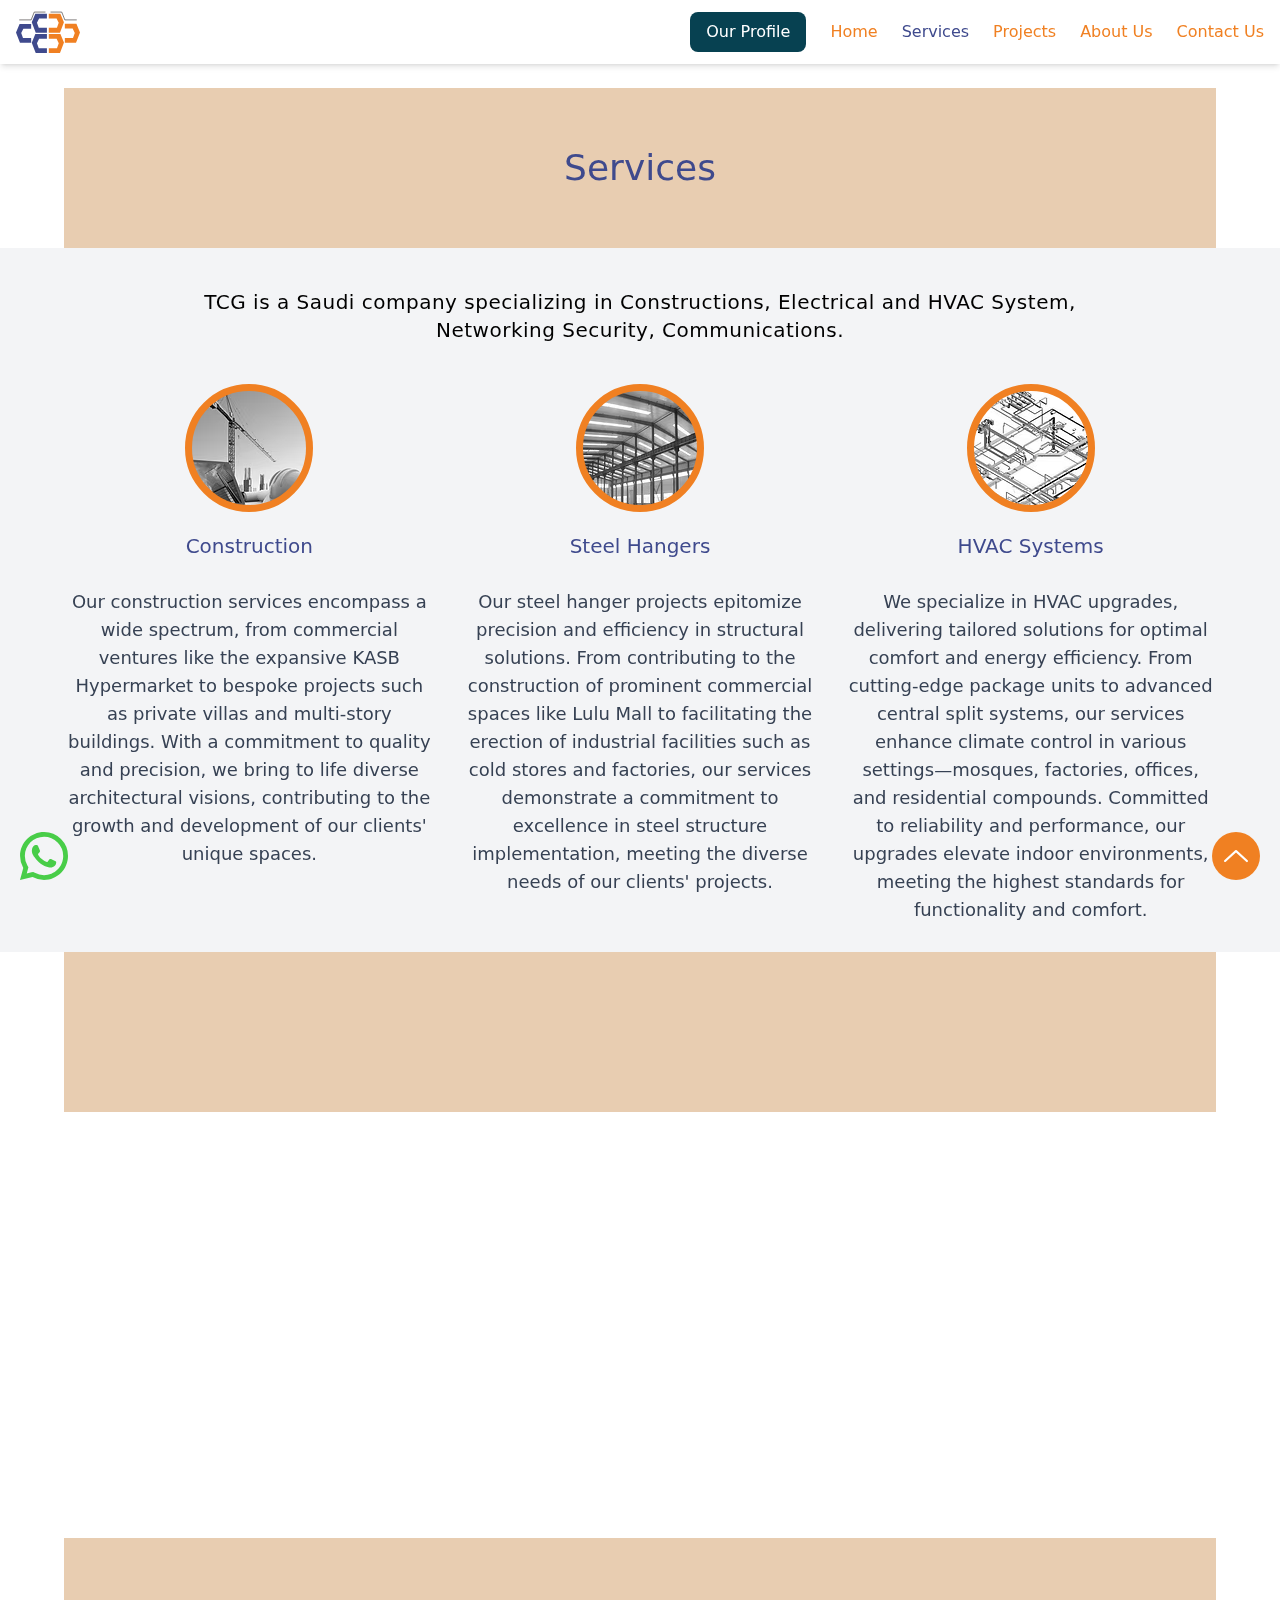
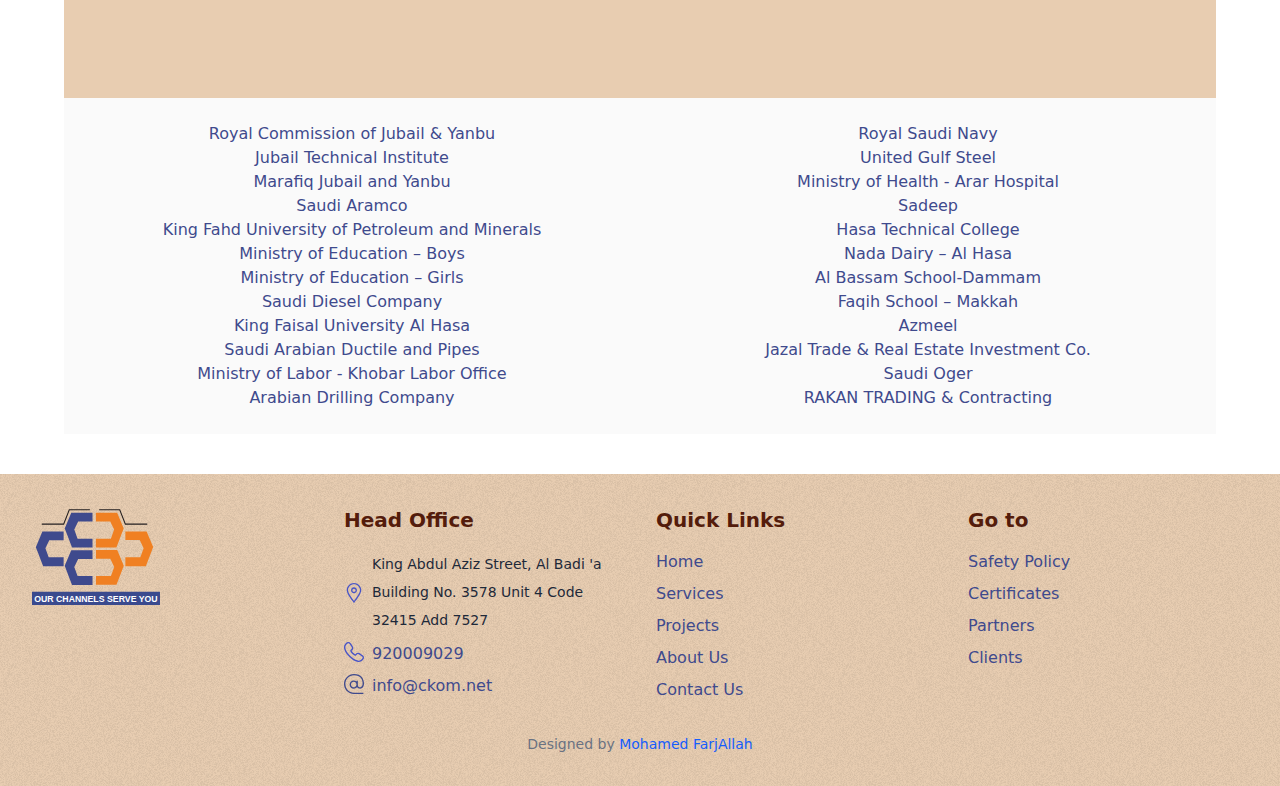
<file: docs/services.html>
<!DOCTYPE html>
<html lang="en" class="scroll-smooth">

<head>
    <meta charset="UTF-8">
    <meta name="viewport" content="width=device-width, initial-scale=1.0">
    <title>Services</title>
    <link rel="stylesheet" href="./style/tailwindcss.css">
    <link href="https://unpkg.com/aos@2.3.1/dist/aos.css" rel="stylesheet">
</head>

<body>
    <header class="bg-white shadow-md fixed top-0 right-0 z-50 w-full">
        <div class="max-w-7xl mx-auto px-4  flex items-center justify-between">
            <!-- Logo -->
            <div class="flex items-center space-x-3 lg:h-16 h-12 md:h-14 md:w-14 w-12 lg:w-16">
                <svg preserveAspectRatio="xMidYMid meet" data-bbox="0 0 111.69 75.16" viewBox="0 0 111.69 75.16"
                    xmlns="http://www.w3.org/2000/svg" data-type="ugc" role="presentation" aria-hidden="true"
                    aria-label="">
                    <g>
                        <path fill="#f08022"
                            d="M83.65 21.37 81.5 27l-4.81 12.53h-19.5v-8.46h14.25l3.11-8.6-3.72-7.73H57.19V6.43h20.22l6.24 14.94z">
                        </path>
                        <path fill="#3f4a8d"
                            d="M27.49 21.37 29.64 27l4.81 12.53h19.5v-8.46H39.7l-3.11-8.6 3.72-7.73h13.64V6.43H33.73l-6.24 14.94z">
                        </path>
                        <path fill="#f08022"
                            d="m111.69 39.1-2.15 5.64-4.81 12.52h-19.5v-8.45h14.25l3.12-8.59-3.72-7.74H85.23v-8.32h20.23l6.23 14.94z">
                        </path>
                        <path fill="#f08022"
                            d="m77.48 41.98 6.24 14.94-2.15 5.64-4.81 12.52h-19.5v-8.46h14.25l3.11-8.59-3.72-7.74H57.26v-8.31h20.22z">
                        </path>
                        <path fill="#3f4a8d"
                            d="m27.49 57 2.15 5.63 4.81 12.53h19.5V66.7H39.7l-3.11-8.59 3.72-7.74h13.64v-8.31H33.73L27.49 57z">
                        </path>
                        <path fill="#3f4a8d"
                            d="m0 39.19 2.15 5.62 4.81 12.54h19.5v-8.46H12.21l-3.11-8.6 3.72-7.73h13.64v-8.32H6.24L0 39.19z">
                        </path>
                        <path stroke="#231f20" stroke-miterlimit="10" fill="none" d="M60.26 3.61h19.6l5.37 13.66h20.84">
                        </path>
                        <path stroke="#231f20" stroke-miterlimit="10" fill="none" d="M5.63 17.27h20.83l5.37-13.66h19.6">
                        </path>
                        <path fill="none" d="M12.88 0h4.57"></path>
                    </g>
                </svg>
            </div>

            <!-- Hamburger Icon for mobile -->
            <button class="md:hidden text-primary" id="hamburger-icon" onclick="toggleMenu()">
                <svg class="w-6 h-6" fill="none" stroke="currentColor" viewBox="0 0 24 24"
                    xmlns="http://www.w3.org/2000/svg">
                    <path stroke-linecap="round" stroke-linejoin="round" stroke-width="2" d="M4 6h16M4 12h16M4 18h16">
                    </path>
                </svg>
            </button>

            <!-- Navigation -->
            <nav class=" items-center space-x-6 hidden md:flex" id="nav-links">
                <a href="./images/Tcc Profile new Design R02.pdf" target="_blank"
                    class="bg-[#074151] text-white px-4 py-2 rounded-lg " download>
                    Our Profile
                </a>
                <a href="./index.html" class=" text-primary  hover:text-secend   font-medium">Home</a>
                <a href="./services.html" class="text-secend   font-medium">Services</a>
                <a href="./projects.html" class="text-primary hover:text-secend   font-medium">Projects</a>
                <a href="./Aboutus.html" class="text-primary hover:text-secend   font-medium">About Us</a>
                <a href="./Contact.html" class="text-primary hover:text-secend   font-medium">Contact Us</a>
            </nav>
        </div>

        <!-- Mobile Menu -->
        <div class="lg:hidden overflow-hidden max-h-0 transition-all z-50 fixed w-full bg-white duration-300 ease-in-out"
            id="mobile-menu">
            <nav class="flex flex-col items-center space-y-4 py-4">
                <a href="./index.html" class=" text-primary  hover:text-secend   font-medium">Home</a>
                <a href="./services.html" class="text-secend   font-medium">Services</a>
                <a href="./projects.html" class="text-primary hover:text-secend   font-medium">Projects</a>
                <a href="./Aboutus.html" class="text-primary hover:text-secend   font-medium">About Us</a>
                <a href="./Contact.html" class="text-primary hover:text-secend   font-medium">Contact Us</a>
            </nav>
        </div>
    </header>
    <div class="h-12 bg-black w-full"></div>

    <main class="my-10">
        <div class="bg31 h-40 max-w-6xl mx-auto text-center flex items-center justify-center">
            <h1 class="text-secend text-4xl" data-aos="fade-down" data-aos-duration="1000">Services</h1>
        </div>
        <div class="bg-gray-100">
            <div class="max-w-6xl mx-auto">
                <p class="max-w-4xl mx-auto tracking-wide text-xl font-light text-center py-10" data-aos="fade-up"
                    data-aos-duration="1000">
                    TCG is a Saudi company specializing in Constructions, Electrical and HVAC System, Networking
                    Security,
                    Communications. </p>
                <div class="grid grid-cols-1 md:grid-cols-3 gap-5 pb-7">
                    <div data-aos="fade-up" data-aos-duration="1200" data-aos-delay="200">
                        <div class="w-32 h-32 border-[7px] border-primary rounded-full flex justify-center items-center mx-auto"
                            style="background-image: url('./images/services-s-1-1.avif');">

                        </div>
                        <h1 class="text-secend text-xl mt-5 md:mb-7 mb-3 text-center font-medium">Construction</h1>
                        <p class="text-lg  font-light text-gray-700 text-center">Our construction services encompass a
                            wide spectrum, from commercial ventures like the
                            expansive KASB Hypermarket to
                            bespoke projects such as private villas and multi-story buildings. With a commitment to
                            quality and precision, we bring
                            to life diverse architectural visions, contributing to the growth and development of our
                            clients' unique spaces.</p>
                    </div>

                    <div data-aos="fade-up" data-aos-duration="1200" data-aos-delay="400">
                        <div class="w-32 h-32 border-[7px] border-primary rounded-full flex justify-center items-center mx-auto"
                            style="background-image: url('./images/services-s-1-2.avif');">

                        </div>
                        <h1 class="text-secend text-xl mt-5 md:mb-7 mb-3 font-medium text-center">Steel Hangers
                        </h1>
                        <p class="text-lg  font-light text-gray-700 text-center">Our steel hanger projects epitomize
                            precision and efficiency in structural solutions. From contributing to the
                            construction of prominent commercial spaces like Lulu Mall to facilitating the erection of
                            industrial facilities such as
                            cold stores and factories, our services demonstrate a commitment to excellence in steel
                            structure implementation,
                            meeting the diverse needs of our clients' projects.
                        </p>
                    </div>

                    <div data-aos="fade-up" data-aos-duration="1200" data-aos-delay="500">
                        <div class="w-32 h-32 border-[7px] border-primary rounded-full flex justify-center items-center mx-auto"
                            style="background-image: url('./images/services-s-1-3.avif');">

                        </div>
                        <h1 class="text-secend text-xl mt-5 md:mb-7 mb-3 font-medium text-center">HVAC Systems
                        </h1>
                        <p class="text-lg  font-light text-gray-700 text-center">We specialize in HVAC upgrades,
                            delivering tailored solutions for optimal comfort and energy efficiency. From
                            cutting-edge package units to advanced central split systems, our services enhance climate
                            control in various
                            settings—mosques, factories, offices, and residential compounds. Committed to reliability
                            and performance, our upgrades
                            elevate indoor environments, meeting the highest standards for functionality and comfort.
                        </p>
                    </div>

                </div>
            </div>
        </div>

        <div class="bg31 h-40 max-w-6xl mx-auto text-center flex items-center justify-center" id="Partnerships">
            <h1 class="text-secend text-4xl" data-aos="fade-up" data-aos-duration="1000">Partnerships
            </h1>
        </div>

        <div
            class="max-w-7xl mx-auto flex md:flex-nowrap md:py-20 py-10 flex-wrap items-center justify-center md:gap-0 gap-5 md:justify-between">
            <div class="md:text-5xl text-2xl md:leading-16 font-bold" style="color: rgb(253, 85, 33);"
                data-aos="fade-up" data-aos-duration="1000">
                <h1 class="md:text-left text-center">Successful</h1>
                <h1 class="md:text-left text-center">Collaborations</h1>
            </div>

            <div class="grid grid-cols-1 md:gap-10 gap-5 sm:grid-cols-2">
                <div class="flex justify-center items-center" data-aos="fade-left" data-aos-duration="1200">
                    <div class="flex gap-2 md:scale-100 scale-90">
                        <img src="./images/section 9-3.avif" alt="">
                    </div>
                </div>
                <div class="flex justify-center items-center" data-aos="fade-left" data-aos-duration="1200">
                    <div class="flex gap-2 md:scale-100 scale-90">
                        <img src="./images/section 9-1.avif" alt="">
                    </div>
                </div>
                <div class="flex justify-center items-center" data-aos="fade-right" data-aos-duration="1200">
                    <div class="flex gap-2 md:scale-100 scale-90">
                        <img src="./images/image.png" alt="">
                    </div>
                </div>

                <div class="flex justify-center items-center" data-aos="fade-right" data-aos-duration="1200">
                    <div class="flex gap-2 md:scale-100 scale-90">
                        <img src="./images/section 9-4.avif" alt="">
                    </div>
                </div>
            </div>
        </div>

        <div class="bg31 mt-5 h-40 max-w-6xl mx-auto text-center flex items-center justify-center" id="ourclients">
            <h1 class="text-secend text-4xl" data-aos="fade-up" data-aos-duration="1000">OUR CLIENTS</h1>
        </div>
        <div class="max-w-6xl mx-auto px-4 py-6 mb-3 " style="background-color: rgb(250, 250, 250);">
            <div class="grid grid-cols-1 md:grid-cols-2  gap-8">
                <div>
                    <ul class=" text-center font-medium  text-secend">
                        <li>Royal Commission of Jubail & Yanbu</li>
                        <li>Jubail Technical Institute</li>
                        <li>Marafiq Jubail and Yanbu</li>
                        <li>Saudi Aramco</li>
                        <li>King Fahd University of Petroleum and Minerals</li>
                        <li>Ministry of Education – Boys</li>
                        <li>Ministry of Education – Girls</li>
                        <li>Saudi Diesel Company</li>
                        <li>King Faisal University Al Hasa</li>
                        <li>Saudi Arabian Ductile and Pipes</li>
                        <li>Ministry of Labor - Khobar Labor Office</li>
                        <li>Arabian Drilling Company</li>
                    </ul>
                </div>
                <div>
                    <ul class=" text-center font-medium  text-secend">
                        <li>Royal Saudi Navy</li>
                        <li>United Gulf Steel</li>
                        <li>Ministry of Health - Arar Hospital</li>
                        <li>Sadeep</li>
                        <li>Hasa Technical College</li>
                        <li>Nada Dairy – Al Hasa</li>
                        <li>Al Bassam School-Dammam</li>
                        <li>Faqih School – Makkah</li>
                        <li>Azmeel</li>
                        <li>Jazal Trade & Real Estate Investment Co.</li>
                        <li>Saudi Oger</li>
                        <li>RAKAN TRADING & Contracting</li>
                    </ul>
                </div>
            </div>
        </div>


    </main>
    <div id="loading" class="fixed top-0 left-0 bg-white z-50 w-screen h-screen flex justify-center items-center">
        <div class="relative animate-spin">
            <hr class="border-8 absolute top-[32px] border-white  w-full">
            <svg xmlns="http://www.w3.org/2000/svg" width="80px" height="80px" viewBox="0 0 25 25" fill="none">
                <circle cx="12.5" cy="12.5" r="8" stroke="rgb(240,128,34)" stroke-width="1.2" />
            </svg>
        </div>
    </div>
    <footer class="bg-beige py-8  relative">
        <div class="w-full h-full absolute top-0 left-0 footerbg -z-10"
            style="background-image: url('./images/bg.png');">
        </div>
        <div class="max-w-7xl mx-auto px-4 sm:px-6 lg:px-8">
            <div class="grid grid-cols-1 md:grid-cols-4 gap-8">
                <div class="w-32 h-32">
                    <div data-testid="svgRoot-comp-le5jk0kf" class="AKxYR5 comp-le5jk0kf">
                        <svg preserveAspectRatio="xMidYMid meet" data-bbox="0 0 121.84 94.31" viewBox="0 0 121.84 94.5"
                            xmlns="http://www.w3.org/2000/svg" data-type="ugc" role="presentation" aria-hidden="true">
                            <g>
                                <path fill="#3a4a8e" d="M121.84 81.64v12.67H0V81.64h121.84z"></path>
                                <text transform="translate(2.17 91.37)" font-size="8.31" fill="#ffffff"
                                    font-family="Arial-BoldMT,Arial" font-weight="700">OUR CHANNELS SE<tspan y="0"
                                        x="80.38" letter-spacing="-.02em">R</tspan>
                                    <tspan y="0" x="86.23">VE</tspan>
                                    <tspan y="0" x="97.32" letter-spacing="-.02em"> </tspan>
                                    <tspan y="0" x="99.48">YOU</tspan>
                                </text>
                                <path fill="#f08022"
                                    d="M87.31 21.37 85.16 27l-4.81 12.53H60.84v-8.46H75.1l3.11-8.6-3.72-7.73H60.84V6.43h20.23l6.24 14.94z">
                                </path>
                                <path fill="#3f4a8d"
                                    d="M31.15 21.37 33.3 27l4.81 12.53h19.5v-8.46H43.36l-3.11-8.6 3.72-7.73h13.64V6.43H37.39l-6.24 14.94z">
                                </path>
                                <path fill="#f08022"
                                    d="m115.35 39.1-2.15 5.64-4.81 12.52h-19.5v-8.45h14.25l3.12-8.59-3.72-7.74H88.89v-8.32h20.23l6.23 14.94z">
                                </path>
                                <path fill="#f08022"
                                    d="m81.14 41.98 6.24 14.94-2.15 5.64-4.81 12.52h-19.5v-8.46h14.25l3.11-8.59-3.72-7.74H60.92v-8.31h20.22z">
                                </path>
                                <path fill="#3f4a8d"
                                    d="m31.15 57 2.15 5.63 4.81 12.53h19.5V66.7H43.36l-3.11-8.59 3.72-7.74h13.64v-8.31H37.39L31.15 57z">
                                </path>
                                <path fill="#3f4a8d"
                                    d="m3.66 39.19 2.15 5.62 4.81 12.54h19.5v-8.46H15.87l-3.11-8.6 3.72-7.73h13.64v-8.32H9.89L3.66 39.19z">
                                </path>
                                <path stroke="#231f20" stroke-miterlimit="10" fill="none"
                                    d="M63.92 3.61h19.6l5.37 13.66h20.84"></path>
                                <path stroke="#231f20" stroke-miterlimit="10" fill="none"
                                    d="M9.29 17.27h20.83l5.37-13.66h19.6"></path>
                                <path fill="none" d="M16.54 0h4.57"></path>
                            </g>
                        </svg>
                    </div>
                </div>

                <!-- Column 2: Quick Links -->
                <div>
                    <h3 class="text-xl font-semibold text-[rgb(84,28,11)]">Head Office
                    </h3>
                    <ul class="mt-4 space-y-2">
                        <li class="text-gray-800 flex items-center space-x-2">
                            <div>
                                <svg preserveAspectRatio="xMidYMid meet" class="mt-0.5" data-bbox="42 20.5 116 159"
                                    viewBox="42 20.5 116 159" height="20" width="20" xmlns="http://www.w3.org/2000/svg"
                                    data-type="color" role="presentation" aria-hidden="true">
                                    <g>
                                        <path
                                            d="M99.999 179.5l-4.053-4.877C93.746 171.972 42 109.349 42 78.612 
                                                                            42 46.569 68.018 20.5 99.999 20.5 131.985 20.5 158 46.569 158 78.612 
                                                                            c0 30.738-51.743 93.361-53.948 96.011l-4.053 4.877zm0-148.434c-26.166 
                                                                            0-47.455 21.328-47.455 47.545 0 20.481 31.206 63.869 47.455 84.264 
                                                                            16.252-20.394 47.458-63.783 47.458-84.264-.001-26.217-21.289-47.545-47.458-47.545z"
                                            fill="#4854C7" data-color="1"></path>
                                        <path
                                            d="M99.999 102.075c-12.911 0-23.419-10.525-23.419-23.464s10.507-23.466 
                                                                            23.419-23.466c12.914 0 23.421 10.527 23.421 23.466 0 12.939-10.507 23.464-23.421 
                                                                            23.464zm0-36.364c-7.097 0-12.872 5.786-12.872 12.9 0 7.112 5.775 12.899 
                                                                            12.872 12.899 7.1 0 12.878-5.787 12.878-12.899-.001-7.114-5.779-12.9-12.878-12.9z"
                                            fill="#4854C7" data-color="1"></path>
                                    </g>
                                </svg>
                            </div>
                            <div class="text-sm leading-7">
                                King Abdul Aziz Street, Al Badi 'a Building No. 3578 Unit 4 Code 32415 Add 7527
                            </div>
                        </li>

                        <li class=" text-secend flex gap-2"><svg preserveAspectRatio="xMidYMid meet"
                                data-bbox="23.5 23.5 153 152.999" viewBox="23.5 23.5 153 152.999" height="20" width="20"
                                xmlns="http://www.w3.org/2000/svg" data-type="color" role="presentation"
                                aria-hidden="true">
                                <defs>
                                    <style>
                                        #comp-le5kfo27 svg [data-color="1"] {
                                            fill: #3F4A8D;
                                        }
                                    </style>
                                </defs>
                                <g>
                                    <path
                                        d="M57.671 34.013c2.802 0 5.998 1.02 8.46 4.693 6.633 9.883 13.03 19.193 16.572 25.532 1.199 2.151 2.363 8.239-1.553 12.646-3.381 3.798-6.364 4.73-8.165 7.504-1.235 1.912-2.646 6.184-.325 11.096 2.776 5.867 6.162 10.685 13.592 18.234 7.547 7.421 12.364 10.804 18.242 13.581 1.918.905 3.742 1.241 5.363 1.241 2.532 0 4.574-.816 5.735-1.566 2.776-1.799 3.71-4.78 7.511-8.161 2.292-2.033 5.034-2.696 7.443-2.696 2.231 0 4.177.57 5.207 1.148 6.342 3.536 15.657 9.931 25.549 16.558 6.938 4.649 4.408 11.913 3.431 14.196-.982 2.284-6.004 9.841-16.805 15.491-2.972 1.553-6.893 2.476-11.648 2.476-14.968 0-38.155-9.16-65.66-36.651-36.237-36.217-40.635-64.946-34.188-77.26 5.651-10.798 13.213-15.818 15.5-16.795 1.074-.462 3.25-1.267 5.739-1.267zm0-10.513c-4.111 0-7.658 1.158-9.908 2.13-4.45 1.896-13.862 8.598-20.651 21.572-8.484 16.206-4.132 49.387 36.071 89.566 34.585 34.568 60.642 39.731 73.097 39.731 6.301 0 11.86-1.237 16.522-3.674 12.956-6.777 19.673-16.176 21.598-20.661 4.489-10.497 1.645-21.118-7.239-27.075-1.525-1.02-3.036-2.035-4.522-3.034-8.235-5.536-16.013-10.766-21.758-13.972-2.808-1.57-6.577-2.477-10.331-2.479-5.495 0-10.484 1.848-14.427 5.348-2.618 2.327-4.251 4.482-5.442 6.054-.246.325-.552.73-.788 1.02h-.033c-.247 0-.54-.078-.87-.234-4.366-2.062-8.274-4.609-15.298-11.51-6.908-7.024-9.456-10.928-11.519-15.292-.191-.403-.24-.699-.237-.9.29-.235.698-.543 1.025-.79 1.574-1.191 3.729-2.82 6.053-5.43 6.654-7.492 6.45-18.339 2.884-24.745-3.234-5.787-8.505-13.615-14.088-21.903-.968-1.439-1.953-2.899-2.942-4.374C70.824 26.82 64.717 23.5 57.671 23.5z"
                                        fill="#4854C7" data-color="1"></path>
                                </g>
                            </svg>920009029</li>
                        <li class="text-secend flex gap-2 ">
                            <svg preserveAspectRatio="xMidYMid meet" data-bbox="51 51 98 98" viewBox="51 51 98 98"
                                height="20" width="20" xmlns="http://www.w3.org/2000/svg" data-type="color"
                                role="presentation" aria-hidden="true">
                                <defs>
                                    <style>
                                        #comp-le5kfo27 svg [data-color="1"] {
                                            fill: #3F4A8D;
                                        }
                                    </style>
                                </defs>
                                <g>
                                    <path
                                        d="M143.569 142.285h-45.24c-22.975-1.036-40.617-19.442-40.617-42.269 0-23.325 18.97-42.302 42.288-42.302 31.179 0 42.288 20.641 42.288 39.958 0 12.339-6.33 18.796-12.584 18.796-5.931 0-10.598-4.65-10.846-10.672.025-.164.05-.328.05-.499V86.322a3.356 3.356 0 1 0-6.712 0v1.36c-3.592-3.242-8.331-5.236-13.538-5.236-11.166 0-20.25 9.088-20.25 20.257s9.085 20.257 20.25 20.257c6.593 0 12.443-3.183 16.143-8.078 3.082 5.017 8.54 8.3 14.903 8.3 9.589 0 19.296-8.762 19.296-25.51C149 76.142 136.167 51 100 51c-27.018 0-49 21.989-49 49.016 0 26.467 20.697 47.982 47.118 48.981l.126.003h45.325a3.356 3.356 0 0 0 3.356-3.357 3.356 3.356 0 0 0-3.356-3.358zm-44.911-26.04c-7.465 0-13.538-6.075-13.538-13.543 0-7.467 6.073-13.543 13.538-13.543s13.538 6.075 13.538 13.543c0 7.468-6.074 13.543-13.538 13.543z"
                                        fill="#3F4A8D" data-color="1"></path>
                                </g>
                            </svg>info@ckom.net
                        </li>
                    </ul>
                </div>
                <div>
                    <h3 class="text-xl font-semibold text-[rgb(84,28,11)]">Quick Links</h3>
                    <ul class="mt-4 space-y-2">
                        <li><a href="./index.html" class="text-secend hover:text-secend/80 font-medium">Home</a></li>
                        <li><a href="./services.html" class="text-secend hover:text-secend/80 font-medium">Services</a>
                        </li>
                        <li><a href="./projects.html" class="text-secend hover:text-secend/80 font-medium">Projects</a>
                        </li>
                        <li><a href="./Aboutus.html" class="text-secend hover:text-secend/80 font-medium">About Us</a>
                        </li>
                        <li><a href="./Contact.html" class="text-secend hover:text-secend/80 font-medium">Contact Us</a>
                        </li>
                    </ul>
                </div>

                <!-- Column 3: Additional Links -->
                <div>
                    <h3 class="text-xl font-semibold text-[rgb(84,28,11)]">Go to</h3>
                    <ul class="mt-4 space-y-2">
                        <li><a href="/safety-policy" class="text-secend hover:text-secend/80 font-medium">Safety
                                Policy</a></li>
                        <li><a href="/certificates"
                                class="text-secend hover:text-secend/80 font-medium">Certificates</a>
                        </li>
                        <li><a href="/partners" class="text-secend hover:text-secend/80 font-medium">Partners</a></li>
                        <li><a href="/clients" class="text-secend hover:text-secend/80 font-medium">Clients</a></li>
                    </ul>
                </div>

            </div>
            <div class="mt-8 text-center text-sm text-gray-500">
                <p>Designed by <a href="https://www.turkish-tulip.com" target="_blank"
                        class="text-blue-600 hover:underline">Mohamed FarjAllah</a></p>
            </div>
        </div>
    </footer>
    <a href="#"
        class="fixed bottom-5 right-5 rounded-full w-12 h-12 bg-primary flex justify-center items-center fill-white">
        <svg data-bbox="20 59.5 160 81.001" viewBox="0 0 200 200" height="30" width="30"
            xmlns="http://www.w3.org/2000/svg" data-type="shape">
            <g>
                <path
                    d="M177.687 128.054L105.35 61.402a7.205 7.205 0 0 0-5.35-1.886 7.198 7.198 0 0 0-5.349 1.886l-72.338 66.652a7.165 7.165 0 0 0-.407 10.138 7.172 7.172 0 0 0 5.283 2.309c1.743 0 3.49-.629 4.872-1.902L100 75.999l67.939 62.598a7.197 7.197 0 0 0 10.155-.406 7.163 7.163 0 0 0-.407-10.137z">
                </path>
            </g>
        </svg>
    </a>
    <a href="whatssapLink" class="fixed bottom-5 left-5" style="fill: #48CD48;">
        <svg preserveAspectRatio="none" data-bbox="2 2 19.998 20" height="48" width="48" viewBox="2 2 19.998 20"
            xmlns="http://www.w3.org/2000/svg" data-type="shape" role="presentation" aria-hidden="true">
            <g>
                <path
                    d="M12.012 2c-5.506 0-9.989 4.478-9.99 9.984a9.964 9.964 0 0 0 1.333 4.993L2 22l5.232-1.236a9.981 9.981 0 0 0 4.774 1.215h.004c5.505 0 9.985-4.48 9.988-9.985a9.922 9.922 0 0 0-2.922-7.066A9.923 9.923 0 0 0 12.012 2zm-.002 2a7.95 7.95 0 0 1 5.652 2.342 7.93 7.93 0 0 1 2.336 5.65c-.002 4.404-3.584 7.987-7.99 7.987a7.999 7.999 0 0 1-3.817-.971l-.673-.367-.745.175-1.968.465.48-1.785.217-.8-.414-.72a7.98 7.98 0 0 1-1.067-3.992C4.023 7.582 7.607 4 12.01 4zM8.477 7.375a.917.917 0 0 0-.666.313c-.23.248-.875.852-.875 2.08 0 1.228.894 2.415 1.02 2.582.123.166 1.726 2.765 4.263 3.765 2.108.831 2.536.667 2.994.625.458-.04 1.477-.602 1.685-1.185.208-.583.209-1.085.147-1.188-.062-.104-.229-.166-.479-.29-.249-.126-1.476-.728-1.705-.811-.229-.083-.396-.125-.562.125-.166.25-.643.81-.79.976-.145.167-.29.19-.54.065-.25-.126-1.054-.39-2.008-1.24-.742-.662-1.243-1.477-1.389-1.727-.145-.25-.013-.386.112-.51.112-.112.248-.291.373-.437.124-.146.167-.25.25-.416.083-.166.04-.313-.022-.438s-.547-1.357-.77-1.851c-.186-.415-.384-.425-.562-.432-.145-.006-.31-.006-.476-.006z">
                </path>
            </g>
        </svg>
    </a>
    <script src="https://unpkg.com/aos@2.3.1/dist/aos.js"></script>

    <script>
        AOS.init();
        function toggleMenu() {
            const mobileMenu = document.getElementById("mobile-menu");
            const navLinks = document.getElementById("nav-links");
            const hamburgerIcon = document.getElementById("hamburger-icon");

            if (mobileMenu.style.maxHeight === "0px" || mobileMenu.style.maxHeight === "") {
                mobileMenu.style.maxHeight = "500px";
            } else {
                mobileMenu.style.maxHeight = "0px";
            }
        }
        document.addEventListener("click", function (event) {
            const mobileMenu = document.getElementById("mobile-menu");
            const hamburgerIcon = document.getElementById("hamburger-icon");

            if (!mobileMenu.contains(event.target) && !hamburgerIcon.contains(event.target)) {
                mobileMenu.style.maxHeight = "0px";
            }
        });
        window.onload = () => {
            document.getElementById('loading').remove();
        }

    </script>

</body>

</html>
</file>
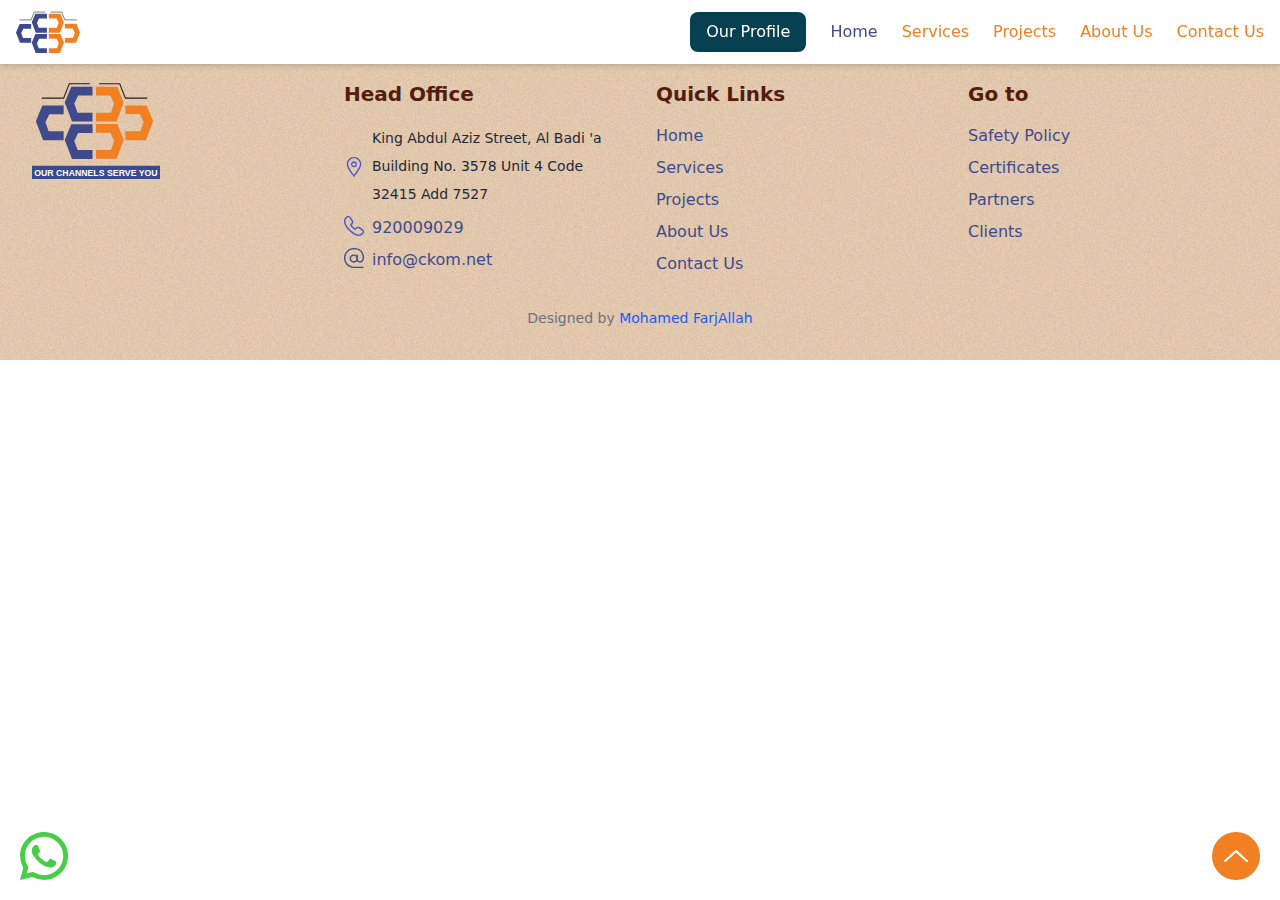
<file: docs/Template.html>
<!DOCTYPE html>
<html lang="en">

<head>
    <meta charset="UTF-8">
    <meta name="viewport" content="width=device-width, initial-scale=1.0">
    <title>Document</title>
    <link rel="stylesheet" href="./style/tailwindcss.css">

</head>

<body>
    <header class="bg-white shadow-md fixed top-0 right-0 z-50 w-screen">
        <div class="max-w-7xl mx-auto px-4  flex items-center justify-between">
            <!-- Logo -->
            <div class="flex items-center space-x-3 lg:h-16 h-12 md:h-14 md:w-14 w-12 lg:w-16">
                <svg preserveAspectRatio="xMidYMid meet" data-bbox="0 0 111.69 75.16" viewBox="0 0 111.69 75.16"
                    xmlns="http://www.w3.org/2000/svg" data-type="ugc" role="presentation" aria-hidden="true"
                    aria-label="">
                    <g>
                        <path fill="#f08022"
                            d="M83.65 21.37 81.5 27l-4.81 12.53h-19.5v-8.46h14.25l3.11-8.6-3.72-7.73H57.19V6.43h20.22l6.24 14.94z">
                        </path>
                        <path fill="#3f4a8d"
                            d="M27.49 21.37 29.64 27l4.81 12.53h19.5v-8.46H39.7l-3.11-8.6 3.72-7.73h13.64V6.43H33.73l-6.24 14.94z">
                        </path>
                        <path fill="#f08022"
                            d="m111.69 39.1-2.15 5.64-4.81 12.52h-19.5v-8.45h14.25l3.12-8.59-3.72-7.74H85.23v-8.32h20.23l6.23 14.94z">
                        </path>
                        <path fill="#f08022"
                            d="m77.48 41.98 6.24 14.94-2.15 5.64-4.81 12.52h-19.5v-8.46h14.25l3.11-8.59-3.72-7.74H57.26v-8.31h20.22z">
                        </path>
                        <path fill="#3f4a8d"
                            d="m27.49 57 2.15 5.63 4.81 12.53h19.5V66.7H39.7l-3.11-8.59 3.72-7.74h13.64v-8.31H33.73L27.49 57z">
                        </path>
                        <path fill="#3f4a8d"
                            d="m0 39.19 2.15 5.62 4.81 12.54h19.5v-8.46H12.21l-3.11-8.6 3.72-7.73h13.64v-8.32H6.24L0 39.19z">
                        </path>
                        <path stroke="#231f20" stroke-miterlimit="10" fill="none" d="M60.26 3.61h19.6l5.37 13.66h20.84">
                        </path>
                        <path stroke="#231f20" stroke-miterlimit="10" fill="none" d="M5.63 17.27h20.83l5.37-13.66h19.6">
                        </path>
                        <path fill="none" d="M12.88 0h4.57"></path>
                    </g>
                </svg>
            </div>

            <!-- Hamburger Icon for mobile -->
            <button class="md:hidden text-primary" id="hamburger-icon" onclick="toggleMenu()">
                <svg class="w-6 h-6" fill="none" stroke="currentColor" viewBox="0 0 24 24"
                    xmlns="http://www.w3.org/2000/svg">
                    <path stroke-linecap="round" stroke-linejoin="round" stroke-width="2" d="M4 6h16M4 12h16M4 18h16">
                    </path>
                </svg>
            </button>

            <!-- Navigation -->
            <nav class=" items-center space-x-6 hidden md:flex" id="nav-links">
                <a href="./images/Tcc Profile new Design R02.pdf" target="_blank"
                    class="bg-[#074151] text-white px-4 py-2 rounded-lg " download>
                    Our Profile
                </a>
                <a href="./index.html" class=" text-secend   font-medium">Home</a>
                <a href="./services.html" class="text-primary  hover:text-secend   font-medium">Services</a>
                <a href="./projects.html" class="text-primary hover:text-secend   font-medium">Projects</a>
                <a href="./Aboutus.html" class="text-primary hover:text-secend   font-medium">About Us</a>
                <a href="./Contact.html" class="text-primary hover:text-secend   font-medium">Contact Us</a>
            </nav>
        </div>

        <!-- Mobile Menu -->
        <div class="lg:hidden overflow-hidden max-h-0 transition-all z-50 fixed w-full bg-white duration-300 ease-in-out"
            id="mobile-menu">
            <nav class="flex flex-col items-center space-y-4 py-4">
                <a href="./index.html" class="text-secend   font-medium">Home</a>
                <a href="./services.html" class="text-primary hover:text-secend   font-medium">Services</a>
                <a href="./projects.html" class="text-primary hover:text-secend   font-medium">Projects</a>
                <a href="./Aboutus.html" class="text-primary hover:text-secend   font-medium">About Us</a>
                <a href="./Contact.html" class="text-primary hover:text-secend   font-medium">Contact Us</a>
            </nav>
        </div>
    </header>
    <div>

        <div class="h-12 bg-black w-full"></div>
        <a href="#"
            class="fixed bottom-5 right-5 rounded-full w-12 h-12 bg-primary flex justify-center items-center fill-white">
            <svg data-bbox="20 59.5 160 81.001" viewBox="0 0 200 200" height="30" width="30"
                xmlns="http://www.w3.org/2000/svg" data-type="shape">
                <g>
                    <path
                        d="M177.687 128.054L105.35 61.402a7.205 7.205 0 0 0-5.35-1.886 7.198 7.198 0 0 0-5.349 1.886l-72.338 66.652a7.165 7.165 0 0 0-.407 10.138 7.172 7.172 0 0 0 5.283 2.309c1.743 0 3.49-.629 4.872-1.902L100 75.999l67.939 62.598a7.197 7.197 0 0 0 10.155-.406 7.163 7.163 0 0 0-.407-10.137z">
                    </path>
                </g>
            </svg>
        </a>
        <a href="whatssapLink" class="fixed bottom-5 left-5" style="fill: #48CD48;">
            <svg preserveAspectRatio="none" data-bbox="2 2 19.998 20" height="48" width="48" viewBox="2 2 19.998 20"
                xmlns="http://www.w3.org/2000/svg" data-type="shape" role="presentation" aria-hidden="true">
                <g>
                    <path
                        d="M12.012 2c-5.506 0-9.989 4.478-9.99 9.984a9.964 9.964 0 0 0 1.333 4.993L2 22l5.232-1.236a9.981 9.981 0 0 0 4.774 1.215h.004c5.505 0 9.985-4.48 9.988-9.985a9.922 9.922 0 0 0-2.922-7.066A9.923 9.923 0 0 0 12.012 2zm-.002 2a7.95 7.95 0 0 1 5.652 2.342 7.93 7.93 0 0 1 2.336 5.65c-.002 4.404-3.584 7.987-7.99 7.987a7.999 7.999 0 0 1-3.817-.971l-.673-.367-.745.175-1.968.465.48-1.785.217-.8-.414-.72a7.98 7.98 0 0 1-1.067-3.992C4.023 7.582 7.607 4 12.01 4zM8.477 7.375a.917.917 0 0 0-.666.313c-.23.248-.875.852-.875 2.08 0 1.228.894 2.415 1.02 2.582.123.166 1.726 2.765 4.263 3.765 2.108.831 2.536.667 2.994.625.458-.04 1.477-.602 1.685-1.185.208-.583.209-1.085.147-1.188-.062-.104-.229-.166-.479-.29-.249-.126-1.476-.728-1.705-.811-.229-.083-.396-.125-.562.125-.166.25-.643.81-.79.976-.145.167-.29.19-.54.065-.25-.126-1.054-.39-2.008-1.24-.742-.662-1.243-1.477-1.389-1.727-.145-.25-.013-.386.112-.51.112-.112.248-.291.373-.437.124-.146.167-.25.25-.416.083-.166.04-.313-.022-.438s-.547-1.357-.77-1.851c-.186-.415-.384-.425-.562-.432-.145-.006-.31-.006-.476-.006z">
                    </path>
                </g>
            </svg>
        </a>
    </div>


    <main>

    </main>
    <div id="loading" class="fixed top-0 left-0 bg-white z-50 w-screen h-screen flex justify-center items-center">
        <div class="relative animate-spin">
            <hr class="border-8 absolute top-[32px] border-white  w-full">
            <svg xmlns="http://www.w3.org/2000/svg" width="80px" height="80px" viewBox="0 0 25 25" fill="none">
                <circle cx="12.5" cy="12.5" r="8" stroke="rgb(240,128,34)" stroke-width="1.2" />
            </svg>
        </div>
    </div>

    <footer class="bg-beige py-8  relative">
        <div class="w-full h-full absolute top-0 left-0 footerbg -z-10"
            style="background-image: url('./images/bg.png');">
        </div>
        <div class="max-w-7xl mx-auto px-4 sm:px-6 lg:px-8">
            <div class="grid grid-cols-1 md:grid-cols-4 gap-8">
                <div class="w-32 h-32">
                    <div data-testid="svgRoot-comp-le5jk0kf" class="AKxYR5 comp-le5jk0kf">
                        <svg preserveAspectRatio="xMidYMid meet" data-bbox="0 0 121.84 94.31" viewBox="0 0 121.84 94.5"
                            xmlns="http://www.w3.org/2000/svg" data-type="ugc" role="presentation" aria-hidden="true">
                            <g>
                                <path fill="#3a4a8e" d="M121.84 81.64v12.67H0V81.64h121.84z"></path>
                                <text transform="translate(2.17 91.37)" font-size="8.31" fill="#ffffff"
                                    font-family="Arial-BoldMT,Arial" font-weight="700">OUR CHANNELS SE<tspan y="0"
                                        x="80.38" letter-spacing="-.02em">R</tspan>
                                    <tspan y="0" x="86.23">VE</tspan>
                                    <tspan y="0" x="97.32" letter-spacing="-.02em"> </tspan>
                                    <tspan y="0" x="99.48">YOU</tspan>
                                </text>
                                <path fill="#f08022"
                                    d="M87.31 21.37 85.16 27l-4.81 12.53H60.84v-8.46H75.1l3.11-8.6-3.72-7.73H60.84V6.43h20.23l6.24 14.94z">
                                </path>
                                <path fill="#3f4a8d"
                                    d="M31.15 21.37 33.3 27l4.81 12.53h19.5v-8.46H43.36l-3.11-8.6 3.72-7.73h13.64V6.43H37.39l-6.24 14.94z">
                                </path>
                                <path fill="#f08022"
                                    d="m115.35 39.1-2.15 5.64-4.81 12.52h-19.5v-8.45h14.25l3.12-8.59-3.72-7.74H88.89v-8.32h20.23l6.23 14.94z">
                                </path>
                                <path fill="#f08022"
                                    d="m81.14 41.98 6.24 14.94-2.15 5.64-4.81 12.52h-19.5v-8.46h14.25l3.11-8.59-3.72-7.74H60.92v-8.31h20.22z">
                                </path>
                                <path fill="#3f4a8d"
                                    d="m31.15 57 2.15 5.63 4.81 12.53h19.5V66.7H43.36l-3.11-8.59 3.72-7.74h13.64v-8.31H37.39L31.15 57z">
                                </path>
                                <path fill="#3f4a8d"
                                    d="m3.66 39.19 2.15 5.62 4.81 12.54h19.5v-8.46H15.87l-3.11-8.6 3.72-7.73h13.64v-8.32H9.89L3.66 39.19z">
                                </path>
                                <path stroke="#231f20" stroke-miterlimit="10" fill="none"
                                    d="M63.92 3.61h19.6l5.37 13.66h20.84"></path>
                                <path stroke="#231f20" stroke-miterlimit="10" fill="none"
                                    d="M9.29 17.27h20.83l5.37-13.66h19.6"></path>
                                <path fill="none" d="M16.54 0h4.57"></path>
                            </g>
                        </svg>
                    </div>
                </div>

                <!-- Column 2: Quick Links -->
                <div>
                    <h3 class="text-xl font-semibold text-[rgb(84,28,11)]">Head Office
                    </h3>
                    <ul class="mt-4 space-y-2">
                        <li class="text-gray-800 flex items-center space-x-2">
                            <div>
                                <svg preserveAspectRatio="xMidYMid meet" class="mt-0.5" data-bbox="42 20.5 116 159"
                                    viewBox="42 20.5 116 159" height="20" width="20" xmlns="http://www.w3.org/2000/svg"
                                    data-type="color" role="presentation" aria-hidden="true">
                                    <g>
                                        <path
                                            d="M99.999 179.5l-4.053-4.877C93.746 171.972 42 109.349 42 78.612 
                                                                            42 46.569 68.018 20.5 99.999 20.5 131.985 20.5 158 46.569 158 78.612 
                                                                            c0 30.738-51.743 93.361-53.948 96.011l-4.053 4.877zm0-148.434c-26.166 
                                                                            0-47.455 21.328-47.455 47.545 0 20.481 31.206 63.869 47.455 84.264 
                                                                            16.252-20.394 47.458-63.783 47.458-84.264-.001-26.217-21.289-47.545-47.458-47.545z"
                                            fill="#4854C7" data-color="1"></path>
                                        <path
                                            d="M99.999 102.075c-12.911 0-23.419-10.525-23.419-23.464s10.507-23.466 
                                                                            23.419-23.466c12.914 0 23.421 10.527 23.421 23.466 0 12.939-10.507 23.464-23.421 
                                                                            23.464zm0-36.364c-7.097 0-12.872 5.786-12.872 12.9 0 7.112 5.775 12.899 
                                                                            12.872 12.899 7.1 0 12.878-5.787 12.878-12.899-.001-7.114-5.779-12.9-12.878-12.9z"
                                            fill="#4854C7" data-color="1"></path>
                                    </g>
                                </svg>
                            </div>
                            <div class="text-sm leading-7">
                                King Abdul Aziz Street, Al Badi 'a Building No. 3578 Unit 4 Code 32415 Add 7527
                            </div>
                        </li>

                        <li class=" text-secend flex gap-2"><svg preserveAspectRatio="xMidYMid meet"
                                data-bbox="23.5 23.5 153 152.999" viewBox="23.5 23.5 153 152.999" height="20" width="20"
                                xmlns="http://www.w3.org/2000/svg" data-type="color" role="presentation"
                                aria-hidden="true">
                                <defs>
                                    <style>
                                        #comp-le5kfo27 svg [data-color="1"] {
                                            fill: #3F4A8D;
                                        }
                                    </style>
                                </defs>
                                <g>
                                    <path
                                        d="M57.671 34.013c2.802 0 5.998 1.02 8.46 4.693 6.633 9.883 13.03 19.193 16.572 25.532 1.199 2.151 2.363 8.239-1.553 12.646-3.381 3.798-6.364 4.73-8.165 7.504-1.235 1.912-2.646 6.184-.325 11.096 2.776 5.867 6.162 10.685 13.592 18.234 7.547 7.421 12.364 10.804 18.242 13.581 1.918.905 3.742 1.241 5.363 1.241 2.532 0 4.574-.816 5.735-1.566 2.776-1.799 3.71-4.78 7.511-8.161 2.292-2.033 5.034-2.696 7.443-2.696 2.231 0 4.177.57 5.207 1.148 6.342 3.536 15.657 9.931 25.549 16.558 6.938 4.649 4.408 11.913 3.431 14.196-.982 2.284-6.004 9.841-16.805 15.491-2.972 1.553-6.893 2.476-11.648 2.476-14.968 0-38.155-9.16-65.66-36.651-36.237-36.217-40.635-64.946-34.188-77.26 5.651-10.798 13.213-15.818 15.5-16.795 1.074-.462 3.25-1.267 5.739-1.267zm0-10.513c-4.111 0-7.658 1.158-9.908 2.13-4.45 1.896-13.862 8.598-20.651 21.572-8.484 16.206-4.132 49.387 36.071 89.566 34.585 34.568 60.642 39.731 73.097 39.731 6.301 0 11.86-1.237 16.522-3.674 12.956-6.777 19.673-16.176 21.598-20.661 4.489-10.497 1.645-21.118-7.239-27.075-1.525-1.02-3.036-2.035-4.522-3.034-8.235-5.536-16.013-10.766-21.758-13.972-2.808-1.57-6.577-2.477-10.331-2.479-5.495 0-10.484 1.848-14.427 5.348-2.618 2.327-4.251 4.482-5.442 6.054-.246.325-.552.73-.788 1.02h-.033c-.247 0-.54-.078-.87-.234-4.366-2.062-8.274-4.609-15.298-11.51-6.908-7.024-9.456-10.928-11.519-15.292-.191-.403-.24-.699-.237-.9.29-.235.698-.543 1.025-.79 1.574-1.191 3.729-2.82 6.053-5.43 6.654-7.492 6.45-18.339 2.884-24.745-3.234-5.787-8.505-13.615-14.088-21.903-.968-1.439-1.953-2.899-2.942-4.374C70.824 26.82 64.717 23.5 57.671 23.5z"
                                        fill="#4854C7" data-color="1"></path>
                                </g>
                            </svg>920009029</li>
                        <li class="text-secend flex gap-2 ">
                            <svg preserveAspectRatio="xMidYMid meet" data-bbox="51 51 98 98" viewBox="51 51 98 98"
                                height="20" width="20" xmlns="http://www.w3.org/2000/svg" data-type="color"
                                role="presentation" aria-hidden="true">
                                <defs>
                                    <style>
                                        #comp-le5kfo27 svg [data-color="1"] {
                                            fill: #3F4A8D;
                                        }
                                    </style>
                                </defs>
                                <g>
                                    <path
                                        d="M143.569 142.285h-45.24c-22.975-1.036-40.617-19.442-40.617-42.269 0-23.325 18.97-42.302 42.288-42.302 31.179 0 42.288 20.641 42.288 39.958 0 12.339-6.33 18.796-12.584 18.796-5.931 0-10.598-4.65-10.846-10.672.025-.164.05-.328.05-.499V86.322a3.356 3.356 0 1 0-6.712 0v1.36c-3.592-3.242-8.331-5.236-13.538-5.236-11.166 0-20.25 9.088-20.25 20.257s9.085 20.257 20.25 20.257c6.593 0 12.443-3.183 16.143-8.078 3.082 5.017 8.54 8.3 14.903 8.3 9.589 0 19.296-8.762 19.296-25.51C149 76.142 136.167 51 100 51c-27.018 0-49 21.989-49 49.016 0 26.467 20.697 47.982 47.118 48.981l.126.003h45.325a3.356 3.356 0 0 0 3.356-3.357 3.356 3.356 0 0 0-3.356-3.358zm-44.911-26.04c-7.465 0-13.538-6.075-13.538-13.543 0-7.467 6.073-13.543 13.538-13.543s13.538 6.075 13.538 13.543c0 7.468-6.074 13.543-13.538 13.543z"
                                        fill="#3F4A8D" data-color="1"></path>
                                </g>
                            </svg>info@ckom.net
                        </li>
                    </ul>
                </div>
                <div>
                    <h3 class="text-xl font-semibold text-[rgb(84,28,11)]">Quick Links</h3>
                    <ul class="mt-4 space-y-2">
                        <li><a href="./index.html" class="text-secend hover:text-secend/80 font-medium">Home</a></li>
                        <li><a href="./services.html" class="text-secend hover:text-secend/80 font-medium">Services</a>
                        </li>
                        <li><a href="./projects.html" class="text-secend hover:text-secend/80 font-medium">Projects</a>
                        </li>
                        <li><a href="./Aboutus.html" class="text-secend hover:text-secend/80 font-medium">About Us</a>
                        </li>
                        <li><a href="./Contact.html" class="text-secend hover:text-secend/80 font-medium">Contact Us</a>
                        </li>
                    </ul>
                </div>

                <!-- Column 3: Additional Links -->
                <div>
                    <h3 class="text-xl font-semibold text-[rgb(84,28,11)]">Go to</h3>
                    <ul class="mt-4 space-y-2">
                        <li><a href="Aboutus.html#safety-policy"
                                class="text-secend hover:text-secend/80 font-medium">Safety
                                Policy</a></li>
                        <li><a href="Aboutus.html#certificates"
                                class="text-secend hover:text-secend/80 font-medium">Certificates</a>
                        </li>
                        <li><a href="services.html#Partnerships"
                                class="text-secend hover:text-secend/80 font-medium">Partners</a></li>
                        <li><a href="services.html#ourclients"
                                class="text-secend hover:text-secend/80 font-medium">Clients</a></li>
                    </ul>
                </div>

            </div>
            <div class="mt-8 text-center text-sm text-gray-500">
                <p>Designed by <a href="https://www.turkish-tulip.com" target="_blank"
                        class="text-blue-600 hover:underline">Mohamed FarjAllah</a></p>
            </div>
        </div>
    </footer>

    <script>

        function toggleMenu() {
            const mobileMenu = document.getElementById("mobile-menu");
            const navLinks = document.getElementById("nav-links");
            const hamburgerIcon = document.getElementById("hamburger-icon");

            if (mobileMenu.style.maxHeight === "0px" || mobileMenu.style.maxHeight === "") {
                mobileMenu.style.maxHeight = "500px";
            } else {
                mobileMenu.style.maxHeight = "0px";
            }
        }
        document.addEventListener("click", function (event) {
            const mobileMenu = document.getElementById("mobile-menu");
            const hamburgerIcon = document.getElementById("hamburger-icon");

            if (!mobileMenu.contains(event.target) && !hamburgerIcon.contains(event.target)) {
                mobileMenu.style.maxHeight = "0px";
            }
        });
        window.onload = () => {
            document.getElementById('loading').remove();
        }
    </script>

</body>

</html>
</file>
<file: docs/style/tailwindcss.css>
/*! tailwindcss v4.1.8 | MIT License | https://tailwindcss.com */
@layer properties;
@layer theme, base, components, utilities;
@layer theme {
  :root, :host {
    --font-sans: ui-sans-serif, system-ui, sans-serif, "Apple Color Emoji",
      "Segoe UI Emoji", "Segoe UI Symbol", "Noto Color Emoji";
    --font-mono: ui-monospace, SFMono-Regular, Menlo, Monaco, Consolas, "Liberation Mono",
      "Courier New", monospace;
    --color-red-500: oklch(63.7% 0.237 25.331);
    --color-blue-600: oklch(54.6% 0.245 262.881);
    --color-blue-900: oklch(37.9% 0.146 265.522);
    --color-gray-100: oklch(96.7% 0.003 264.542);
    --color-gray-300: oklch(87.2% 0.01 258.338);
    --color-gray-400: oklch(70.7% 0.022 261.325);
    --color-gray-500: oklch(55.1% 0.027 264.364);
    --color-gray-600: oklch(44.6% 0.03 256.802);
    --color-gray-700: oklch(37.3% 0.034 259.733);
    --color-gray-800: oklch(27.8% 0.033 256.848);
    --color-black: #000;
    --color-white: #fff;
    --spacing: 0.25rem;
    --container-xl: 36rem;
    --container-3xl: 48rem;
    --container-4xl: 56rem;
    --container-5xl: 64rem;
    --container-6xl: 72rem;
    --container-7xl: 80rem;
    --text-sm: 0.875rem;
    --text-sm--line-height: calc(1.25 / 0.875);
    --text-base: 1rem;
    --text-base--line-height: calc(1.5 / 1);
    --text-lg: 1.125rem;
    --text-lg--line-height: calc(1.75 / 1.125);
    --text-xl: 1.25rem;
    --text-xl--line-height: calc(1.75 / 1.25);
    --text-2xl: 1.5rem;
    --text-2xl--line-height: calc(2 / 1.5);
    --text-3xl: 1.875rem;
    --text-3xl--line-height: calc(2.25 / 1.875);
    --text-4xl: 2.25rem;
    --text-4xl--line-height: calc(2.5 / 2.25);
    --text-5xl: 3rem;
    --text-5xl--line-height: 1;
    --font-weight-light: 300;
    --font-weight-normal: 400;
    --font-weight-medium: 500;
    --font-weight-semibold: 600;
    --font-weight-bold: 700;
    --font-weight-black: 900;
    --tracking-wide: 0.025em;
    --tracking-wider: 0.05em;
    --radius-md: 0.375rem;
    --radius-lg: 0.5rem;
    --radius-3xl: 1.5rem;
    --ease-in-out: cubic-bezier(0.4, 0, 0.2, 1);
    --animate-spin: spin 1s linear infinite;
    --default-transition-duration: 150ms;
    --default-transition-timing-function: cubic-bezier(0.4, 0, 0.2, 1);
    --default-font-family: var(--font-sans);
    --default-mono-font-family: var(--font-mono);
    --color-primary: rgb(240,128,34);
    --color-secend: #3F4A8D;
    --color-therid: #935A2B;
  }
}
@layer base {
  *, ::after, ::before, ::backdrop, ::file-selector-button {
    box-sizing: border-box;
    margin: 0;
    padding: 0;
    border: 0 solid;
  }
  html, :host {
    line-height: 1.5;
    -webkit-text-size-adjust: 100%;
    tab-size: 4;
    font-family: var(--default-font-family, ui-sans-serif, system-ui, sans-serif, "Apple Color Emoji", "Segoe UI Emoji", "Segoe UI Symbol", "Noto Color Emoji");
    font-feature-settings: var(--default-font-feature-settings, normal);
    font-variation-settings: var(--default-font-variation-settings, normal);
    -webkit-tap-highlight-color: transparent;
  }
  hr {
    height: 0;
    color: inherit;
    border-top-width: 1px;
  }
  abbr:where([title]) {
    -webkit-text-decoration: underline dotted;
    text-decoration: underline dotted;
  }
  h1, h2, h3, h4, h5, h6 {
    font-size: inherit;
    font-weight: inherit;
  }
  a {
    color: inherit;
    -webkit-text-decoration: inherit;
    text-decoration: inherit;
  }
  b, strong {
    font-weight: bolder;
  }
  code, kbd, samp, pre {
    font-family: var(--default-mono-font-family, ui-monospace, SFMono-Regular, Menlo, Monaco, Consolas, "Liberation Mono", "Courier New", monospace);
    font-feature-settings: var(--default-mono-font-feature-settings, normal);
    font-variation-settings: var(--default-mono-font-variation-settings, normal);
    font-size: 1em;
  }
  small {
    font-size: 80%;
  }
  sub, sup {
    font-size: 75%;
    line-height: 0;
    position: relative;
    vertical-align: baseline;
  }
  sub {
    bottom: -0.25em;
  }
  sup {
    top: -0.5em;
  }
  table {
    text-indent: 0;
    border-color: inherit;
    border-collapse: collapse;
  }
  :-moz-focusring {
    outline: auto;
  }
  progress {
    vertical-align: baseline;
  }
  summary {
    display: list-item;
  }
  ol, ul, menu {
    list-style: none;
  }
  img, svg, video, canvas, audio, iframe, embed, object {
    display: block;
    vertical-align: middle;
  }
  img, video {
    max-width: 100%;
    height: auto;
  }
  button, input, select, optgroup, textarea, ::file-selector-button {
    font: inherit;
    font-feature-settings: inherit;
    font-variation-settings: inherit;
    letter-spacing: inherit;
    color: inherit;
    border-radius: 0;
    background-color: transparent;
    opacity: 1;
  }
  :where(select:is([multiple], [size])) optgroup {
    font-weight: bolder;
  }
  :where(select:is([multiple], [size])) optgroup option {
    padding-inline-start: 20px;
  }
  ::file-selector-button {
    margin-inline-end: 4px;
  }
  ::placeholder {
    opacity: 1;
  }
  @supports (not (-webkit-appearance: -apple-pay-button))  or (contain-intrinsic-size: 1px) {
    ::placeholder {
      color: currentcolor;
      @supports (color: color-mix(in lab, red, red)) {
        color: color-mix(in oklab, currentcolor 50%, transparent);
      }
    }
  }
  textarea {
    resize: vertical;
  }
  ::-webkit-search-decoration {
    -webkit-appearance: none;
  }
  ::-webkit-date-and-time-value {
    min-height: 1lh;
    text-align: inherit;
  }
  ::-webkit-datetime-edit {
    display: inline-flex;
  }
  ::-webkit-datetime-edit-fields-wrapper {
    padding: 0;
  }
  ::-webkit-datetime-edit, ::-webkit-datetime-edit-year-field, ::-webkit-datetime-edit-month-field, ::-webkit-datetime-edit-day-field, ::-webkit-datetime-edit-hour-field, ::-webkit-datetime-edit-minute-field, ::-webkit-datetime-edit-second-field, ::-webkit-datetime-edit-millisecond-field, ::-webkit-datetime-edit-meridiem-field {
    padding-block: 0;
  }
  :-moz-ui-invalid {
    box-shadow: none;
  }
  button, input:where([type="button"], [type="reset"], [type="submit"]), ::file-selector-button {
    appearance: button;
  }
  ::-webkit-inner-spin-button, ::-webkit-outer-spin-button {
    height: auto;
  }
  [hidden]:where(:not([hidden="until-found"])) {
    display: none !important;
  }
}
@layer utilities {
  .absolute {
    position: absolute;
  }
  .fixed {
    position: fixed;
  }
  .relative {
    position: relative;
  }
  .inset-0 {
    inset: calc(var(--spacing) * 0);
  }
  .-top-1 {
    top: calc(var(--spacing) * -1);
  }
  .-top-1\/2 {
    top: calc(calc(1/2 * 100%) * -1);
  }
  .top-0 {
    top: calc(var(--spacing) * 0);
  }
  .top-1 {
    top: calc(var(--spacing) * 1);
  }
  .top-1\/2 {
    top: calc(1/2 * 100%);
  }
  .top-2 {
    top: calc(var(--spacing) * 2);
  }
  .top-3 {
    top: calc(var(--spacing) * 3);
  }
  .top-5 {
    top: calc(var(--spacing) * 5);
  }
  .top-\[32px\] {
    top: 32px;
  }
  .right-0 {
    right: calc(var(--spacing) * 0);
  }
  .right-3 {
    right: calc(var(--spacing) * 3);
  }
  .right-4 {
    right: calc(var(--spacing) * 4);
  }
  .right-5 {
    right: calc(var(--spacing) * 5);
  }
  .right-16 {
    right: calc(var(--spacing) * 16);
  }
  .right-20 {
    right: calc(var(--spacing) * 20);
  }
  .bottom-5 {
    bottom: calc(var(--spacing) * 5);
  }
  .left-0 {
    left: calc(var(--spacing) * 0);
  }
  .left-4 {
    left: calc(var(--spacing) * 4);
  }
  .left-5 {
    left: calc(var(--spacing) * 5);
  }
  .left-16 {
    left: calc(var(--spacing) * 16);
  }
  .left-20 {
    left: calc(var(--spacing) * 20);
  }
  .-z-10 {
    z-index: calc(10 * -1);
  }
  .z-0 {
    z-index: 0;
  }
  .z-10 {
    z-index: 10;
  }
  .z-50 {
    z-index: 50;
  }
  .col-span-2 {
    grid-column: span 2 / span 2;
  }
  .container {
    width: 100%;
    @media (width >= 40rem) {
      max-width: 40rem;
    }
    @media (width >= 48rem) {
      max-width: 48rem;
    }
    @media (width >= 64rem) {
      max-width: 64rem;
    }
    @media (width >= 80rem) {
      max-width: 80rem;
    }
    @media (width >= 96rem) {
      max-width: 96rem;
    }
  }
  .mx-auto {
    margin-inline: auto;
  }
  .my-4 {
    margin-block: calc(var(--spacing) * 4);
  }
  .my-5 {
    margin-block: calc(var(--spacing) * 5);
  }
  .my-10 {
    margin-block: calc(var(--spacing) * 10);
  }
  .my-12 {
    margin-block: calc(var(--spacing) * 12);
  }
  .mt-0 {
    margin-top: calc(var(--spacing) * 0);
  }
  .mt-0\.5 {
    margin-top: calc(var(--spacing) * 0.5);
  }
  .mt-2 {
    margin-top: calc(var(--spacing) * 2);
  }
  .mt-3 {
    margin-top: calc(var(--spacing) * 3);
  }
  .mt-4 {
    margin-top: calc(var(--spacing) * 4);
  }
  .mt-5 {
    margin-top: calc(var(--spacing) * 5);
  }
  .mt-7 {
    margin-top: calc(var(--spacing) * 7);
  }
  .mt-8 {
    margin-top: calc(var(--spacing) * 8);
  }
  .mt-9 {
    margin-top: calc(var(--spacing) * 9);
  }
  .mt-10 {
    margin-top: calc(var(--spacing) * 10);
  }
  .mt-12 {
    margin-top: calc(var(--spacing) * 12);
  }
  .mt-16 {
    margin-top: calc(var(--spacing) * 16);
  }
  .mb-3 {
    margin-bottom: calc(var(--spacing) * 3);
  }
  .mb-4 {
    margin-bottom: calc(var(--spacing) * 4);
  }
  .mb-5 {
    margin-bottom: calc(var(--spacing) * 5);
  }
  .mb-8 {
    margin-bottom: calc(var(--spacing) * 8);
  }
  .mb-10 {
    margin-bottom: calc(var(--spacing) * 10);
  }
  .mb-14 {
    margin-bottom: calc(var(--spacing) * 14);
  }
  .line-clamp-1 {
    overflow: hidden;
    display: -webkit-box;
    -webkit-box-orient: vertical;
    -webkit-line-clamp: 1;
  }
  .line-clamp-4 {
    overflow: hidden;
    display: -webkit-box;
    -webkit-box-orient: vertical;
    -webkit-line-clamp: 4;
  }
  .line-clamp-6 {
    overflow: hidden;
    display: -webkit-box;
    -webkit-box-orient: vertical;
    -webkit-line-clamp: 6;
  }
  .block {
    display: block;
  }
  .flex {
    display: flex;
  }
  .grid {
    display: grid;
  }
  .hidden {
    display: none;
  }
  .table {
    display: table;
  }
  .h-1 {
    height: calc(var(--spacing) * 1);
  }
  .h-1\/2 {
    height: calc(1/2 * 100%);
  }
  .h-5 {
    height: calc(var(--spacing) * 5);
  }
  .h-6 {
    height: calc(var(--spacing) * 6);
  }
  .h-10 {
    height: calc(var(--spacing) * 10);
  }
  .h-12 {
    height: calc(var(--spacing) * 12);
  }
  .h-32 {
    height: calc(var(--spacing) * 32);
  }
  .h-40 {
    height: calc(var(--spacing) * 40);
  }
  .h-96 {
    height: calc(var(--spacing) * 96);
  }
  .h-\[20vh\] {
    height: 20vh;
  }
  .h-\[60vh\] {
    height: 60vh;
  }
  .h-\[65vh\] {
    height: 65vh;
  }
  .h-\[450px\] {
    height: 450px;
  }
  .h-\[586px\] {
    height: 586px;
  }
  .h-full {
    height: 100%;
  }
  .h-screen {
    height: 100vh;
  }
  .max-h-0 {
    max-height: calc(var(--spacing) * 0);
  }
  .max-h-60 {
    max-height: calc(var(--spacing) * 60);
  }
  .max-h-full {
    max-height: 100%;
  }
  .w-1 {
    width: calc(var(--spacing) * 1);
  }
  .w-1\/3 {
    width: calc(1/3 * 100%);
  }
  .w-5 {
    width: calc(var(--spacing) * 5);
  }
  .w-6 {
    width: calc(var(--spacing) * 6);
  }
  .w-10 {
    width: calc(var(--spacing) * 10);
  }
  .w-12 {
    width: calc(var(--spacing) * 12);
  }
  .w-32 {
    width: calc(var(--spacing) * 32);
  }
  .w-\[90\%\] {
    width: 90%;
  }
  .w-\[95\%\] {
    width: 95%;
  }
  .w-\[98\%\] {
    width: 98%;
  }
  .w-\[600px\] {
    width: 600px;
  }
  .w-full {
    width: 100%;
  }
  .w-screen {
    width: 100vw;
  }
  .max-w-3xl {
    max-width: var(--container-3xl);
  }
  .max-w-4xl {
    max-width: var(--container-4xl);
  }
  .max-w-5xl {
    max-width: var(--container-5xl);
  }
  .max-w-6xl {
    max-width: var(--container-6xl);
  }
  .max-w-7xl {
    max-width: var(--container-7xl);
  }
  .max-w-xl {
    max-width: var(--container-xl);
  }
  .border-collapse {
    border-collapse: collapse;
  }
  .-translate-y-1 {
    --tw-translate-y: calc(var(--spacing) * -1);
    translate: var(--tw-translate-x) var(--tw-translate-y);
  }
  .-translate-y-1\/2 {
    --tw-translate-y: calc(calc(1/2 * 100%) * -1);
    translate: var(--tw-translate-x) var(--tw-translate-y);
  }
  .scale-50 {
    --tw-scale-x: 50%;
    --tw-scale-y: 50%;
    --tw-scale-z: 50%;
    scale: var(--tw-scale-x) var(--tw-scale-y);
  }
  .scale-90 {
    --tw-scale-x: 90%;
    --tw-scale-y: 90%;
    --tw-scale-z: 90%;
    scale: var(--tw-scale-x) var(--tw-scale-y);
  }
  .scale-95 {
    --tw-scale-x: 95%;
    --tw-scale-y: 95%;
    --tw-scale-z: 95%;
    scale: var(--tw-scale-x) var(--tw-scale-y);
  }
  .scale-100 {
    --tw-scale-x: 100%;
    --tw-scale-y: 100%;
    --tw-scale-z: 100%;
    scale: var(--tw-scale-x) var(--tw-scale-y);
  }
  .scale-150 {
    --tw-scale-x: 150%;
    --tw-scale-y: 150%;
    --tw-scale-z: 150%;
    scale: var(--tw-scale-x) var(--tw-scale-y);
  }
  .transform {
    transform: var(--tw-rotate-x,) var(--tw-rotate-y,) var(--tw-rotate-z,) var(--tw-skew-x,) var(--tw-skew-y,);
  }
  .animate-spin {
    animation: var(--animate-spin);
  }
  .cursor-pointer {
    cursor: pointer;
  }
  .resize {
    resize: both;
  }
  .list-disc {
    list-style-type: disc;
  }
  .grid-cols-1 {
    grid-template-columns: repeat(1, minmax(0, 1fr));
  }
  .grid-cols-2 {
    grid-template-columns: repeat(2, minmax(0, 1fr));
  }
  .flex-col {
    flex-direction: column;
  }
  .flex-wrap {
    flex-wrap: wrap;
  }
  .items-center {
    align-items: center;
  }
  .items-end {
    align-items: flex-end;
  }
  .justify-between {
    justify-content: space-between;
  }
  .justify-center {
    justify-content: center;
  }
  .justify-end {
    justify-content: flex-end;
  }
  .justify-start {
    justify-content: flex-start;
  }
  .gap-1 {
    gap: calc(var(--spacing) * 1);
  }
  .gap-2 {
    gap: calc(var(--spacing) * 2);
  }
  .gap-3 {
    gap: calc(var(--spacing) * 3);
  }
  .gap-5 {
    gap: calc(var(--spacing) * 5);
  }
  .gap-6 {
    gap: calc(var(--spacing) * 6);
  }
  .gap-8 {
    gap: calc(var(--spacing) * 8);
  }
  .gap-10 {
    gap: calc(var(--spacing) * 10);
  }
  .space-y-2 {
    :where(& > :not(:last-child)) {
      --tw-space-y-reverse: 0;
      margin-block-start: calc(calc(var(--spacing) * 2) * var(--tw-space-y-reverse));
      margin-block-end: calc(calc(var(--spacing) * 2) * calc(1 - var(--tw-space-y-reverse)));
    }
  }
  .space-y-4 {
    :where(& > :not(:last-child)) {
      --tw-space-y-reverse: 0;
      margin-block-start: calc(calc(var(--spacing) * 4) * var(--tw-space-y-reverse));
      margin-block-end: calc(calc(var(--spacing) * 4) * calc(1 - var(--tw-space-y-reverse)));
    }
  }
  .space-y-6 {
    :where(& > :not(:last-child)) {
      --tw-space-y-reverse: 0;
      margin-block-start: calc(calc(var(--spacing) * 6) * var(--tw-space-y-reverse));
      margin-block-end: calc(calc(var(--spacing) * 6) * calc(1 - var(--tw-space-y-reverse)));
    }
  }
  .space-x-2 {
    :where(& > :not(:last-child)) {
      --tw-space-x-reverse: 0;
      margin-inline-start: calc(calc(var(--spacing) * 2) * var(--tw-space-x-reverse));
      margin-inline-end: calc(calc(var(--spacing) * 2) * calc(1 - var(--tw-space-x-reverse)));
    }
  }
  .space-x-3 {
    :where(& > :not(:last-child)) {
      --tw-space-x-reverse: 0;
      margin-inline-start: calc(calc(var(--spacing) * 3) * var(--tw-space-x-reverse));
      margin-inline-end: calc(calc(var(--spacing) * 3) * calc(1 - var(--tw-space-x-reverse)));
    }
  }
  .space-x-6 {
    :where(& > :not(:last-child)) {
      --tw-space-x-reverse: 0;
      margin-inline-start: calc(calc(var(--spacing) * 6) * var(--tw-space-x-reverse));
      margin-inline-end: calc(calc(var(--spacing) * 6) * calc(1 - var(--tw-space-x-reverse)));
    }
  }
  .overflow-hidden {
    overflow: hidden;
  }
  .overflow-x-auto {
    overflow-x: auto;
  }
  .scroll-smooth {
    scroll-behavior: smooth;
  }
  .rounded {
    border-radius: 0.25rem;
  }
  .rounded-3xl {
    border-radius: var(--radius-3xl);
  }
  .rounded-full {
    border-radius: calc(infinity * 1px);
  }
  .rounded-lg {
    border-radius: var(--radius-lg);
  }
  .rounded-md {
    border-radius: var(--radius-md);
  }
  .border {
    border-style: var(--tw-border-style);
    border-width: 1px;
  }
  .border-2 {
    border-style: var(--tw-border-style);
    border-width: 2px;
  }
  .border-4 {
    border-style: var(--tw-border-style);
    border-width: 4px;
  }
  .border-8 {
    border-style: var(--tw-border-style);
    border-width: 8px;
  }
  .border-\[3px\] {
    border-style: var(--tw-border-style);
    border-width: 3px;
  }
  .border-\[7px\] {
    border-style: var(--tw-border-style);
    border-width: 7px;
  }
  .border-b-2 {
    border-bottom-style: var(--tw-border-style);
    border-bottom-width: 2px;
  }
  .border-solid {
    --tw-border-style: solid;
    border-style: solid;
  }
  .border-black {
    border-color: var(--color-black);
  }
  .border-gray-400 {
    border-color: var(--color-gray-400);
  }
  .border-primary {
    border-color: var(--color-primary);
  }
  .border-white {
    border-color: var(--color-white);
  }
  .bg-\[\#074151\] {
    background-color: #074151;
  }
  .bg-black {
    background-color: var(--color-black);
  }
  .bg-black\/20 {
    background-color: color-mix(in srgb, #000 20%, transparent);
    @supports (color: color-mix(in lab, red, red)) {
      background-color: color-mix(in oklab, var(--color-black) 20%, transparent);
    }
  }
  .bg-black\/50 {
    background-color: color-mix(in srgb, #000 50%, transparent);
    @supports (color: color-mix(in lab, red, red)) {
      background-color: color-mix(in oklab, var(--color-black) 50%, transparent);
    }
  }
  .bg-gray-100 {
    background-color: var(--color-gray-100);
  }
  .bg-gray-300 {
    background-color: var(--color-gray-300);
  }
  .bg-primary {
    background-color: var(--color-primary);
  }
  .bg-secend {
    background-color: var(--color-secend);
  }
  .bg-white {
    background-color: var(--color-white);
  }
  .bg-white\/70 {
    background-color: color-mix(in srgb, #fff 70%, transparent);
    @supports (color: color-mix(in lab, red, red)) {
      background-color: color-mix(in oklab, var(--color-white) 70%, transparent);
    }
  }
  .bg-cover {
    background-size: cover;
  }
  .bg-center {
    background-position: center;
  }
  .fill-red-500 {
    fill: var(--color-red-500);
  }
  .fill-transparent {
    fill: transparent;
  }
  .fill-white {
    fill: var(--color-white);
  }
  .stroke-white {
    stroke: var(--color-white);
  }
  .object-contain {
    object-fit: contain;
  }
  .object-cover {
    object-fit: cover;
  }
  .p-0 {
    padding: calc(var(--spacing) * 0);
  }
  .p-2 {
    padding: calc(var(--spacing) * 2);
  }
  .p-3 {
    padding: calc(var(--spacing) * 3);
  }
  .p-4 {
    padding: calc(var(--spacing) * 4);
  }
  .p-6 {
    padding: calc(var(--spacing) * 6);
  }
  .p-8 {
    padding: calc(var(--spacing) * 8);
  }
  .px-1 {
    padding-inline: calc(var(--spacing) * 1);
  }
  .px-3 {
    padding-inline: calc(var(--spacing) * 3);
  }
  .px-4 {
    padding-inline: calc(var(--spacing) * 4);
  }
  .px-5 {
    padding-inline: calc(var(--spacing) * 5);
  }
  .px-10 {
    padding-inline: calc(var(--spacing) * 10);
  }
  .py-1 {
    padding-block: calc(var(--spacing) * 1);
  }
  .py-2 {
    padding-block: calc(var(--spacing) * 2);
  }
  .py-4 {
    padding-block: calc(var(--spacing) * 4);
  }
  .py-5 {
    padding-block: calc(var(--spacing) * 5);
  }
  .py-6 {
    padding-block: calc(var(--spacing) * 6);
  }
  .py-8 {
    padding-block: calc(var(--spacing) * 8);
  }
  .py-10 {
    padding-block: calc(var(--spacing) * 10);
  }
  .py-14 {
    padding-block: calc(var(--spacing) * 14);
  }
  .pt-5 {
    padding-top: calc(var(--spacing) * 5);
  }
  .pt-10 {
    padding-top: calc(var(--spacing) * 10);
  }
  .pb-5 {
    padding-bottom: calc(var(--spacing) * 5);
  }
  .pb-7 {
    padding-bottom: calc(var(--spacing) * 7);
  }
  .text-center {
    text-align: center;
  }
  .text-left {
    text-align: left;
  }
  .text-2xl {
    font-size: var(--text-2xl);
    line-height: var(--tw-leading, var(--text-2xl--line-height));
  }
  .text-3xl {
    font-size: var(--text-3xl);
    line-height: var(--tw-leading, var(--text-3xl--line-height));
  }
  .text-4xl {
    font-size: var(--text-4xl);
    line-height: var(--tw-leading, var(--text-4xl--line-height));
  }
  .text-5xl {
    font-size: var(--text-5xl);
    line-height: var(--tw-leading, var(--text-5xl--line-height));
  }
  .text-base {
    font-size: var(--text-base);
    line-height: var(--tw-leading, var(--text-base--line-height));
  }
  .text-lg {
    font-size: var(--text-lg);
    line-height: var(--tw-leading, var(--text-lg--line-height));
  }
  .text-sm {
    font-size: var(--text-sm);
    line-height: var(--tw-leading, var(--text-sm--line-height));
  }
  .text-xl {
    font-size: var(--text-xl);
    line-height: var(--tw-leading, var(--text-xl--line-height));
  }
  .leading-7 {
    --tw-leading: calc(var(--spacing) * 7);
    line-height: calc(var(--spacing) * 7);
  }
  .leading-8 {
    --tw-leading: calc(var(--spacing) * 8);
    line-height: calc(var(--spacing) * 8);
  }
  .leading-10 {
    --tw-leading: calc(var(--spacing) * 10);
    line-height: calc(var(--spacing) * 10);
  }
  .leading-16 {
    --tw-leading: calc(var(--spacing) * 16);
    line-height: calc(var(--spacing) * 16);
  }
  .font-black {
    --tw-font-weight: var(--font-weight-black);
    font-weight: var(--font-weight-black);
  }
  .font-bold {
    --tw-font-weight: var(--font-weight-bold);
    font-weight: var(--font-weight-bold);
  }
  .font-light {
    --tw-font-weight: var(--font-weight-light);
    font-weight: var(--font-weight-light);
  }
  .font-medium {
    --tw-font-weight: var(--font-weight-medium);
    font-weight: var(--font-weight-medium);
  }
  .font-normal {
    --tw-font-weight: var(--font-weight-normal);
    font-weight: var(--font-weight-normal);
  }
  .font-semibold {
    --tw-font-weight: var(--font-weight-semibold);
    font-weight: var(--font-weight-semibold);
  }
  .-tracking-wide {
    --tw-tracking: calc(var(--tracking-wide) * -1);
    letter-spacing: calc(var(--tracking-wide) * -1);
  }
  .-tracking-wider {
    --tw-tracking: calc(var(--tracking-wider) * -1);
    letter-spacing: calc(var(--tracking-wider) * -1);
  }
  .tracking-\[0\.1em\] {
    --tw-tracking: 0.1em;
    letter-spacing: 0.1em;
  }
  .tracking-wide {
    --tw-tracking: var(--tracking-wide);
    letter-spacing: var(--tracking-wide);
  }
  .tracking-wider {
    --tw-tracking: var(--tracking-wider);
    letter-spacing: var(--tracking-wider);
  }
  .text-\[rgb\(84\,28\,11\)\] {
    color: rgb(84,28,11);
  }
  .text-black {
    color: var(--color-black);
  }
  .text-black\/70 {
    color: color-mix(in srgb, #000 70%, transparent);
    @supports (color: color-mix(in lab, red, red)) {
      color: color-mix(in oklab, var(--color-black) 70%, transparent);
    }
  }
  .text-blue-600 {
    color: var(--color-blue-600);
  }
  .text-blue-900 {
    color: var(--color-blue-900);
  }
  .text-gray-500 {
    color: var(--color-gray-500);
  }
  .text-gray-600 {
    color: var(--color-gray-600);
  }
  .text-gray-700 {
    color: var(--color-gray-700);
  }
  .text-gray-800 {
    color: var(--color-gray-800);
  }
  .text-primary {
    color: var(--color-primary);
  }
  .text-secend {
    color: var(--color-secend);
  }
  .text-therid {
    color: var(--color-therid);
  }
  .text-white {
    color: var(--color-white);
  }
  .uppercase {
    text-transform: uppercase;
  }
  .underline {
    text-decoration-line: underline;
  }
  .opacity-0 {
    opacity: 0%;
  }
  .opacity-10 {
    opacity: 10%;
  }
  .shadow-md {
    --tw-shadow: 0 4px 6px -1px var(--tw-shadow-color, rgb(0 0 0 / 0.1)), 0 2px 4px -2px var(--tw-shadow-color, rgb(0 0 0 / 0.1));
    box-shadow: var(--tw-inset-shadow), var(--tw-inset-ring-shadow), var(--tw-ring-offset-shadow), var(--tw-ring-shadow), var(--tw-shadow);
  }
  .outline {
    outline-style: var(--tw-outline-style);
    outline-width: 1px;
  }
  .filter {
    filter: var(--tw-blur,) var(--tw-brightness,) var(--tw-contrast,) var(--tw-grayscale,) var(--tw-hue-rotate,) var(--tw-invert,) var(--tw-saturate,) var(--tw-sepia,) var(--tw-drop-shadow,);
  }
  .transition {
    transition-property: color, background-color, border-color, outline-color, text-decoration-color, fill, stroke, --tw-gradient-from, --tw-gradient-via, --tw-gradient-to, opacity, box-shadow, transform, translate, scale, rotate, filter, -webkit-backdrop-filter, backdrop-filter, display, visibility, content-visibility, overlay, pointer-events;
    transition-timing-function: var(--tw-ease, var(--default-transition-timing-function));
    transition-duration: var(--tw-duration, var(--default-transition-duration));
  }
  .transition-all {
    transition-property: all;
    transition-timing-function: var(--tw-ease, var(--default-transition-timing-function));
    transition-duration: var(--tw-duration, var(--default-transition-duration));
  }
  .duration-300 {
    --tw-duration: 300ms;
    transition-duration: 300ms;
  }
  .duration-500 {
    --tw-duration: 500ms;
    transition-duration: 500ms;
  }
  .ease-in-out {
    --tw-ease: var(--ease-in-out);
    transition-timing-function: var(--ease-in-out);
  }
  .outline-none {
    --tw-outline-style: none;
    outline-style: none;
  }
  .hover\:border-black {
    &:hover {
      @media (hover: hover) {
        border-color: var(--color-black);
      }
    }
  }
  .hover\:bg-primary {
    &:hover {
      @media (hover: hover) {
        background-color: var(--color-primary);
      }
    }
  }
  .hover\:bg-secend {
    &:hover {
      @media (hover: hover) {
        background-color: var(--color-secend);
      }
    }
  }
  .hover\:text-secend {
    &:hover {
      @media (hover: hover) {
        color: var(--color-secend);
      }
    }
  }
  .hover\:text-secend\/80 {
    &:hover {
      @media (hover: hover) {
        color: color-mix(in srgb, #3F4A8D 80%, transparent);
        @supports (color: color-mix(in lab, red, red)) {
          color: color-mix(in oklab, var(--color-secend) 80%, transparent);
        }
      }
    }
  }
  .hover\:text-secend\/90 {
    &:hover {
      @media (hover: hover) {
        color: color-mix(in srgb, #3F4A8D 90%, transparent);
        @supports (color: color-mix(in lab, red, red)) {
          color: color-mix(in oklab, var(--color-secend) 90%, transparent);
        }
      }
    }
  }
  .hover\:text-white {
    &:hover {
      @media (hover: hover) {
        color: var(--color-white);
      }
    }
  }
  .hover\:underline {
    &:hover {
      @media (hover: hover) {
        text-decoration-line: underline;
      }
    }
  }
  .focus\:border-black {
    &:focus {
      border-color: var(--color-black);
    }
  }
  .sm\:mt-0 {
    @media (width >= 40rem) {
      margin-top: calc(var(--spacing) * 0);
    }
  }
  .sm\:block {
    @media (width >= 40rem) {
      display: block;
    }
  }
  .sm\:flex {
    @media (width >= 40rem) {
      display: flex;
    }
  }
  .sm\:w-1\/2 {
    @media (width >= 40rem) {
      width: calc(1/2 * 100%);
    }
  }
  .sm\:w-1\/3 {
    @media (width >= 40rem) {
      width: calc(1/3 * 100%);
    }
  }
  .sm\:grid-cols-2 {
    @media (width >= 40rem) {
      grid-template-columns: repeat(2, minmax(0, 1fr));
    }
  }
  .sm\:grid-cols-5 {
    @media (width >= 40rem) {
      grid-template-columns: repeat(5, minmax(0, 1fr));
    }
  }
  .sm\:flex-nowrap {
    @media (width >= 40rem) {
      flex-wrap: nowrap;
    }
  }
  .sm\:px-6 {
    @media (width >= 40rem) {
      padding-inline: calc(var(--spacing) * 6);
    }
  }
  .sm\:text-3xl {
    @media (width >= 40rem) {
      font-size: var(--text-3xl);
      line-height: var(--tw-leading, var(--text-3xl--line-height));
    }
  }
  .sm\:text-4xl {
    @media (width >= 40rem) {
      font-size: var(--text-4xl);
      line-height: var(--tw-leading, var(--text-4xl--line-height));
    }
  }
  .sm\:text-5xl {
    @media (width >= 40rem) {
      font-size: var(--text-5xl);
      line-height: var(--tw-leading, var(--text-5xl--line-height));
    }
  }
  .sm\:text-base {
    @media (width >= 40rem) {
      font-size: var(--text-base);
      line-height: var(--tw-leading, var(--text-base--line-height));
    }
  }
  .sm\:text-lg {
    @media (width >= 40rem) {
      font-size: var(--text-lg);
      line-height: var(--tw-leading, var(--text-lg--line-height));
    }
  }
  .md\:sticky {
    @media (width >= 48rem) {
      position: sticky;
    }
  }
  .md\:top-7 {
    @media (width >= 48rem) {
      top: calc(var(--spacing) * 7);
    }
  }
  .md\:right-7 {
    @media (width >= 48rem) {
      right: calc(var(--spacing) * 7);
    }
  }
  .md\:right-20 {
    @media (width >= 48rem) {
      right: calc(var(--spacing) * 20);
    }
  }
  .md\:right-24 {
    @media (width >= 48rem) {
      right: calc(var(--spacing) * 24);
    }
  }
  .md\:left-20 {
    @media (width >= 48rem) {
      left: calc(var(--spacing) * 20);
    }
  }
  .md\:left-24 {
    @media (width >= 48rem) {
      left: calc(var(--spacing) * 24);
    }
  }
  .md\:mt-0 {
    @media (width >= 48rem) {
      margin-top: calc(var(--spacing) * 0);
    }
  }
  .md\:mt-10 {
    @media (width >= 48rem) {
      margin-top: calc(var(--spacing) * 10);
    }
  }
  .md\:mt-20 {
    @media (width >= 48rem) {
      margin-top: calc(var(--spacing) * 20);
    }
  }
  .md\:mb-7 {
    @media (width >= 48rem) {
      margin-bottom: calc(var(--spacing) * 7);
    }
  }
  .md\:mb-20 {
    @media (width >= 48rem) {
      margin-bottom: calc(var(--spacing) * 20);
    }
  }
  .md\:block {
    @media (width >= 48rem) {
      display: block;
    }
  }
  .md\:flex {
    @media (width >= 48rem) {
      display: flex;
    }
  }
  .md\:hidden {
    @media (width >= 48rem) {
      display: none;
    }
  }
  .md\:h-14 {
    @media (width >= 48rem) {
      height: calc(var(--spacing) * 14);
    }
  }
  .md\:h-\[32rem\] {
    @media (width >= 48rem) {
      height: 32rem;
    }
  }
  .md\:h-\[35vh\] {
    @media (width >= 48rem) {
      height: 35vh;
    }
  }
  .md\:h-full {
    @media (width >= 48rem) {
      height: 100%;
    }
  }
  .md\:h-screen {
    @media (width >= 48rem) {
      height: 100vh;
    }
  }
  .md\:w-1\/2 {
    @media (width >= 48rem) {
      width: calc(1/2 * 100%);
    }
  }
  .md\:w-2\/5 {
    @media (width >= 48rem) {
      width: calc(2/5 * 100%);
    }
  }
  .md\:w-14 {
    @media (width >= 48rem) {
      width: calc(var(--spacing) * 14);
    }
  }
  .md\:w-\[45\%\] {
    @media (width >= 48rem) {
      width: 45%;
    }
  }
  .md\:max-w-1\/2 {
    @media (width >= 48rem) {
      max-width: calc(1/2 * 100%);
    }
  }
  .md\:max-w-\[55\%\] {
    @media (width >= 48rem) {
      max-width: 55%;
    }
  }
  .md\:scale-100 {
    @media (width >= 48rem) {
      --tw-scale-x: 100%;
      --tw-scale-y: 100%;
      --tw-scale-z: 100%;
      scale: var(--tw-scale-x) var(--tw-scale-y);
    }
  }
  .md\:scale-200 {
    @media (width >= 48rem) {
      --tw-scale-x: 200%;
      --tw-scale-y: 200%;
      --tw-scale-z: 200%;
      scale: var(--tw-scale-x) var(--tw-scale-y);
    }
  }
  .md\:grid-cols-2 {
    @media (width >= 48rem) {
      grid-template-columns: repeat(2, minmax(0, 1fr));
    }
  }
  .md\:grid-cols-3 {
    @media (width >= 48rem) {
      grid-template-columns: repeat(3, minmax(0, 1fr));
    }
  }
  .md\:grid-cols-4 {
    @media (width >= 48rem) {
      grid-template-columns: repeat(4, minmax(0, 1fr));
    }
  }
  .md\:flex-row {
    @media (width >= 48rem) {
      flex-direction: row;
    }
  }
  .md\:flex-nowrap {
    @media (width >= 48rem) {
      flex-wrap: nowrap;
    }
  }
  .md\:justify-between {
    @media (width >= 48rem) {
      justify-content: space-between;
    }
  }
  .md\:gap-0 {
    @media (width >= 48rem) {
      gap: calc(var(--spacing) * 0);
    }
  }
  .md\:gap-4 {
    @media (width >= 48rem) {
      gap: calc(var(--spacing) * 4);
    }
  }
  .md\:gap-10 {
    @media (width >= 48rem) {
      gap: calc(var(--spacing) * 10);
    }
  }
  .md\:space-y-0 {
    @media (width >= 48rem) {
      :where(& > :not(:last-child)) {
        --tw-space-y-reverse: 0;
        margin-block-start: calc(calc(var(--spacing) * 0) * var(--tw-space-y-reverse));
        margin-block-end: calc(calc(var(--spacing) * 0) * calc(1 - var(--tw-space-y-reverse)));
      }
    }
  }
  .md\:p-10 {
    @media (width >= 48rem) {
      padding: calc(var(--spacing) * 10);
    }
  }
  .md\:px-5 {
    @media (width >= 48rem) {
      padding-inline: calc(var(--spacing) * 5);
    }
  }
  .md\:px-10 {
    @media (width >= 48rem) {
      padding-inline: calc(var(--spacing) * 10);
    }
  }
  .md\:py-16 {
    @media (width >= 48rem) {
      padding-block: calc(var(--spacing) * 16);
    }
  }
  .md\:py-20 {
    @media (width >= 48rem) {
      padding-block: calc(var(--spacing) * 20);
    }
  }
  .md\:pt-10 {
    @media (width >= 48rem) {
      padding-top: calc(var(--spacing) * 10);
    }
  }
  .md\:pt-16 {
    @media (width >= 48rem) {
      padding-top: calc(var(--spacing) * 16);
    }
  }
  .md\:pb-0 {
    @media (width >= 48rem) {
      padding-bottom: calc(var(--spacing) * 0);
    }
  }
  .md\:text-left {
    @media (width >= 48rem) {
      text-align: left;
    }
  }
  .md\:text-2xl {
    @media (width >= 48rem) {
      font-size: var(--text-2xl);
      line-height: var(--tw-leading, var(--text-2xl--line-height));
    }
  }
  .md\:text-3xl {
    @media (width >= 48rem) {
      font-size: var(--text-3xl);
      line-height: var(--tw-leading, var(--text-3xl--line-height));
    }
  }
  .md\:text-4xl {
    @media (width >= 48rem) {
      font-size: var(--text-4xl);
      line-height: var(--tw-leading, var(--text-4xl--line-height));
    }
  }
  .md\:text-5xl {
    @media (width >= 48rem) {
      font-size: var(--text-5xl);
      line-height: var(--tw-leading, var(--text-5xl--line-height));
    }
  }
  .md\:text-xl {
    @media (width >= 48rem) {
      font-size: var(--text-xl);
      line-height: var(--tw-leading, var(--text-xl--line-height));
    }
  }
  .md\:leading-16 {
    @media (width >= 48rem) {
      --tw-leading: calc(var(--spacing) * 16);
      line-height: calc(var(--spacing) * 16);
    }
  }
  .lg\:right-7 {
    @media (width >= 64rem) {
      right: calc(var(--spacing) * 7);
    }
  }
  .lg\:right-10 {
    @media (width >= 64rem) {
      right: calc(var(--spacing) * 10);
    }
  }
  .lg\:right-16 {
    @media (width >= 64rem) {
      right: calc(var(--spacing) * 16);
    }
  }
  .lg\:left-7 {
    @media (width >= 64rem) {
      left: calc(var(--spacing) * 7);
    }
  }
  .lg\:left-10 {
    @media (width >= 64rem) {
      left: calc(var(--spacing) * 10);
    }
  }
  .lg\:left-16 {
    @media (width >= 64rem) {
      left: calc(var(--spacing) * 16);
    }
  }
  .lg\:mt-14 {
    @media (width >= 64rem) {
      margin-top: calc(var(--spacing) * 14);
    }
  }
  .lg\:mb-5 {
    @media (width >= 64rem) {
      margin-bottom: calc(var(--spacing) * 5);
    }
  }
  .lg\:hidden {
    @media (width >= 64rem) {
      display: none;
    }
  }
  .lg\:h-16 {
    @media (width >= 64rem) {
      height: calc(var(--spacing) * 16);
    }
  }
  .lg\:w-2\/5 {
    @media (width >= 64rem) {
      width: calc(2/5 * 100%);
    }
  }
  .lg\:w-16 {
    @media (width >= 64rem) {
      width: calc(var(--spacing) * 16);
    }
  }
  .lg\:scale-100 {
    @media (width >= 64rem) {
      --tw-scale-x: 100%;
      --tw-scale-y: 100%;
      --tw-scale-z: 100%;
      scale: var(--tw-scale-x) var(--tw-scale-y);
    }
  }
  .lg\:grid-cols-4 {
    @media (width >= 64rem) {
      grid-template-columns: repeat(4, minmax(0, 1fr));
    }
  }
  .lg\:justify-between {
    @media (width >= 64rem) {
      justify-content: space-between;
    }
  }
  .lg\:gap-0 {
    @media (width >= 64rem) {
      gap: calc(var(--spacing) * 0);
    }
  }
  .lg\:gap-8 {
    @media (width >= 64rem) {
      gap: calc(var(--spacing) * 8);
    }
  }
  .lg\:px-0 {
    @media (width >= 64rem) {
      padding-inline: calc(var(--spacing) * 0);
    }
  }
  .lg\:px-8 {
    @media (width >= 64rem) {
      padding-inline: calc(var(--spacing) * 8);
    }
  }
  .lg\:py-20 {
    @media (width >= 64rem) {
      padding-block: calc(var(--spacing) * 20);
    }
  }
  .lg\:pt-20 {
    @media (width >= 64rem) {
      padding-top: calc(var(--spacing) * 20);
    }
  }
  .lg\:text-4xl {
    @media (width >= 64rem) {
      font-size: var(--text-4xl);
      line-height: var(--tw-leading, var(--text-4xl--line-height));
    }
  }
  .lg\:text-5xl {
    @media (width >= 64rem) {
      font-size: var(--text-5xl);
      line-height: var(--tw-leading, var(--text-5xl--line-height));
    }
  }
  .lg\:text-lg {
    @media (width >= 64rem) {
      font-size: var(--text-lg);
      line-height: var(--tw-leading, var(--text-lg--line-height));
    }
  }
  .xl\:right-14 {
    @media (width >= 80rem) {
      right: calc(var(--spacing) * 14);
    }
  }
  .xl\:left-14 {
    @media (width >= 80rem) {
      left: calc(var(--spacing) * 14);
    }
  }
}
.footerbg {
  background-color: rgb(232, 205, 177);
}
::-webkit-scrollbar {
  width: 8px;
}
::-webkit-scrollbar-thumb {
  background: #888;
}
::-webkit-scrollbar-thumb:hover {
  background: #555;
}
::-webkit-scrollbar-track {
  background: #f1f1f1;
}
.backgroundgradian {
  background: radial-gradient(circle at 3.6751302083333335% 6.940104166666666%, rgba(77, 96, 1, 0.22) 0%, 11.55%, rgba(77, 96, 1, 0) 35%), radial-gradient(circle at 92.96712239583333% 9.554036458333332%, rgba(250, 170, 99, 0.22) 0%, 17.5%, rgba(250, 170, 99, 0) 35%), radial-gradient(circle at 95.20670572916666% 90.48177083333333%, rgba(201, 198, 255, 0.22) 0%, 34.1%, rgba(201, 198, 255, 0) 55%), radial-gradient(circle at 4.313151041666666% 93.34635416666667%, rgba(151, 180, 157, 0.22) 0%, 29.900000000000002%, rgba(151, 180, 157, 0) 65%), radial-gradient(circle at 46.555989583333336% 11.50390625%, rgba(214, 222, 72, 0.2178) 0%, 25%, rgba(214, 222, 72, 0) 50%), radial-gradient(circle at 51.121419270833336% 89.98697916666667%, rgba(147, 195, 255, 0.22) 0%, 42%, rgba(147, 195, 255, 0) 70%), radial-gradient(circle at 48.9013671875% 49.521484375%, rgba(255, 255, 255, 0.22) 0%, 100%, rgba(255, 255, 255, 0) 100%);
  background-color: white;
}
.sectionbackground {
  background: linear-gradient(114deg, #638FB2 17.010498046875%, #CBAFE0 48.2696533203125%, #D43302 80.902099609375%);
}
.section3 {
  background: radial-gradient(circle at 71.4697265625% 10.475260416666666%, rgba(0, 0, 0, 0.2) 0%, 15.75%, rgba(0, 0, 0, 0) 35%), radial-gradient(circle at 88.9599609375% 81.34114583333333%, rgba(255, 255, 255, 0.2) 0%, 32.5%, rgba(255, 255, 255, 0) 65%), radial-gradient(circle at 58.8232421875% 11.051432291666668%, rgba(203, 175, 224, 0.2) 0%, 41.99999999999999%, rgba(203, 175, 224, 0) 60%), radial-gradient(circle at 38.7548828125% 96.91080729166667%, rgba(117, 117, 117, 0.2) 0%, 25%, rgba(117, 117, 117, 0) 50%), radial-gradient(circle at 17.003580729166668% 58.362630208333336%, rgba(179, 207, 229, 0.2) 0%, 35%, rgba(179, 207, 229, 0) 50%), radial-gradient(circle at 48.9013671875% 49.521484375%, rgba(255, 255, 255, 0.2) 0%, 100%, rgba(255, 255, 255, 0) 100%);
}
.bg31 {
  background-color: rgb(232,205,177);
}
@media (width >=64rem ) {
  .swiper-wrapper {
    display: flex;
    align-items: stretch;
  }
  .slideTow {
    width: 50% !important;
  }
  .slideOne {
    width: 25% !important;
  }
}
.containerdivalter {
  opacity: 0;
  visibility: hidden;
  transition: opacity 0.3s ease, visibility 0.3s ease;
  background-color: rgba(0, 0, 0, 0.8);
}
.containerdivalter.show {
  opacity: 1;
  visibility: visible;
}
.containerdiv:hover img {
  scale: 1.1;
}
.containerdiv:hover div {
  opacity: 1;
}
.condivimage:hover div {
  opacity: 1;
}
.condivimage:hover img {
  scale: 1.1;
}
.reveal-box {
  overflow: hidden;
  width: 100%;
  position: relative;
}
.reveal-box svg {
  clip-path: inset(0 100% 0 0);
  animation: revealRight 2s forwards .5s;
}
@keyframes revealRight {
  0% {
    clip-path: inset(0 100% 0 0);
  }
  100% {
    clip-path: inset(0 0 0 0);
  }
}
body {
  overflow-x: hidden;
}
@property --tw-translate-x {
  syntax: "*";
  inherits: false;
  initial-value: 0;
}
@property --tw-translate-y {
  syntax: "*";
  inherits: false;
  initial-value: 0;
}
@property --tw-translate-z {
  syntax: "*";
  inherits: false;
  initial-value: 0;
}
@property --tw-scale-x {
  syntax: "*";
  inherits: false;
  initial-value: 1;
}
@property --tw-scale-y {
  syntax: "*";
  inherits: false;
  initial-value: 1;
}
@property --tw-scale-z {
  syntax: "*";
  inherits: false;
  initial-value: 1;
}
@property --tw-rotate-x {
  syntax: "*";
  inherits: false;
}
@property --tw-rotate-y {
  syntax: "*";
  inherits: false;
}
@property --tw-rotate-z {
  syntax: "*";
  inherits: false;
}
@property --tw-skew-x {
  syntax: "*";
  inherits: false;
}
@property --tw-skew-y {
  syntax: "*";
  inherits: false;
}
@property --tw-space-y-reverse {
  syntax: "*";
  inherits: false;
  initial-value: 0;
}
@property --tw-space-x-reverse {
  syntax: "*";
  inherits: false;
  initial-value: 0;
}
@property --tw-border-style {
  syntax: "*";
  inherits: false;
  initial-value: solid;
}
@property --tw-leading {
  syntax: "*";
  inherits: false;
}
@property --tw-font-weight {
  syntax: "*";
  inherits: false;
}
@property --tw-tracking {
  syntax: "*";
  inherits: false;
}
@property --tw-shadow {
  syntax: "*";
  inherits: false;
  initial-value: 0 0 #0000;
}
@property --tw-shadow-color {
  syntax: "*";
  inherits: false;
}
@property --tw-shadow-alpha {
  syntax: "<percentage>";
  inherits: false;
  initial-value: 100%;
}
@property --tw-inset-shadow {
  syntax: "*";
  inherits: false;
  initial-value: 0 0 #0000;
}
@property --tw-inset-shadow-color {
  syntax: "*";
  inherits: false;
}
@property --tw-inset-shadow-alpha {
  syntax: "<percentage>";
  inherits: false;
  initial-value: 100%;
}
@property --tw-ring-color {
  syntax: "*";
  inherits: false;
}
@property --tw-ring-shadow {
  syntax: "*";
  inherits: false;
  initial-value: 0 0 #0000;
}
@property --tw-inset-ring-color {
  syntax: "*";
  inherits: false;
}
@property --tw-inset-ring-shadow {
  syntax: "*";
  inherits: false;
  initial-value: 0 0 #0000;
}
@property --tw-ring-inset {
  syntax: "*";
  inherits: false;
}
@property --tw-ring-offset-width {
  syntax: "<length>";
  inherits: false;
  initial-value: 0px;
}
@property --tw-ring-offset-color {
  syntax: "*";
  inherits: false;
  initial-value: #fff;
}
@property --tw-ring-offset-shadow {
  syntax: "*";
  inherits: false;
  initial-value: 0 0 #0000;
}
@property --tw-outline-style {
  syntax: "*";
  inherits: false;
  initial-value: solid;
}
@property --tw-blur {
  syntax: "*";
  inherits: false;
}
@property --tw-brightness {
  syntax: "*";
  inherits: false;
}
@property --tw-contrast {
  syntax: "*";
  inherits: false;
}
@property --tw-grayscale {
  syntax: "*";
  inherits: false;
}
@property --tw-hue-rotate {
  syntax: "*";
  inherits: false;
}
@property --tw-invert {
  syntax: "*";
  inherits: false;
}
@property --tw-opacity {
  syntax: "*";
  inherits: false;
}
@property --tw-saturate {
  syntax: "*";
  inherits: false;
}
@property --tw-sepia {
  syntax: "*";
  inherits: false;
}
@property --tw-drop-shadow {
  syntax: "*";
  inherits: false;
}
@property --tw-drop-shadow-color {
  syntax: "*";
  inherits: false;
}
@property --tw-drop-shadow-alpha {
  syntax: "<percentage>";
  inherits: false;
  initial-value: 100%;
}
@property --tw-drop-shadow-size {
  syntax: "*";
  inherits: false;
}
@property --tw-duration {
  syntax: "*";
  inherits: false;
}
@property --tw-ease {
  syntax: "*";
  inherits: false;
}
@keyframes spin {
  to {
    transform: rotate(360deg);
  }
}
@layer properties {
  @supports ((-webkit-hyphens: none) and (not (margin-trim: inline))) or ((-moz-orient: inline) and (not (color:rgb(from red r g b)))) {
    *, ::before, ::after, ::backdrop {
      --tw-translate-x: 0;
      --tw-translate-y: 0;
      --tw-translate-z: 0;
      --tw-scale-x: 1;
      --tw-scale-y: 1;
      --tw-scale-z: 1;
      --tw-rotate-x: initial;
      --tw-rotate-y: initial;
      --tw-rotate-z: initial;
      --tw-skew-x: initial;
      --tw-skew-y: initial;
      --tw-space-y-reverse: 0;
      --tw-space-x-reverse: 0;
      --tw-border-style: solid;
      --tw-leading: initial;
      --tw-font-weight: initial;
      --tw-tracking: initial;
      --tw-shadow: 0 0 #0000;
      --tw-shadow-color: initial;
      --tw-shadow-alpha: 100%;
      --tw-inset-shadow: 0 0 #0000;
      --tw-inset-shadow-color: initial;
      --tw-inset-shadow-alpha: 100%;
      --tw-ring-color: initial;
      --tw-ring-shadow: 0 0 #0000;
      --tw-inset-ring-color: initial;
      --tw-inset-ring-shadow: 0 0 #0000;
      --tw-ring-inset: initial;
      --tw-ring-offset-width: 0px;
      --tw-ring-offset-color: #fff;
      --tw-ring-offset-shadow: 0 0 #0000;
      --tw-outline-style: solid;
      --tw-blur: initial;
      --tw-brightness: initial;
      --tw-contrast: initial;
      --tw-grayscale: initial;
      --tw-hue-rotate: initial;
      --tw-invert: initial;
      --tw-opacity: initial;
      --tw-saturate: initial;
      --tw-sepia: initial;
      --tw-drop-shadow: initial;
      --tw-drop-shadow-color: initial;
      --tw-drop-shadow-alpha: 100%;
      --tw-drop-shadow-size: initial;
      --tw-duration: initial;
      --tw-ease: initial;
    }
  }
}
</file>
